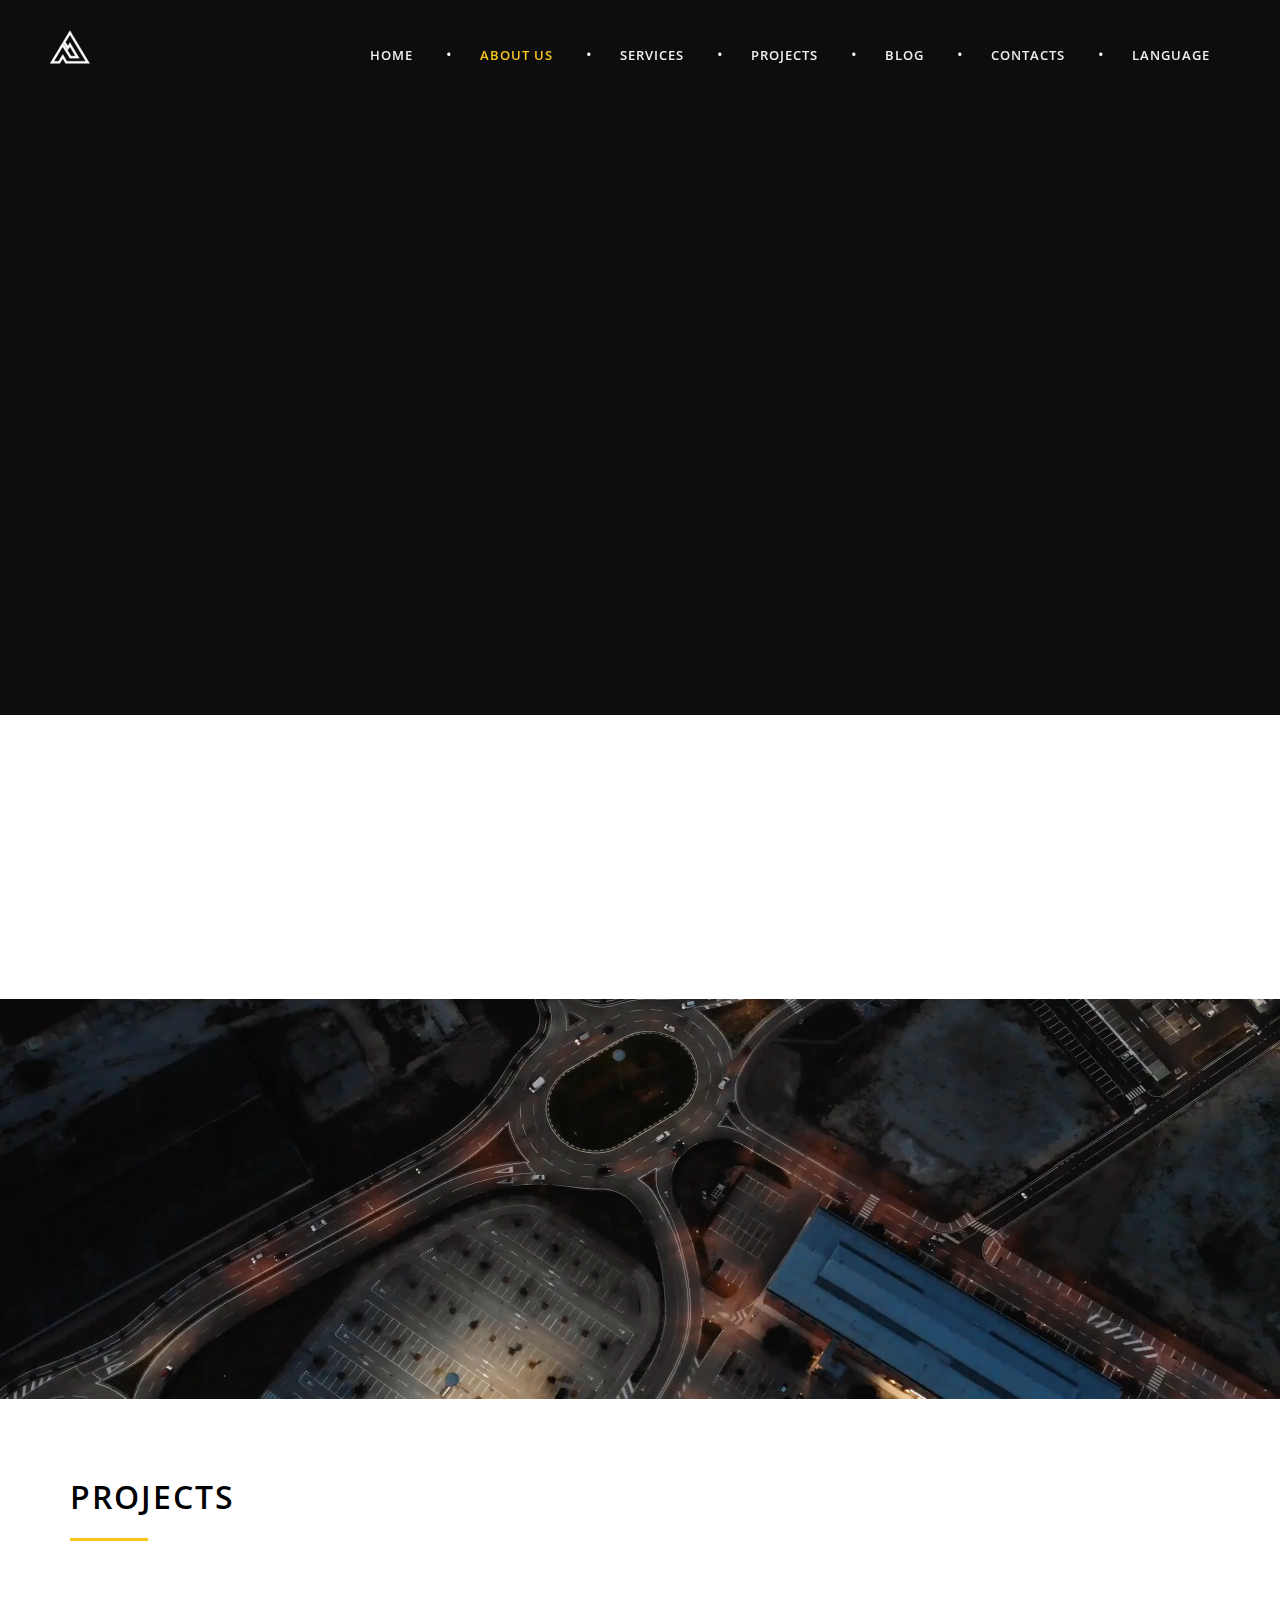
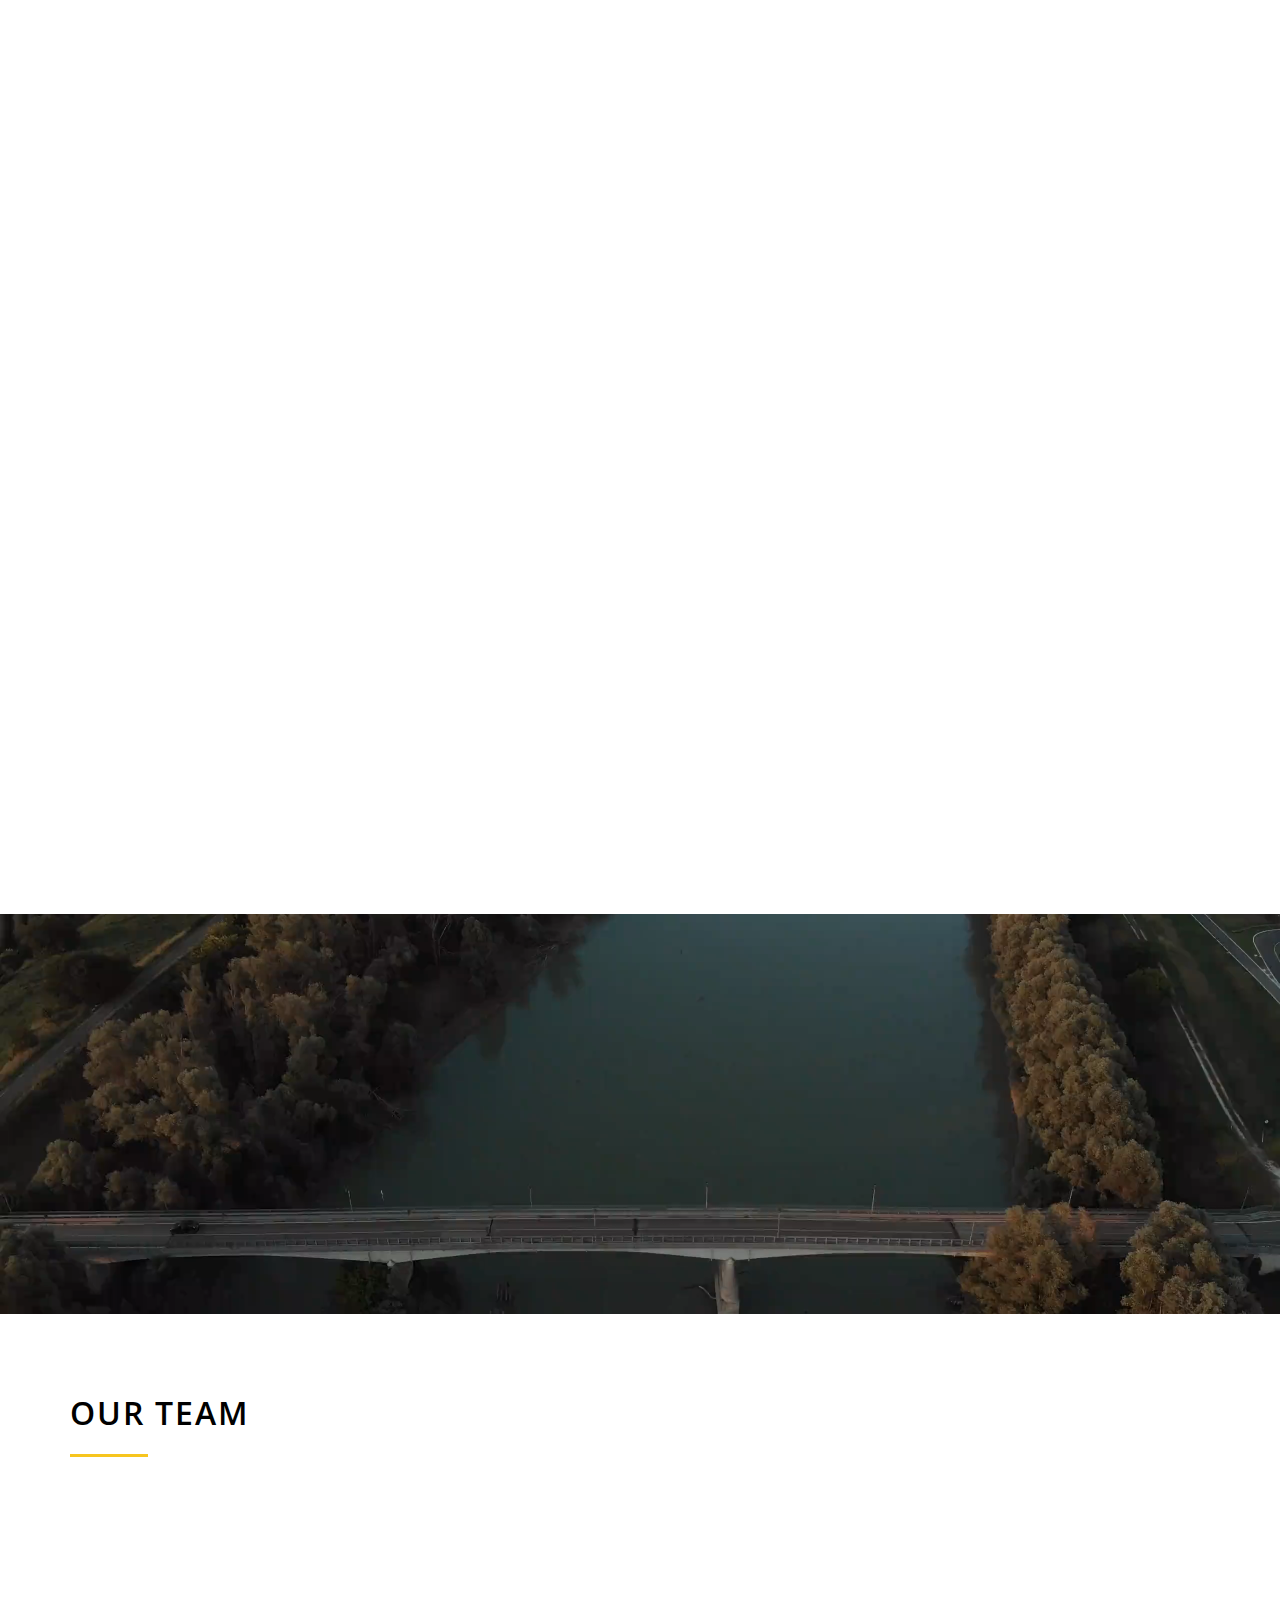
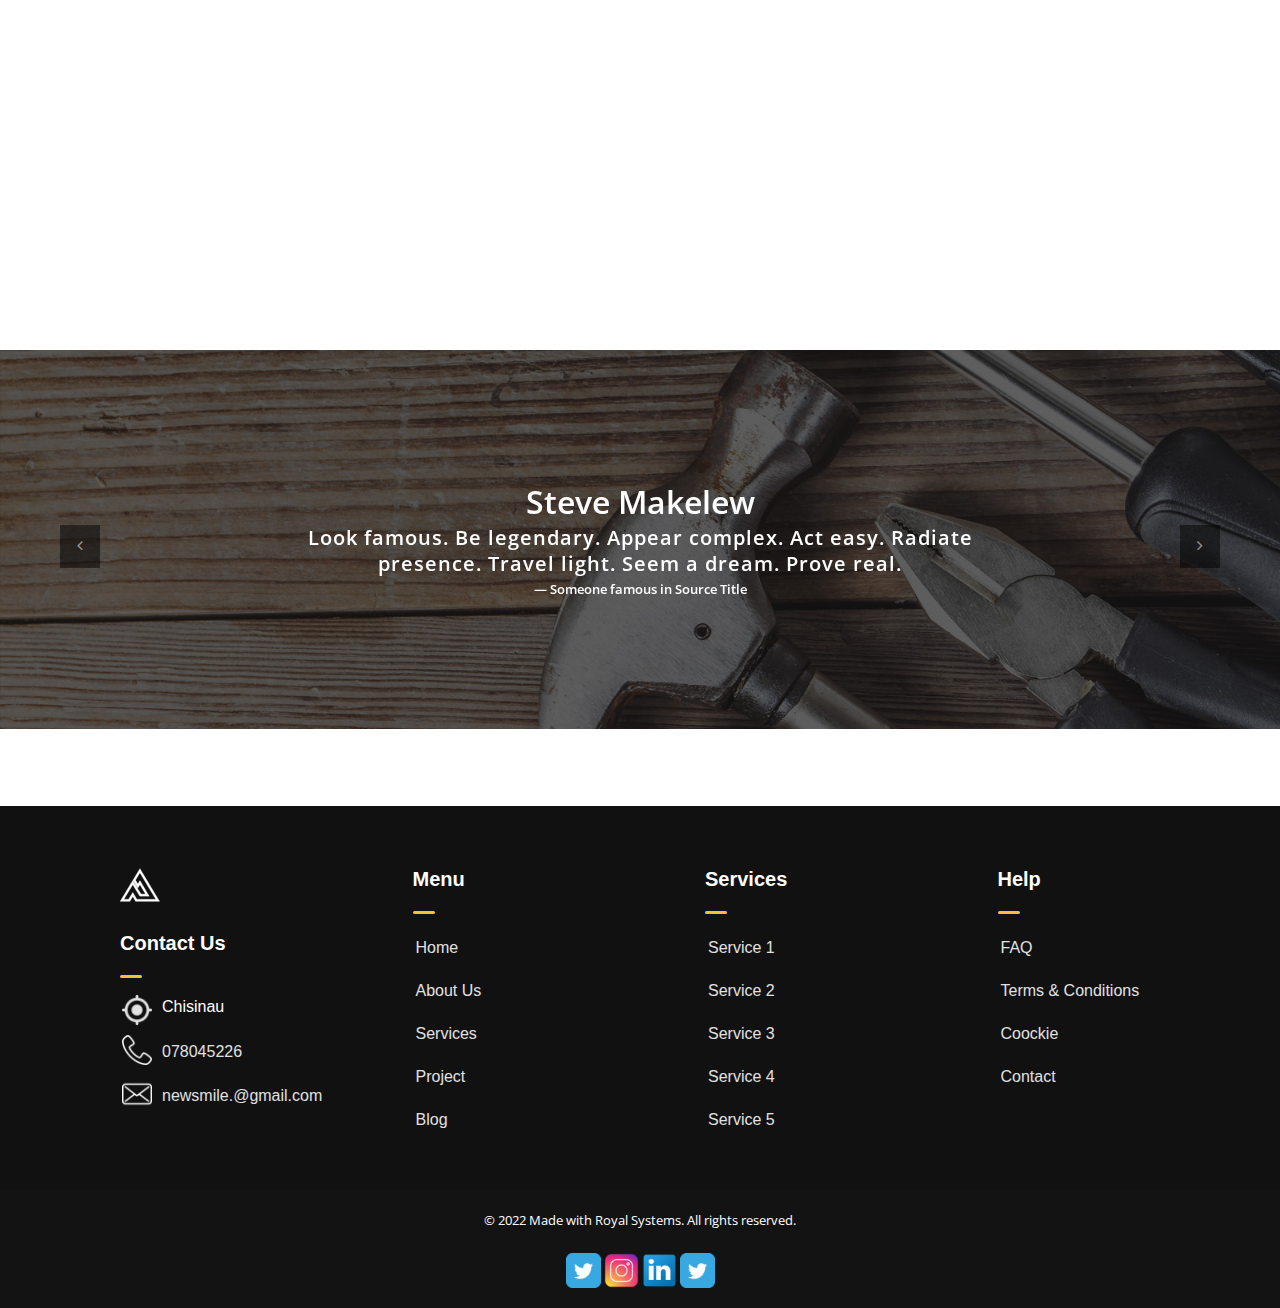
<file: about.html>
<!DOCTYPE html>
<html lang="zxx">
<head>
    <meta charset="utf-8">
    <title>BLACK - Construction</title>
    <meta content="" name="description">
    <meta content="" name="author">
    <meta content="" name="keywords">
    <meta content="width=device-width, initial-scale=1, maximum-scale=1" name="viewport">
    <!-- favicon -->
    <link href="img/favicon-black.png" rel="icon" sizes="32x32" type="image/png">
    <!-- Bootstrap CSS -->
    <link href="css/bootstrap.min.css" rel="stylesheet">
    <!-- font themify CSS -->
    <link rel="stylesheet" href="css/themify-icons.css">
    <!-- font awesome CSS -->
    <link href="font-awesome/css/font-awesome.css" rel="stylesheet">
    <!-- black CSS -->
    <link href="css/animated-black.css" rel="stylesheet">
    <link href="css/black-style.css" rel="stylesheet">
    <link href="css/queries-black.css" media="all" rel="stylesheet" type="text/css">

    <!--    Swiper-->
    <link
            rel="stylesheet"
            href="https://unpkg.com/swiper@8/swiper-bundle.min.css"
    />
    <link rel="stylesheet" href="css/slider-works.css">
    <link rel="stylesheet" href="css/style.css">
</head>
<body>

<!-- preloader -->
<div class="bg-preloader"></div>
<div class="preloader">
    <div class="mainpreloader">
        <img alt="preloaderlogo" src="img/logo.png"> <span class="logo-preloader">please wait</span>
    </div>
</div>
<!-- preloader end -->

<!-- content wraper -->
<div class="content-wrapper">


    <!-- nav -->
    <div class="navbar navbar-default navbar-fixed-top">
        <div class="container">
            <div class="row">

                <!-- menu mobile display -->
                <button class="navbar-toggle" data-target=".navbar-collapse" data-toggle="collapse">
                    <span class="icon icon-bar"></span>
                    <span class="icon icon-bar"></span>
                    <span class="icon icon-bar"></span></button>

                <!-- logo -->
                <a class="navbar-brand" href="index.html"><img alt="logo" src="img/logo.png"></a>

                <!-- mainmenu start -->
                <div class="menu-init" id="main-menu">
                    <nav id="menu-center">
                        <ul>
                            <li>
                                <a href="index.html">Home</a>
                            </li>
                            <li class="space">•</li>
                            <li><a class="active" href="about.html">About Us</a></li>
                            <li class="space">•</li>
                            <li>
                                <a href="service.html">Services</a>
                                <ul>
                                    <li><a href="service-single.html">Service 1</a></li>
                                    <li><a href="service-single.html">Service 2</a></li>
                                    <li><a href="service-single.html">Service 3</a></li>
                                    <li><a href="service-single.html">Service 4</a></li>
                                </ul>
                            </li>
                            <li class="space">•</li>
                            <li><a href="project.html">Projects</a></li>
                            <li class="space">•</li>
                            <li><a href="blog.html">Blog</a></li>
                            <li class="space">•</li>
                            <li><a href="contact.html">Contacts</a></li>
                            <li class="space">•</li>
                            <li>
                                <a style="cursor: pointer;">Language</a>
                                <ul>
                                    <li><a href="#">English</a></li>
                                    <li><a href="#">Romanian</a></li>
                                    <li><a href="#">Russian</a></li>
                                </ul>
                            </li>
                        </ul>
                    </nav>
                </div>
                <!-- mainmenu end -->

            </div>
        </div>
        <!-- .container -->
    </div>
    <!-- nav end -->

    <!-- subheader -->
    <section id="subheader">
        <div class="video-wrapper">
            <video playsinline autoplay muted loop>
                <source src="video/video2.mp4" type="video/webm">
            </video>
            <div class="container">
                <div class="row">
                    <div class="col-md-12">
                        <h1>About</h1>
                        <ul class="subdetail">
                            <li><a href="index.html">Home</a></li>
                            <li class="sep">/</li>
                            <li>About</li>
                        </ul>
                    </div>
                </div>
            </div>
        </div>
    </section>
    <!-- subheader end -->

    <!-- section about -->
    <section style=" padding-bottom: 6%; padding-top: 6%" class="whitepage" id="about">

        <div class="container">
            <div class="row">

                <div class="col-md-7 col-xs-12">
                    <div class="onStep animated fadeInUp" data-animation="fadeInUp" data-time="300">
                        <img style="margin-bottom: 10px;" class="img-responsive" alt="img" src="img/about/1.jpg">
                    </div>
                </div>

                <div class="col-md-5 col-xs-12">
                    <div class="onStep animated fadeInUp subtitle-allBlocks" data-animation="fadeInUp" data-time="600">
                        <article>
                            <h1>
                                Who we are
                            </h1>
                            <span class="devider-cont"></span>
                            <p>
                                Etiam purus lorem, aliquet a eros sit amet, vestibulum finibus augue. Cras egestas neque
                                vitae dui tincidunt, vitae tristique tellus volutpat. Fusce justo ante, interdum in
                                augue in, commodo imperdiet turpis.
                            </p>
                            <br>
                            <p>
                                Maecenas justo neque, efficitur sit amet scelerisque
                                eu, ornare a justo. Morbi scelerisque ex ut consequat vestibulum. Cum sociis natoque
                                penatibus et magnis dis parturient montes, nascetur ridiculus mus.
                            </p>
                            <br>
                            <p>
                                Praesent vel augue
                                rutrum, scelerisque velit non, interdum nisl.
                            </p>
                            <article>
                            </article>
                        </article>
                    </div>
                </div>

            </div>
        </div>

    </section>
    <!-- section about end -->

    <!-- CTA -->
    <section style="margin: 0;">
        <div class="video-wrapper">
            <video playsinline autoplay muted loop>
                <source src="video/video3.mp4" type="video/webm">
            </video>
            <div class="container videoCTA">
                <div class="row">

                    <div class="col-md-8">
                        <div class="onStep" data-animation="fadeInLeft" data-time="300">
                            <h2>Looking best partner for your next project?</h2>
                        </div>
                    </div>

                    <div class="col-md-4">
                        <div class="left">
                            <div style="border: 1px solid white; " class="btn-content onStep"
                                 data-animation="fadeInRight" data-time="600">
                                <a class="link-class scroll-link" href="contact.html">Let us know</a>
                            </div>
                        </div>
                    </div>

                </div>
            </div>
        </div>

    </section>
    <!-- CTA end -->

    <!-- projects-->
    <section style="padding-bottom: 6%; padding-top: 6%" class="whitepage " id="projects">

        <div class="container">
            <div class="row">

                <div class="col-md-12 subtitle-allBlocks">
                    <h1>PROJECTS</h1>
                    <span class="devider-cont"></span>
                    <div class="space-single"></div>
                </div>

                <div class="col-md-4">
                    <div class="wrap-news onStep" data-animation="fadeInLeft" data-time="300">
                        <img alt="imageportofolio" class="img-responsive" src="img/projects/img1.jpg">
                        <h3>PORTFOLIO NAME NO.01</h3>
                        <p>Qui ut ceteros comprehensam. Cu eos sale sanctus eligendi, id ius elitr saperet, ocurreret
                            pertinacia pri an. No mei nibh consectetuer, semper laoreet perfecto ad qui, est rebum nulla
                            argumentum ei. </p>
                        <a style="margin: 0 10px" class="link-class" href="project-single.html">
                            MORE DETAIL
                            <span class="devider"></span>
                        </a>
                    </div>
                </div>

                <div class="col-md-4">
                    <div class="wrap-news onStep" data-animation="fadeInRight" data-time="600">
                        <img alt="imageportofolio" class="img-responsive" src="img/projects/img3.jpg">
                        <h3>PORTFOLIO NAME NO.02</h3>
                        <p>Qui ut ceteros comprehensam. Cu eos sale sanctus eligendi, id ius elitr saperet, ocurreret
                            pertinacia pri an. No mei nibh consectetuer, semper laoreet perfecto ad qui, est rebum nulla
                            argumentum ei. </p>
                        <a style="margin: 0 10px" class="link-class" href="project-single.html">
                            MORE DETAIL
                            <span class="devider"></span>
                        </a>
                    </div>
                </div>

                <div class="col-md-4">
                    <div class="wrap-news onStep" data-animation="fadeInRight" data-time="900">
                        <img alt="imageportofolio" class="img-responsive" src="img/projects/img5.jpg">
                        <h3>PORTFOLIO NAME NO.03</h3>
                        <p>Qui ut ceteros comprehensam. Cu eos sale sanctus eligendi, id ius elitr saperet, ocurreret
                            pertinacia pri an. No mei nibh consectetuer, semper laoreet perfecto ad qui, est rebum nulla
                            argumentum ei. </p>
                        <a style="margin: 0 10px" class="link-class" href="project-single.html">
                            MORE DETAIL
                            <span class="devider"></span>
                        </a>
                    </div>
                </div>


                <div class="col-md-4">
                    <div class="wrap-news onStep" data-animation="fadeInLeft" data-time="300">
                        <img alt="imageportofolio" class="img-responsive" src="img/projects/img1.jpg">
                        <h3>PORTFOLIO NAME NO.04</h3>
                        <p>Qui ut ceteros comprehensam. Cu eos sale sanctus eligendi, id ius elitr saperet, ocurreret
                            pertinacia pri an. No mei nibh consectetuer, semper laoreet perfecto ad qui, est rebum nulla
                            argumentum ei. </p>
                        <a style="margin: 0 10px" class="link-class" href="project-single.html">
                            MORE DETAIL
                            <span class="devider"></span>
                        </a>
                    </div>
                </div>

                <div class="col-md-4">
                    <div class="wrap-news onStep" data-animation="fadeInRight" data-time="600">
                        <img alt="imageportofolio" class="img-responsive" src="img/projects/img3.jpg">
                        <h3>PORTFOLIO NAME NO.05</h3>
                        <p>Qui ut ceteros comprehensam. Cu eos sale sanctus eligendi, id ius elitr saperet, ocurreret
                            pertinacia pri an. No mei nibh consectetuer, semper laoreet perfecto ad qui, est rebum nulla
                            argumentum ei. </p>
                        <a style="margin: 0 10px" class="link-class" href="project-single.html">
                            MORE DETAIL
                            <span class="devider"></span>
                        </a>
                    </div>
                </div>

                <div class="col-md-4">
                    <div class="wrap-news onStep" data-animation="fadeInRight" data-time="900">
                        <img alt="imageportofolio" class="img-responsive" src="img/projects/img5.jpg">
                        <h3>PORTFOLIO NAME NO.06</h3>
                        <p>Qui ut ceteros comprehensam. Cu eos sale sanctus eligendi, id ius elitr saperet, ocurreret
                            pertinacia pri an. No mei nibh consectetuer, semper laoreet perfecto ad qui, est rebum nulla
                            argumentum ei. </p>
                        <a style="margin: 0 10px" class="link-class" href="project-single.html">
                            MORE DETAIL
                            <span class="devider"></span>
                        </a>
                    </div>
                </div>


            </div>
        </div>
    </section>
    <!-- projects end -->

    <!-- CTA -->
    <section style="margin: 0;">
        <div class="video-wrapper">
            <video playsinline autoplay muted loop>
                <source src="video/video2.mp4" type="video/webm">
            </video>
            <div class="container videoCTA">
                <div class="row">

                    <div class="col-md-8">
                        <div class="onStep" data-animation="fadeInLeft" data-time="300">
                            <h2>Looking best partner for your next project?</h2>
                        </div>
                    </div>

                    <div class="col-md-4">
                        <div class="left">
                            <div style="border: 1px solid white; " class="btn-content onStep"
                                 data-animation="fadeInRight" data-time="600">
                                <a class="link-class scroll-link" href="contact.html">Let us know</a>
                            </div>
                        </div>
                    </div>

                </div>
            </div>
        </div>

    </section>
    <!-- CTA end -->

    <!-- section team -->
    <section style="padding-bottom: 6%; padding-top: 6%" class="whitepage" id="team">
        <!-- team -->
        <div class="container">
            <div class="row">

                <div class="col-md-12 subtitle-allBlocks">
                    <h1>OUR TEAM</h1>
                    <span class="devider-cont"></span>
                    <div class="space-single"></div>
                </div>

                <div style="text-align: center" class="col-sm-3">
                    <div class="team-wrapper onStep" data-animation="fadeInUp" data-time="200">
                        <img alt="team img 1" class="img-responsive" src="img/team-img1.jpg">
                        <div class="team-des">
                            <h3>John Doe</h3>
                            <span>Project Manager</span>

                        </div>
                    </div>
                </div>

                <div style="text-align: center" class="col-sm-3">
                    <div class="team-wrapper onStep" data-animation="fadeInUp" data-time="400">
                        <img alt="team img 4" class="img-responsive" src="img/team-img4.jpg">
                        <div class="team-des">
                            <h3>Renita</h3>
                            <span>Project Director</span>

                        </div>
                    </div>
                </div>

                <div style="text-align: center" class="col-sm-3">
                    <div class="team-wrapper onStep" data-animation="fadeInUp" data-time="600">
                        <img alt="team img 3" class="img-responsive" src="img/team-img3.jpg">
                        <div class="team-des">
                            <h3>Steve Make</h3>
                            <span>C E O</span>

                        </div>
                    </div>
                </div>

                <div style="text-align: center" class="col-sm-3">
                    <div class="team-wrapper onStep" data-animation="fadeInUp" data-time="800">
                        <img alt="team img 4" class="img-responsive" src="img/team-img2.jpg">
                        <div class="team-des">
                            <h3>Jess Parker</h3>
                            <span>Bussines Dev</span>

                        </div>
                    </div>
                </div>

            </div>
        </div>
        <!-- team end -->

    </section>
    <!-- section team end -->

    <!--    reviews-->
    <section style="margin-bottom: 6%" id="testi" class="testi-page">
        <div class="container">
            <div class="row">

                <!-- testimoni start-->
                <div id="owl-testimonial" class="owl-carousel">
                    <div class="item col-md-12">
                        <blockquote>
                            <h3>Steve Makelew</h3>
                            <p>Look famous. Be legendary. Appear complex. Act easy. Radiate presence. Travel light. Seem
                                a dream. Prove real.</p>
                            <small>Someone famous in <cite title="Source Title">Source Title</cite></small>
                        </blockquote>
                    </div>
                    <div class="item col-md-12">
                        <blockquote>
                            <h3>Nathan Swaim</h3>
                            <p>Look famous. Be legendary. Appear complex. Act easy. Radiate presence. Travel light. Seem
                                a dream. Prove real.</p>
                            <small>Someone famous in <cite title="Source Title">Source Title</cite></small>
                        </blockquote>
                    </div>
                    <div class="item col-md-12">
                        <blockquote>
                            <h3>Ian Murhphy</h3>
                            <p>Look famous. Be legendary. Appear complex. Act easy. Radiate presence. Travel light. Seem
                                a dream. Prove real.</p>
                            <small>Someone famous in <cite title="Source Title">Source Title</cite></small>
                        </blockquote>
                    </div>
                </div>
                <!-- testimoni end -->

            </div>
        </div>
    </section>
    <!--    reviews-->


    <!-- footer -->
    <footer id="footer">
        <div class="container">

            <div class="row">
                <div class="themesflat-spacer clearfix" data-desktop="55" data-mobile="55" data-smobile="25">
                </div>
            </div>
            <div class="row">
                <div class="col-12">
                    <div class="box-list-footer">
                        <div class="box-list box-services footer-box-flex">
                            <a href="index.html"><img style="filter: none" src="img/logo.png" alt=""></a>
                            <!--                        <div class="footerSocial">-->
                            <!--                            <a href="#"><img style="filter: none" src="img/social/twiter.png" alt=""></a>-->
                            <!--                            <a href="#"><img style="filter: none" src="img/social/inst.png" alt=""></a>-->
                            <!--                            <a href="#"><img style="filter: none" src="img/social/linkidin.png" alt=""></a>-->
                            <!--                            <a href="#"><img style="filter: none" src="img/social/twiter.png" alt=""></a>-->
                            <!--                        </div>-->
                            <div class="services-footer">
                                <div style="margin-top: 30px" class="title-footer text-color-white">Contact Us</div>
                                <ul class="one-half first footerIcons">
                                    <li>
                                        <img src="img/icon/gps.png" alt="">
                                        <span style="color: white">Chisinau</span>
                                    </li>
                                    <li>
                                        <img src="img/icon/phone.png" alt="">
                                        <span><a href="tel:0123456789">078045226</a></span>
                                    </li>
                                    <li>
                                        <img src="img/icon/mail.png" alt="">
                                        <span><a href="mailto:new-smile.@gmail.com">newsmile.@gmail.com</a></span>
                                    </li>
                                </ul>

                            </div>
                        </div>
                        <div class="box-list box-useful footer-box-flex">
                            <div class="title-footer text-color-white"><a>Menu</a></div>
                            <ul class="one-half first">
                                <li><a href="index.html">Home</a></li>
                                <li><a href="about.html">About Us</a></li>
                                <li><a href="service.html">Services</a></li>
                                <li><a href="project.html">Project</a></li>
                                <li><a href="blog.html">Blog</a></li>
                            </ul>
                        </div>
                        <div class="box-list box-useful footer-box-flex">
                            <div class="title-footer text-color-white"><a>Services</a></div>
                            <ul class="one-half first">
                                <li><a href="service-single.html">Service 1</a></li>
                                <li><a href="service-single.html">Service 2</a></li>
                                <li><a href="service-single.html">Service 3</a></li>
                                <li><a href="service-single.html">Service 4</a></li>
                                <li><a href="service-single.html">Service 5</a></li>
                            </ul>
                        </div>

                        <div class="box-list box-useful footer-box-flex">
                            <div class="title-footer text-color-white"><a>Help</a></div>
                            <ul class="one-half first">
                                <li><a href="faq.html">FAQ</a>
                                </li>
                                <li><a href="terms.html">Terms
                                    & Conditions</a></li>
                                <li><a href="coockie.html">Coockie</a></li>
                                <li><a href="contact.html">Contact</a></li>

                            </ul>
                        </div>

                    </div>
                </div>
            </div>
            <div class="row">
                <div class="themesflat-spacer clearfix" data-desktop="95" data-mobile="50" data-smobile="40">
                </div>
            </div>
        </div>

    </footer>
    <div class="footerBottom">
        <div class="container">
            <div class="col-6">
                <a href="#">© 2022 Made with Royal Systems. All rights reserved.</a>
            </div>
            <div class="col-6">
                <div class="footerSocial">
                    <a href="#"><img style="filter: none" src="img/social/twiter.png" alt=""></a>
                    <a href="#"><img style="filter: none" src="img/social/inst.png" alt=""></a>
                    <a href="#"><img style="filter: none" src="img/social/linkidin.png" alt=""></a>
                    <a href="#"><img style="filter: none" src="img/social/twiter.png" alt=""></a>
                </div>
            </div>
        </div>
    </div>
    <!-- footer end -->

    <!-- ScrolltoTop -->
    <div id="totop">
        <span class="ti-angle-up"></span>
    </div>

</div>
<!-- content wraper end -->

<!-- plugin JS -->
<script src="plugin/pluginsblack.js" type="text/javascript"></script>
<!-- black JS -->
<script src="js/black.js" type="text/javascript"></script>


<!--Swiper-->
<script src="https://unpkg.com/swiper@8/swiper-bundle.min.js"></script>
<script src="js/slider-works.js" type="text/javascript"></script>
<script src="js/slider-blog.js" type="text/javascript"></script>

</body>
</html>
</file>
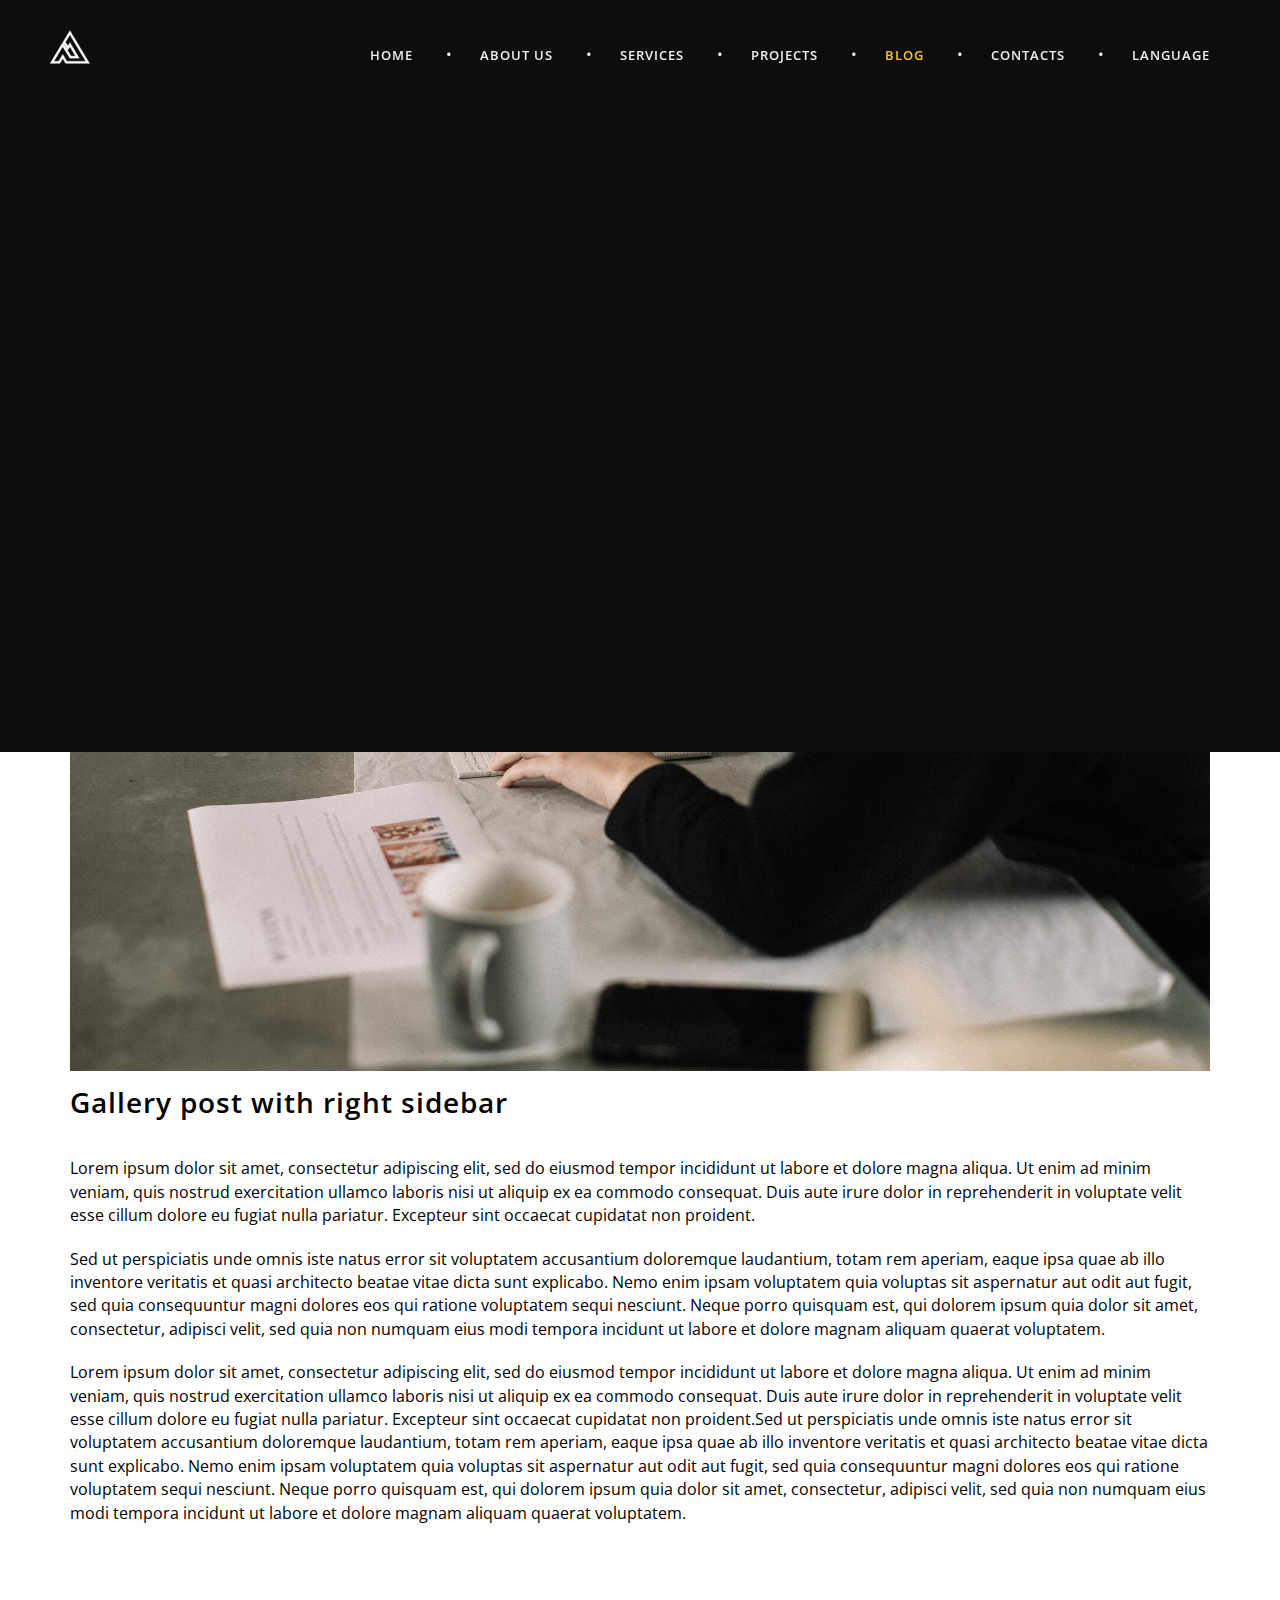
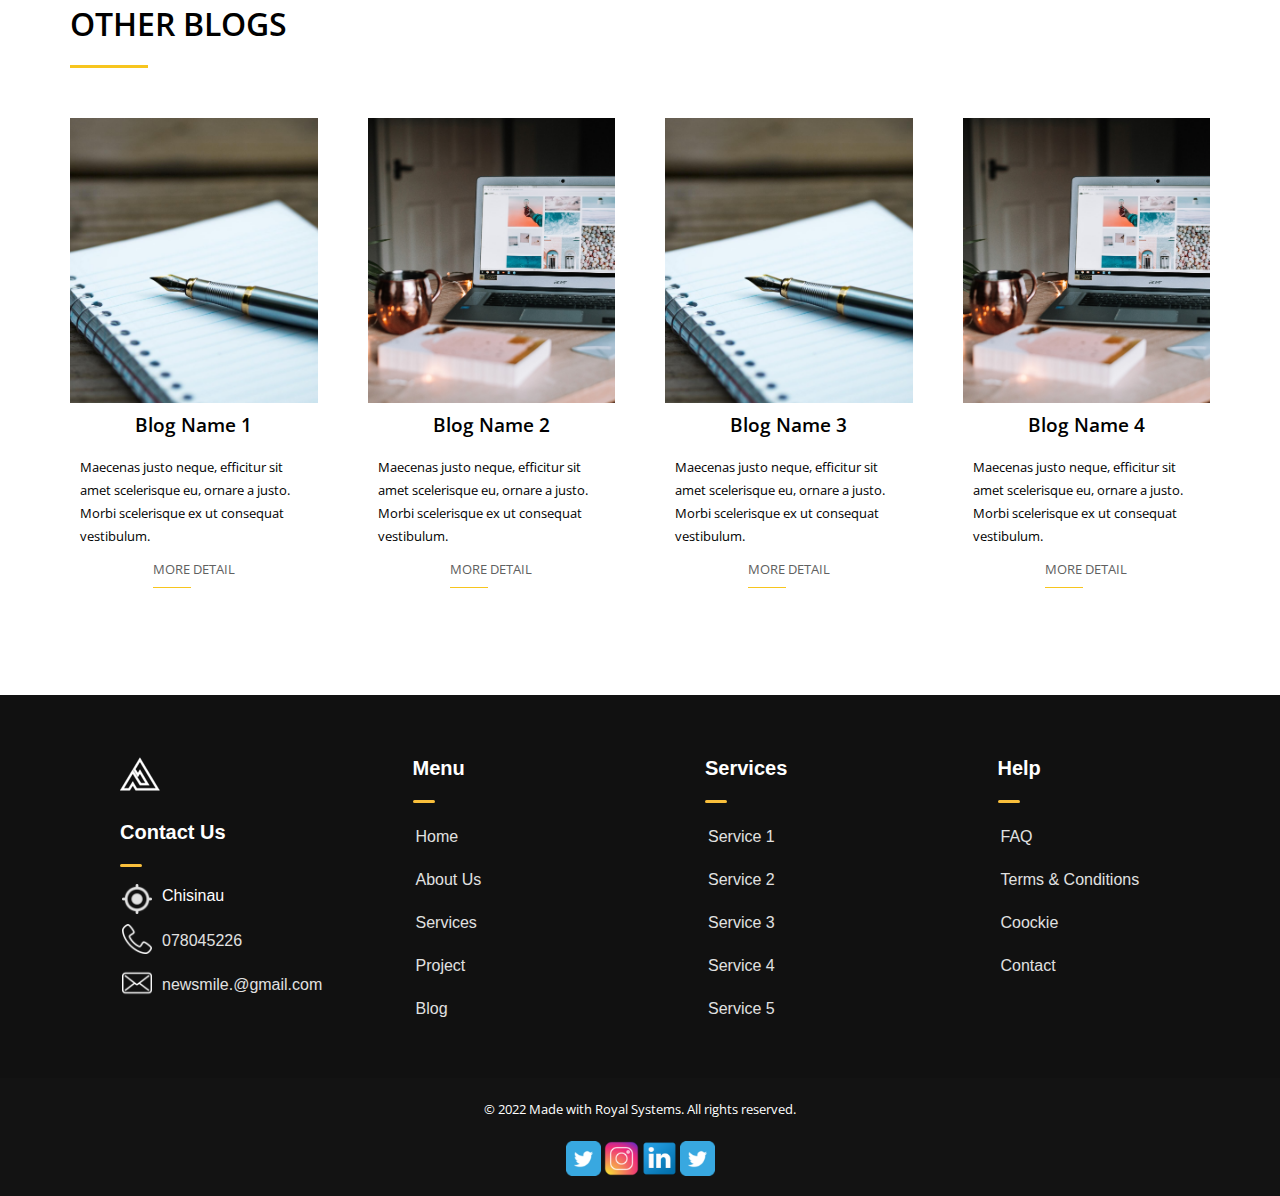
<file: blog-single.html>
<!DOCTYPE html>
<html lang="zxx">
<head>
    <meta charset="utf-8">
    <title>BLACK - Construction</title>
    <meta content="" name="description">
    <meta content="" name="author">
    <meta content="" name="keywords">
    <meta content="width=device-width, initial-scale=1, maximum-scale=1" name="viewport">
    <!-- favicon -->
    <link href="img/favicon.png" rel="icon" sizes="32x32" type="image/png">
    <!-- Bootstrap CSS -->
    <link href="css/bootstrap.min.css" rel="stylesheet">
    <!-- font themify CSS -->
    <link rel="stylesheet" href="css/themify-icons.css">
    <!-- font awesome CSS -->
    <link href="font-awesome/css/font-awesome.css" rel="stylesheet">
    <!-- black CSS -->
    <link href="css/animated-black.css" rel="stylesheet">
    <link href="css/black-style.css" rel="stylesheet">
    <link href="css/queries-black.css" media="all" rel="stylesheet" type="text/css">

    <!--    Swiper-->
    <link
            rel="stylesheet"
            href="https://unpkg.com/swiper@8/swiper-bundle.min.css"
    />
    <link rel="stylesheet" href="css/slider-works.css">
    <link rel="stylesheet" href="css/style.css">
</head>
<body>

<!-- preloader -->
<div class="bg-preloader"></div>
<div class="preloader">
    <div class="mainpreloader">
        <img alt="preloaderlogo" src="img/logo.png"> <span class="logo-preloader">please wait</span>
    </div>
</div>
<!-- preloader end -->

<!-- content wraper -->
<div class="content-wrapper">


    <!-- nav -->
    <div class="navbar navbar-default navbar-fixed-top">
        <div class="container">
            <div class="row">

                <!-- menu mobile display -->
                <button class="navbar-toggle" data-target=".navbar-collapse" data-toggle="collapse">
                    <span class="icon icon-bar"></span>
                    <span class="icon icon-bar"></span>
                    <span class="icon icon-bar"></span></button>

                <!-- logo -->
                <a class="navbar-brand" href="index.html"><img alt="logo" src="img/logo.png"></a>

                <!-- mainmenu start -->
                <div class="menu-init" id="main-menu">
                    <nav id="menu-center">
                        <ul>
                            <li>
                                <a href="index.html">Home</a>
                            </li>
                            <li class="space">•</li>
                            <li><a href="about.html">About Us</a></li>
                            <li class="space">•</li>
                            <li>
                                <a href="service.html">Services</a>
                                <ul>
                                    <li><a href="service-single.html">Service 1</a></li>
                                    <li><a href="service-single.html">Service 2</a></li>
                                    <li><a href="service-single.html">Service 3</a></li>
                                    <li><a href="service-single.html">Service 4</a></li>
                                </ul>
                            </li>
                            <li class="space">•</li>
                            <li><a href="project.html">Projects</a></li>
                            <li class="space">•</li>
                            <li><a class="active" href="blog.html">Blog</a></li>
                            <li class="space">•</li>
                            <li><a href="contact.html">Contacts</a></li>
                            <li class="space">•</li>
                            <li>
                                <a style="cursor: pointer;">Language</a>
                                <ul>
                                    <li><a href="#">English</a></li>
                                    <li><a href="#">Romanian</a></li>
                                    <li><a href="#">Russian</a></li>
                                </ul>
                            </li>
                        </ul>
                    </nav>
                </div>
                <!-- mainmenu end -->

            </div>
        </div>
        <!-- .container -->
    </div>
    <!-- nav end -->

    <!-- subheader -->
    <section id="subheader">
        <div class="video-wrapper">
            <video playsinline autoplay muted loop>
                <source src="video/video2.mp4" type="video/webm">
            </video>
            <div class="container">
                <div class="row">
                    <div class="col-md-12">
                        <h1>Blog single</h1>
                        <ul class="subdetail">
                            <li><a href="index.html">Home</a></li>
                            <li class="sep">/</li>
                            <li>BLOG SINGLE</li>
                        </ul>
                    </div>
                </div>
            </div>
        </div>
    </section>
    <!-- subheader end -->

    <section style="padding-top: 6%; padding-bottom: 3%"
             class="main-content blog bg-sidebar sidebar-left blog-single v1">
        <div class="container">
            <div class="row">
                <div style="    display: flex;
    justify-content: center; " class="wrap-main-post ">

                    <div class="col-md-12">
                        <div class="post-wrap-single-v1 clearfix">
                            <article class="entry clearfix">
                                <div class="entry-border">
                                    <div class="feature-post">
                                        <a href="#"><img style="width: 100%;" src="img/blog/22.jpg" alt="image"></a>
                                    </div><!-- /.feature-post -->
                                    <div class="content-post single-text-wrapper">
                                        <h4 class="title-post">
                                            <a>Gallery post with right sidebar</a>
                                        </h4>
                                        <br>
                                        <div class="entry-post excerpt">
                                            <p>Lorem ipsum dolor sit amet, consectetur adipiscing elit, sed do eiusmod
                                                tempor incididunt ut labore et dolore magna aliqua. Ut enim ad minim
                                                veniam, quis nostrud exercitation ullamco laboris nisi ut aliquip ex ea
                                                commodo consequat. Duis aute irure dolor in reprehenderit in voluptate
                                                velit esse cillum dolore eu fugiat nulla pariatur. Excepteur sint
                                                occaecat cupidatat non proident.</p>

                                            <p>Sed ut perspiciatis unde omnis iste natus error sit voluptatem
                                                accusantium doloremque laudantium, totam rem aperiam, eaque ipsa quae ab
                                                illo inventore veritatis et quasi architecto beatae vitae dicta sunt
                                                explicabo. Nemo enim ipsam voluptatem quia voluptas sit aspernatur aut
                                                odit aut fugit, sed quia consequuntur magni dolores eos qui ratione
                                                voluptatem sequi nesciunt. Neque porro quisquam est, qui dolorem ipsum
                                                quia dolor sit amet, consectetur, adipisci velit, sed quia non numquam
                                                eius modi tempora incidunt ut labore et dolore magnam aliquam quaerat
                                                voluptatem.
                                            </p>
                                            <p>
                                                Lorem ipsum dolor sit amet, consectetur adipiscing elit, sed do eiusmod
                                                tempor incididunt ut labore et dolore magna aliqua. Ut enim ad minim
                                                veniam, quis nostrud exercitation ullamco laboris nisi ut aliquip ex ea
                                                commodo consequat. Duis aute irure dolor in reprehenderit in voluptate
                                                velit esse cillum dolore eu fugiat nulla pariatur. Excepteur sint
                                                occaecat cupidatat non proident.Sed ut perspiciatis unde omnis iste natus error sit voluptatem
                                                accusantium doloremque laudantium, totam rem aperiam, eaque ipsa quae ab
                                                illo inventore veritatis et quasi architecto beatae vitae dicta sunt
                                                explicabo. Nemo enim ipsam voluptatem quia voluptas sit aspernatur aut
                                                odit aut fugit, sed quia consequuntur magni dolores eos qui ratione
                                                voluptatem sequi nesciunt. Neque porro quisquam est, qui dolorem ipsum
                                                quia dolor sit amet, consectetur, adipisci velit, sed quia non numquam
                                                eius modi tempora incidunt ut labore et dolore magnam aliquam quaerat
                                                voluptatem.
                                            </p>
                                        </div>
                                    </div>
                                </div><!-- /.entry-border -->


                            </article><!-- /.entry -->
                        </div><!-- /.post-wrap -->
                    </div><!-- /.col-md-8 -->
                </div><!-- /.wrap-main-post -->
            </div><!-- /.row -->
        </div><!-- /.container -->
    </section>

    <!--blog slider-->
    <section style="padding-bottom: 6%; padding-top: 3%" class="slider-swiper-container">
        <div class="container">
            <div class="subtitle-allBlocks">
                <h1>OTHER BLOGS</h1>
                <span class="devider-cont"></span>
                <div class="space-single"></div>
            </div>
            <!-- Swiper -->
            <div class="swiper SwiperBlog">
                <div class="swiper-wrapper">
                    <div class="swiper-slide wrap-news">
                        <img src="img/blog/1.jpg" alt="">
                        <h5>Blog Name 1</h5>
                        <p>Maecenas justo neque, efficitur sit amet scelerisque eu, ornare a justo. Morbi scelerisque ex
                            ut consequat vestibulum.</p>
                        <a class="link-class" href="blog-single.html">
                            MORE DETAIL
                            <span class="devider"></span>
                        </a>
                    </div>
                    <div class="swiper-slide wrap-news">
                        <img src="img/blog/2.jpg" alt="">
                        <h5>Blog Name 2</h5>
                        <p>Maecenas justo neque, efficitur sit amet scelerisque eu, ornare a justo. Morbi scelerisque ex
                            ut consequat vestibulum.</p>
                        <a class="link-class" href="blog-single.html">
                            MORE DETAIL
                            <span class="devider"></span>
                        </a>
                    </div>
                    <div class="swiper-slide wrap-news">
                        <img src="img/blog/1.jpg" alt="">
                        <h5>Blog Name 3</h5>
                        <p>Maecenas justo neque, efficitur sit amet scelerisque eu, ornare a justo. Morbi scelerisque ex
                            ut consequat vestibulum.</p>
                        <a class="link-class" href="blog-single.html">
                            MORE DETAIL
                            <span class="devider"></span>
                        </a>
                    </div>
                    <div class="swiper-slide wrap-news">
                        <img src="img/blog/2.jpg" alt="">
                        <h5>Blog Name 4</h5>
                        <p>Maecenas justo neque, efficitur sit amet scelerisque eu, ornare a justo. Morbi scelerisque ex
                            ut consequat vestibulum.</p>
                        <a class="link-class" href="blog-single.html">
                            MORE DETAIL
                            <span class="devider"></span>
                        </a>
                    </div>
                    <div class="swiper-slide wrap-news">
                        <img src="img/blog/1.jpg" alt="">
                        <h5>Blog Name 5</h5>
                        <p>Maecenas justo neque, efficitur sit amet scelerisque eu, ornare a justo. Morbi scelerisque ex
                            ut consequat vestibulum.</p>
                        <a class="link-class" href="blog-single.html">
                            MORE DETAIL
                            <span class="devider"></span>
                        </a>
                    </div>
                    <div class="swiper-slide wrap-news">
                        <img src="img/blog/2.jpg" alt="">
                        <h5>Blog Name 6</h5>
                        <p>Maecenas justo neque, efficitur sit amet scelerisque eu, ornare a justo. Morbi scelerisque ex
                            ut consequat vestibulum.</p>
                        <a class="link-class" href="blog-single.html">
                            MORE DETAIL
                            <span class="devider"></span>
                        </a>
                    </div>
                </div>

            </div>
        </div>
    </section>
    <!--blog slider-->

    <!-- footer -->
    <footer id="footer">
        <div class="container">

            <div class="row">
                <div class="themesflat-spacer clearfix" data-desktop="55" data-mobile="55" data-smobile="25">
                </div>
            </div>
            <div class="row">
                <div class="col-12">
                    <div class="box-list-footer">
                        <div class="box-list box-services footer-box-flex">
                            <a href="index.html"><img style="filter: none" src="img/logo.png" alt=""></a>
                            <!--                        <div class="footerSocial">-->
                            <!--                            <a href="#"><img style="filter: none" src="img/social/twiter.png" alt=""></a>-->
                            <!--                            <a href="#"><img style="filter: none" src="img/social/inst.png" alt=""></a>-->
                            <!--                            <a href="#"><img style="filter: none" src="img/social/linkidin.png" alt=""></a>-->
                            <!--                            <a href="#"><img style="filter: none" src="img/social/twiter.png" alt=""></a>-->
                            <!--                        </div>-->
                            <div class="services-footer">
                                <div style="margin-top: 30px" class="title-footer text-color-white">Contact Us</div>
                                <ul class="one-half first footerIcons">
                                    <li>
                                        <img src="img/icon/gps.png" alt="">
                                        <span style="color: white">Chisinau</span>
                                    </li>
                                    <li>
                                        <img src="img/icon/phone.png" alt="">
                                        <span><a href="tel:0123456789">078045226</a></span>
                                    </li>
                                    <li>
                                        <img src="img/icon/mail.png" alt="">
                                        <span><a href="mailto:new-smile.@gmail.com">newsmile.@gmail.com</a></span>
                                    </li>
                                </ul>

                            </div>
                        </div>
                        <div class="box-list box-useful footer-box-flex">
                            <div class="title-footer text-color-white"><a>Menu</a></div>
                            <ul class="one-half first">
                                <li><a href="index.html">Home</a></li>
                                <li><a href="about.html">About Us</a></li>
                                <li><a href="service.html">Services</a></li>
                                <li><a href="project.html">Project</a></li>
                                <li><a href="blog.html">Blog</a></li>
                            </ul>
                        </div>
                        <div class="box-list box-useful footer-box-flex">
                            <div class="title-footer text-color-white"><a>Services</a></div>
                            <ul class="one-half first">
                                <li><a href="service-single.html">Service 1</a></li>
                                <li><a href="service-single.html">Service 2</a></li>
                                <li><a href="service-single.html">Service 3</a></li>
                                <li><a href="service-single.html">Service 4</a></li>
                                <li><a href="service-single.html">Service 5</a></li>
                            </ul>
                        </div>

                        <div class="box-list box-useful footer-box-flex">
                            <div class="title-footer text-color-white"><a>Help</a></div>
                            <ul class="one-half first">
                                <li><a href="faq.html">FAQ</a>
                                </li>
                                <li><a href="terms.html">Terms
                                    & Conditions</a></li>
                                <li><a href="coockie.html">Coockie</a></li>
                                <li><a href="contact.html">Contact</a></li>

                            </ul>
                        </div>

                    </div>
                </div>
            </div>
            <div class="row">
                <div class="themesflat-spacer clearfix" data-desktop="95" data-mobile="50" data-smobile="40">
                </div>
            </div>
        </div>

    </footer>
    <div class="footerBottom">
        <div class="container">
            <div class="col-6">
                <a href="#">© 2022 Made with Royal Systems. All rights reserved.</a>
            </div>
            <div class="col-6">
                <div class="footerSocial">
                    <a href="#"><img style="filter: none" src="img/social/twiter.png" alt=""></a>
                    <a href="#"><img style="filter: none" src="img/social/inst.png" alt=""></a>
                    <a href="#"><img style="filter: none" src="img/social/linkidin.png" alt=""></a>
                    <a href="#"><img style="filter: none" src="img/social/twiter.png" alt=""></a>
                </div>
            </div>
        </div>
    </div>
    <!-- footer end -->

    <!-- ScrolltoTop -->
    <div id="totop">
        <span class="ti-angle-up"></span>
    </div>

</div>
<!-- content wraper end -->

<!-- plugin JS -->
<script src="plugin/pluginsblack.js" type="text/javascript"></script>
<!-- black JS -->
<script src="js/black.js" type="text/javascript"></script>


<!--Swiper-->
<script src="https://unpkg.com/swiper@8/swiper-bundle.min.js"></script>
<script src="js/slider-works.js" type="text/javascript"></script>
<script src="js/slider-blog.js" type="text/javascript"></script>

</body>
</html>
</file>
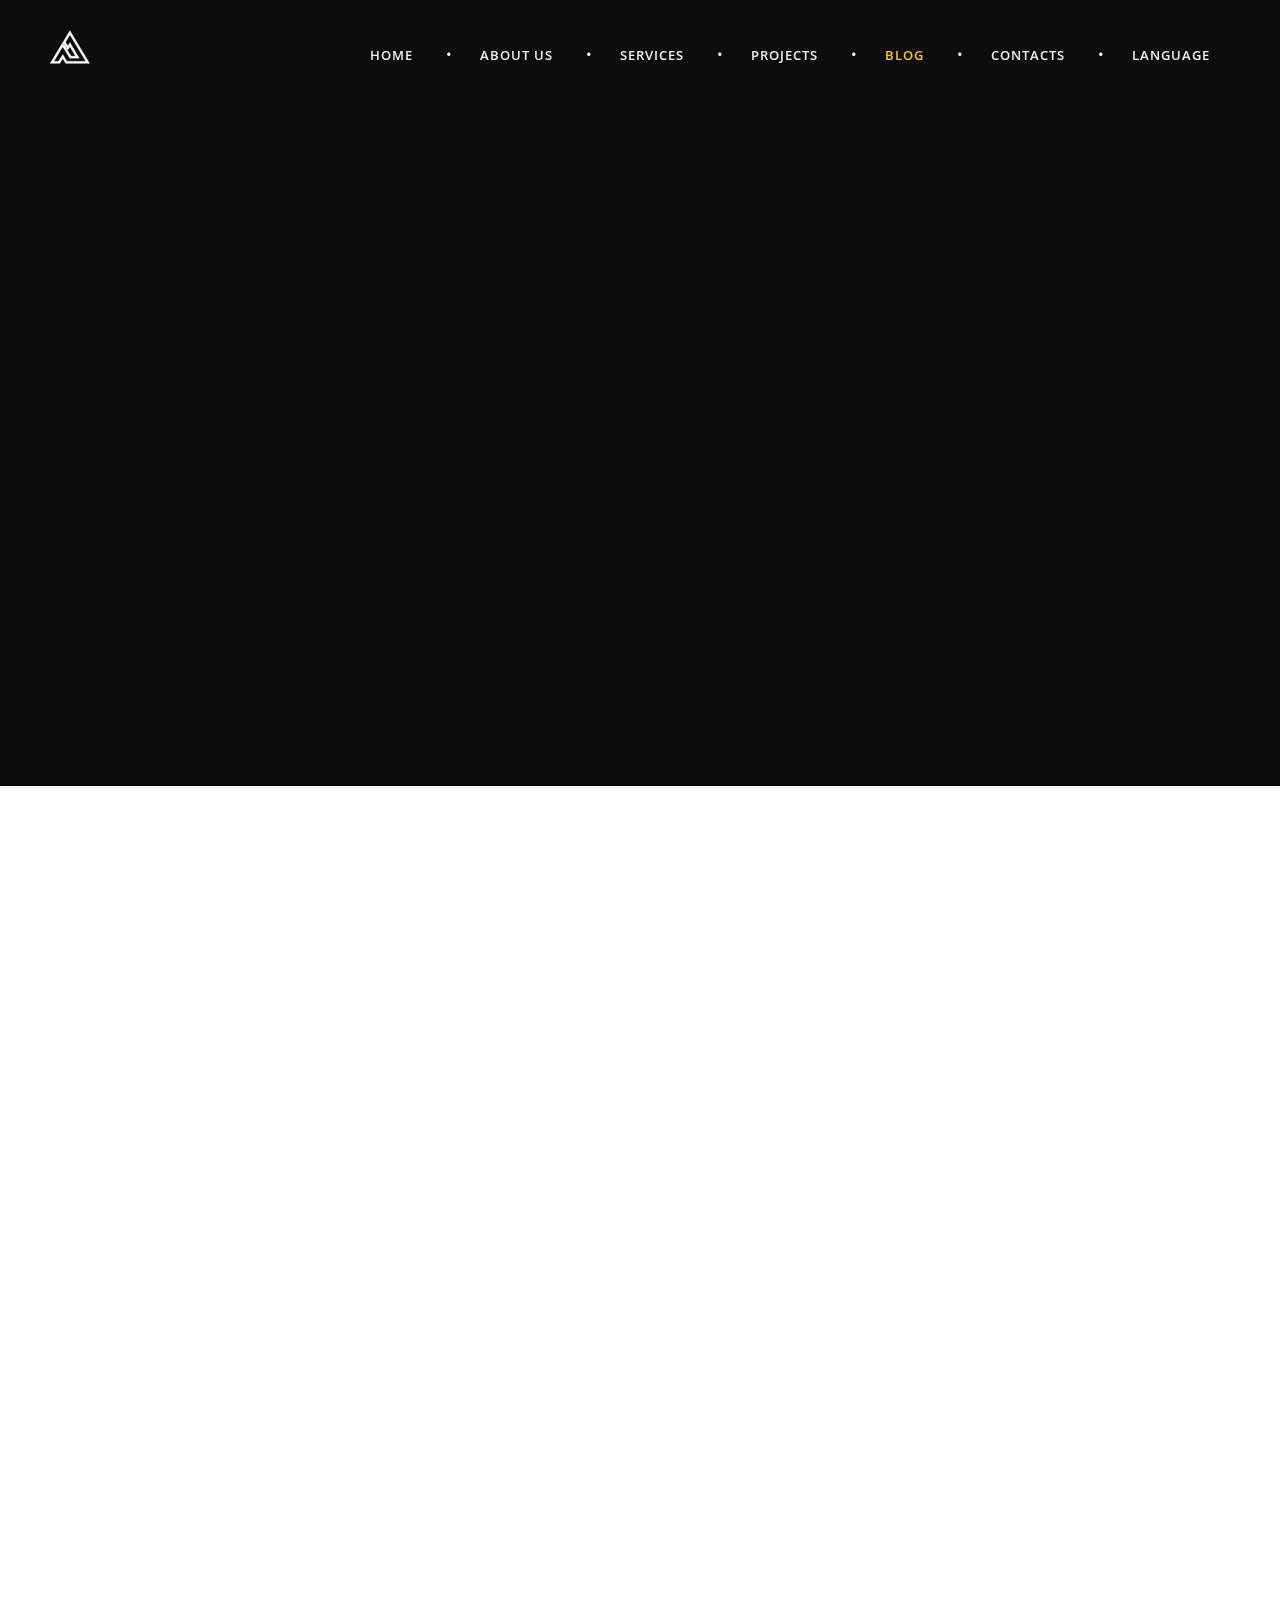
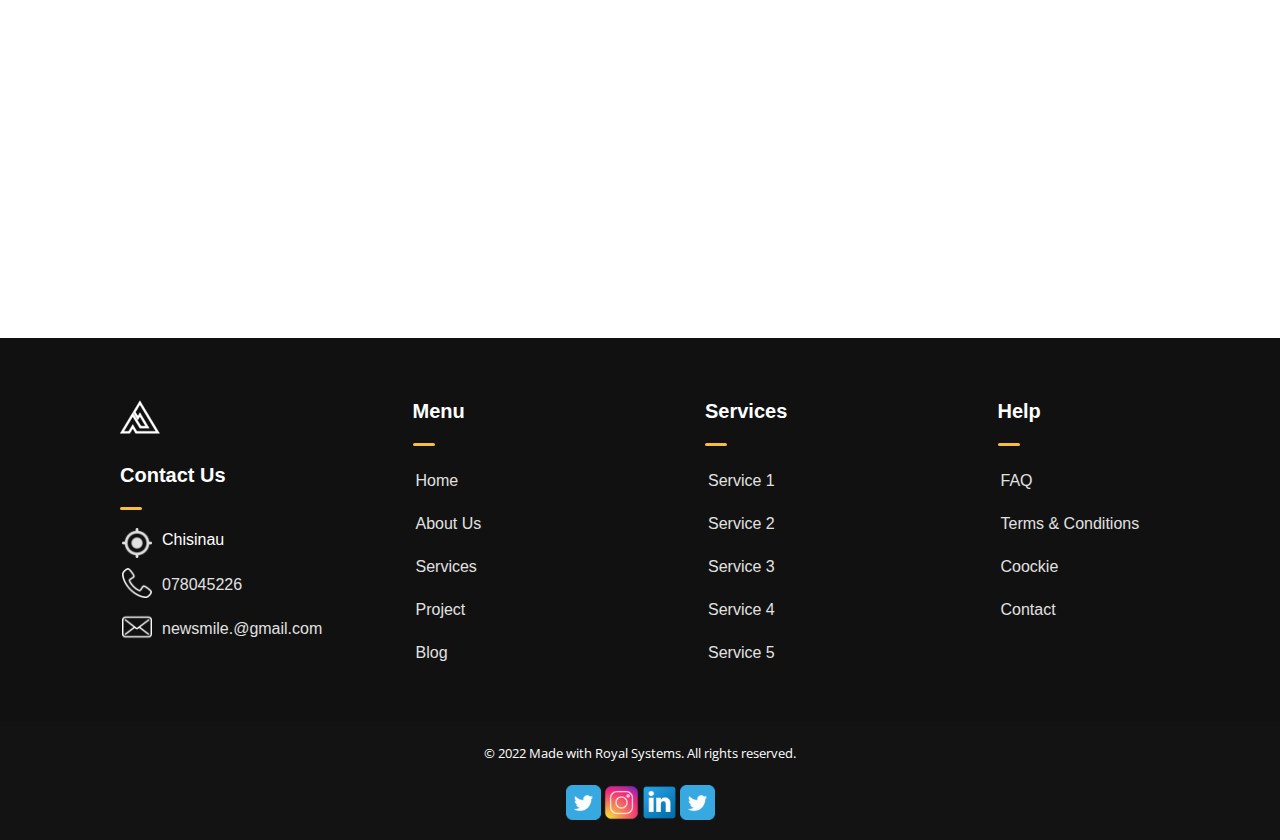
<file: blog.html>
<!DOCTYPE html>
<html lang="zxx">
<head>
    <meta charset="utf-8">
    <title>BLACK - Construction</title>
    <meta content="" name="description">
    <meta content="" name="author">
    <meta content="" name="keywords">
    <meta content="width=device-width, initial-scale=1, maximum-scale=1" name="viewport">
    <!-- favicon -->
    <link href="img/favicon.png" rel="icon" sizes="32x32" type="image/png">
    <!-- Bootstrap CSS -->
    <link href="css/bootstrap.min.css" rel="stylesheet">
    <!-- font themify CSS -->
    <link rel="stylesheet" href="css/themify-icons.css">
    <!-- font awesome CSS -->
    <link href="font-awesome/css/font-awesome.css" rel="stylesheet">
    <!-- black CSS -->
    <link href="css/animated-black.css" rel="stylesheet">
    <link href="css/black-style.css" rel="stylesheet">
    <link href="css/queries-black.css" media="all" rel="stylesheet" type="text/css">

    <!--    Swiper-->
    <link
            rel="stylesheet"
            href="https://unpkg.com/swiper@8/swiper-bundle.min.css"
    />
    <link rel="stylesheet" href="css/slider-works.css">
    <link rel="stylesheet" href="css/style.css">
</head>
<body>

<!-- preloader -->
<div class="bg-preloader"></div>
<div class="preloader">
    <div class="mainpreloader">
        <img alt="preloaderlogo" src="img/logo.png"> <span class="logo-preloader">please wait</span>
    </div>
</div>
<!-- preloader end -->

<!-- content wraper -->
<div class="content-wrapper">


    <!-- nav -->
    <div class="navbar navbar-default navbar-fixed-top">
        <div class="container">
            <div class="row">

                <!-- menu mobile display -->
                <button class="navbar-toggle" data-target=".navbar-collapse" data-toggle="collapse">
                    <span class="icon icon-bar"></span>
                    <span class="icon icon-bar"></span>
                    <span class="icon icon-bar"></span></button>

                <!-- logo -->
                <a class="navbar-brand" href="index.html"><img alt="logo" src="img/logo.png"></a>

                <!-- mainmenu start -->
                <div class="menu-init" id="main-menu">
                    <nav id="menu-center">
                        <ul>
                            <li>
                                <a  href="index.html">Home</a>
                            </li>
                            <li class="space">•</li>
                            <li><a href="about.html">About Us</a></li>
                            <li class="space">•</li>
                            <li>
                                <a href="service.html">Services</a>
                                <ul>
                                    <li><a href="service-single.html">Service 1</a></li>
                                    <li><a href="service-single.html">Service 2</a></li>
                                    <li><a href="service-single.html">Service 3</a></li>
                                    <li><a href="service-single.html">Service 4</a></li>
                                </ul>
                            </li>
                            <li class="space">•</li>
                            <li><a href="project.html">Projects</a></li>
                            <li class="space">•</li>
                            <li><a class="active" href="blog.html">Blog</a></li>
                            <li class="space">•</li>
                            <li><a href="contact.html">Contacts</a></li>
                            <li class="space">•</li>
                            <li>
                                <a style="cursor: pointer;">Language</a>
                                <ul>
                                    <li><a href="#">English</a></li>
                                    <li><a href="#">Romanian</a></li>
                                    <li><a href="#">Russian</a></li>
                                </ul>
                            </li>
                        </ul>
                    </nav>
                </div>
                <!-- mainmenu end -->

            </div>
        </div>
        <!-- .container -->
    </div>
    <!-- nav end -->

    <!-- subheader -->
    <section id="subheader">
        <div class="video-wrapper">
            <video playsinline autoplay muted loop>
                <source src="video/video3.mp4" type="video/webm">
            </video>
            <div class="container">
                <div class="row">
                    <div class="col-md-12">
                        <h1>Blog</h1>
                        <ul class="subdetail">
                            <li><a href="index.html">Home</a></li>
                            <li class="sep">/</li>
                            <li>BLOG</li>
                        </ul>
                    </div>
                </div>
            </div>
        </div>
    </section>
    <!-- subheader end -->

    <!-- projects-->
    <section style="padding-bottom: 6%; padding-top: 6%" class="whitepage " id="projects">

        <div class="container">
            <div class="row">

                <div class="col-md-12 subtitle-allBlocks">
                    <h1>BLOG</h1>
                    <span class="devider-cont"></span>
                    <div class="space-single"></div>
                </div>

                <div class="col-md-4">
                    <div class="wrap-news onStep" data-animation="fadeInLeft" data-time="300">
                        <img alt="imageportofolio" class="img-responsive" src="img/blog/11.jpg">
                        <h3>BLOG NO.01</h3>
                        <p>Qui ut ceteros comprehensam. Cu eos sale sanctus eligendi, id ius elitr saperet, ocurreret
                            pertinacia pri an. No mei nibh consectetuer, semper laoreet perfecto ad qui, est rebum nulla
                            argumentum ei. </p>
                        <a style="margin: 0 10px" class="link-class" href="blog-single.html">
                            MORE DETAIL
                            <span class="devider"></span>
                        </a>
                    </div>
                </div>

                <div class="col-md-4">
                    <div class="wrap-news onStep" data-animation="fadeInRight" data-time="600">
                        <img alt="imageportofolio" class="img-responsive" src="img/blog/22.jpg">
                        <h3>BLOG NO.02</h3>
                        <p>Qui ut ceteros comprehensam. Cu eos sale sanctus eligendi, id ius elitr saperet, ocurreret
                            pertinacia pri an. No mei nibh consectetuer, semper laoreet perfecto ad qui, est rebum nulla
                            argumentum ei. </p>
                        <a style="margin: 0 10px" class="link-class" href="blog-single.html">
                            MORE DETAIL
                            <span class="devider"></span>
                        </a>
                    </div>
                </div>

                <div class="col-md-4">
                    <div class="wrap-news onStep" data-animation="fadeInRight" data-time="900">
                        <img alt="imageportofolio" class="img-responsive" src="img/blog/33.jpg">
                        <h3>BLOG NAME NO.03</h3>
                        <p>Qui ut ceteros comprehensam. Cu eos sale sanctus eligendi, id ius elitr saperet, ocurreret
                            pertinacia pri an. No mei nibh consectetuer, semper laoreet perfecto ad qui, est rebum nulla
                            argumentum ei. </p>
                        <a style="margin: 0 10px" class="link-class" href="blog-single.html">
                            MORE DETAIL
                            <span class="devider"></span>
                        </a>
                    </div>
                </div>

                <div class="col-md-4">
                    <div class="wrap-news onStep" data-animation="fadeInLeft" data-time="300">
                        <img alt="imageportofolio" class="img-responsive" src="img/blog/44.jpg">
                        <h3>BLOG NAME NO.04</h3>
                        <p>Qui ut ceteros comprehensam. Cu eos sale sanctus eligendi, id ius elitr saperet, ocurreret
                            pertinacia pri an. No mei nibh consectetuer, semper laoreet perfecto ad qui, est rebum nulla
                            argumentum ei. </p>
                        <a style="margin: 0 10px" class="link-class" href="blog-single.html">
                            MORE DETAIL
                            <span class="devider"></span>
                        </a>
                    </div>
                </div>

                <div class="col-md-4">
                    <div class="wrap-news onStep" data-animation="fadeInLeft" data-time="300">
                        <img alt="imageportofolio" class="img-responsive" src="img/blog/11.jpg">
                        <h3>BLOG NO.05</h3>
                        <p>Qui ut ceteros comprehensam. Cu eos sale sanctus eligendi, id ius elitr saperet, ocurreret
                            pertinacia pri an. No mei nibh consectetuer, semper laoreet perfecto ad qui, est rebum nulla
                            argumentum ei. </p>
                        <a style="margin: 0 10px" class="link-class" href="blog-single.html">
                            MORE DETAIL
                            <span class="devider"></span>
                        </a>
                    </div>
                </div>

                <div class="col-md-4">
                    <div class="wrap-news onStep" data-animation="fadeInRight" data-time="600">
                        <img alt="imageportofolio" class="img-responsive" src="img/blog/22.jpg">
                        <h3>BLOG NO.06</h3>
                        <p>Qui ut ceteros comprehensam. Cu eos sale sanctus eligendi, id ius elitr saperet, ocurreret
                            pertinacia pri an. No mei nibh consectetuer, semper laoreet perfecto ad qui, est rebum nulla
                            argumentum ei. </p>
                        <a style="margin: 0 10px" class="link-class" href="blog-single.html">
                            MORE DETAIL
                            <span class="devider"></span>
                        </a>
                    </div>
                </div>

                <div class="col-md-4">
                    <div class="wrap-news onStep" data-animation="fadeInRight" data-time="900">
                        <img alt="imageportofolio" class="img-responsive" src="img/blog/33.jpg">
                        <h3>BLOG NAME NO.07</h3>
                        <p>Qui ut ceteros comprehensam. Cu eos sale sanctus eligendi, id ius elitr saperet, ocurreret
                            pertinacia pri an. No mei nibh consectetuer, semper laoreet perfecto ad qui, est rebum nulla
                            argumentum ei. </p>
                        <a style="margin: 0 10px" class="link-class" href="blog-single.html">
                            MORE DETAIL
                            <span class="devider"></span>
                        </a>
                    </div>
                </div>

                <div class="col-md-4">
                    <div class="wrap-news onStep" data-animation="fadeInLeft" data-time="300">
                        <img alt="imageportofolio" class="img-responsive" src="img/blog/44.jpg">
                        <h3>BLOG NAME NO.09</h3>
                        <p>Qui ut ceteros comprehensam. Cu eos sale sanctus eligendi, id ius elitr saperet, ocurreret
                            pertinacia pri an. No mei nibh consectetuer, semper laoreet perfecto ad qui, est rebum nulla
                            argumentum ei. </p>
                        <a style="margin: 0 10px" class="link-class" href="blog-single.html">
                            MORE DETAIL
                            <span class="devider"></span>
                        </a>
                    </div>
                </div>

                <div class="col-md-4">
                    <div class="wrap-news onStep" data-animation="fadeInRight" data-time="600">
                        <img alt="imageportofolio" class="img-responsive" src="img/blog/22.jpg">
                        <h3>BLOG NO.02</h3>
                        <p>Qui ut ceteros comprehensam. Cu eos sale sanctus eligendi, id ius elitr saperet, ocurreret
                            pertinacia pri an. No mei nibh consectetuer, semper laoreet perfecto ad qui, est rebum nulla
                            argumentum ei. </p>
                        <a style="margin: 0 10px" class="link-class" href="blog-single.html">
                            MORE DETAIL
                            <span class="devider"></span>
                        </a>
                    </div>
                </div>


            </div>
        </div>
    </section>
    <!-- projects end -->

    <!-- footer -->
    <footer id="footer">
        <div class="container">

            <div class="row">
                <div class="themesflat-spacer clearfix" data-desktop="55" data-mobile="55" data-smobile="25">
                </div>
            </div>
            <div class="row">
                <div class="col-12">
                    <div class="box-list-footer">
                        <div class="box-list box-services footer-box-flex">
                            <a href="index.html"><img style="filter: none" src="img/logo.png" alt=""></a>
                            <!--                        <div class="footerSocial">-->
                            <!--                            <a href="#"><img style="filter: none" src="img/social/twiter.png" alt=""></a>-->
                            <!--                            <a href="#"><img style="filter: none" src="img/social/inst.png" alt=""></a>-->
                            <!--                            <a href="#"><img style="filter: none" src="img/social/linkidin.png" alt=""></a>-->
                            <!--                            <a href="#"><img style="filter: none" src="img/social/twiter.png" alt=""></a>-->
                            <!--                        </div>-->
                            <div class="services-footer">
                                <div style="margin-top: 30px" class="title-footer text-color-white">Contact Us</div>
                                <ul class="one-half first footerIcons">
                                    <li>
                                        <img src="img/icon/gps.png" alt="">
                                        <span style="color: white">Chisinau</span>
                                    </li>
                                    <li>
                                        <img src="img/icon/phone.png" alt="">
                                        <span><a href="tel:0123456789">078045226</a></span>
                                    </li>
                                    <li>
                                        <img src="img/icon/mail.png" alt="">
                                        <span><a href="mailto:new-smile.@gmail.com">newsmile.@gmail.com</a></span>
                                    </li>
                                </ul>

                            </div>
                        </div>
                        <div class="box-list box-useful footer-box-flex">
                            <div class="title-footer text-color-white"><a>Menu</a></div>
                            <ul class="one-half first">
                                <li><a href="index.html">Home</a></li>
                                <li><a href="about.html">About Us</a></li>
                                <li><a href="service.html">Services</a></li>
                                <li><a href="project.html">Project</a></li>
                                <li><a href="blog.html">Blog</a></li>
                            </ul>
                        </div>
                        <div class="box-list box-useful footer-box-flex">
                            <div class="title-footer text-color-white"><a>Services</a></div>
                            <ul class="one-half first">
                                <li><a href="service-single.html">Service 1</a></li>
                                <li><a href="service-single.html">Service 2</a></li>
                                <li><a href="service-single.html">Service 3</a></li>
                                <li><a href="service-single.html">Service 4</a></li>
                                <li><a href="service-single.html">Service 5</a></li>
                            </ul>
                        </div>

                        <div class="box-list box-useful footer-box-flex">
                            <div class="title-footer text-color-white"><a>Help</a></div>
                            <ul class="one-half first">
                                <li><a href="faq.html">FAQ</a>
                                </li>
                                <li><a href="terms.html">Terms
                                    & Conditions</a></li>
                                <li><a href="coockie.html">Coockie</a></li>
                                <li><a href="contact.html">Contact</a></li>

                            </ul>
                        </div>

                    </div>
                </div>
            </div>
            <div class="row">
                <div class="themesflat-spacer clearfix" data-desktop="95" data-mobile="50" data-smobile="40">
                </div>
            </div>
        </div>

    </footer>
    <div class="footerBottom">
        <div class="container">
            <div class="col-6">
                <a href="#">© 2022 Made with Royal Systems. All rights reserved.</a>
            </div>
            <div class="col-6">
                <div class="footerSocial">
                    <a href="#"><img style="filter: none" src="img/social/twiter.png" alt=""></a>
                    <a href="#"><img style="filter: none" src="img/social/inst.png" alt=""></a>
                    <a href="#"><img style="filter: none" src="img/social/linkidin.png" alt=""></a>
                    <a href="#"><img style="filter: none" src="img/social/twiter.png" alt=""></a>
                </div>
            </div>
        </div>
    </div>
    <!-- footer end -->

    <!-- ScrolltoTop -->
    <div id="totop">
        <span class="ti-angle-up"></span>
    </div>

</div>
<!-- content wraper end -->

<!-- plugin JS -->
<script src="plugin/pluginsblack.js" type="text/javascript"></script>
<!-- black JS -->
<script src="js/black.js" type="text/javascript"></script>


<!--Swiper-->
<script src="https://unpkg.com/swiper@8/swiper-bundle.min.js"></script>
<script src="js/slider-works.js" type="text/javascript"></script>
<script src="js/slider-blog.js" type="text/javascript"></script>

</body>
</html>
</file>
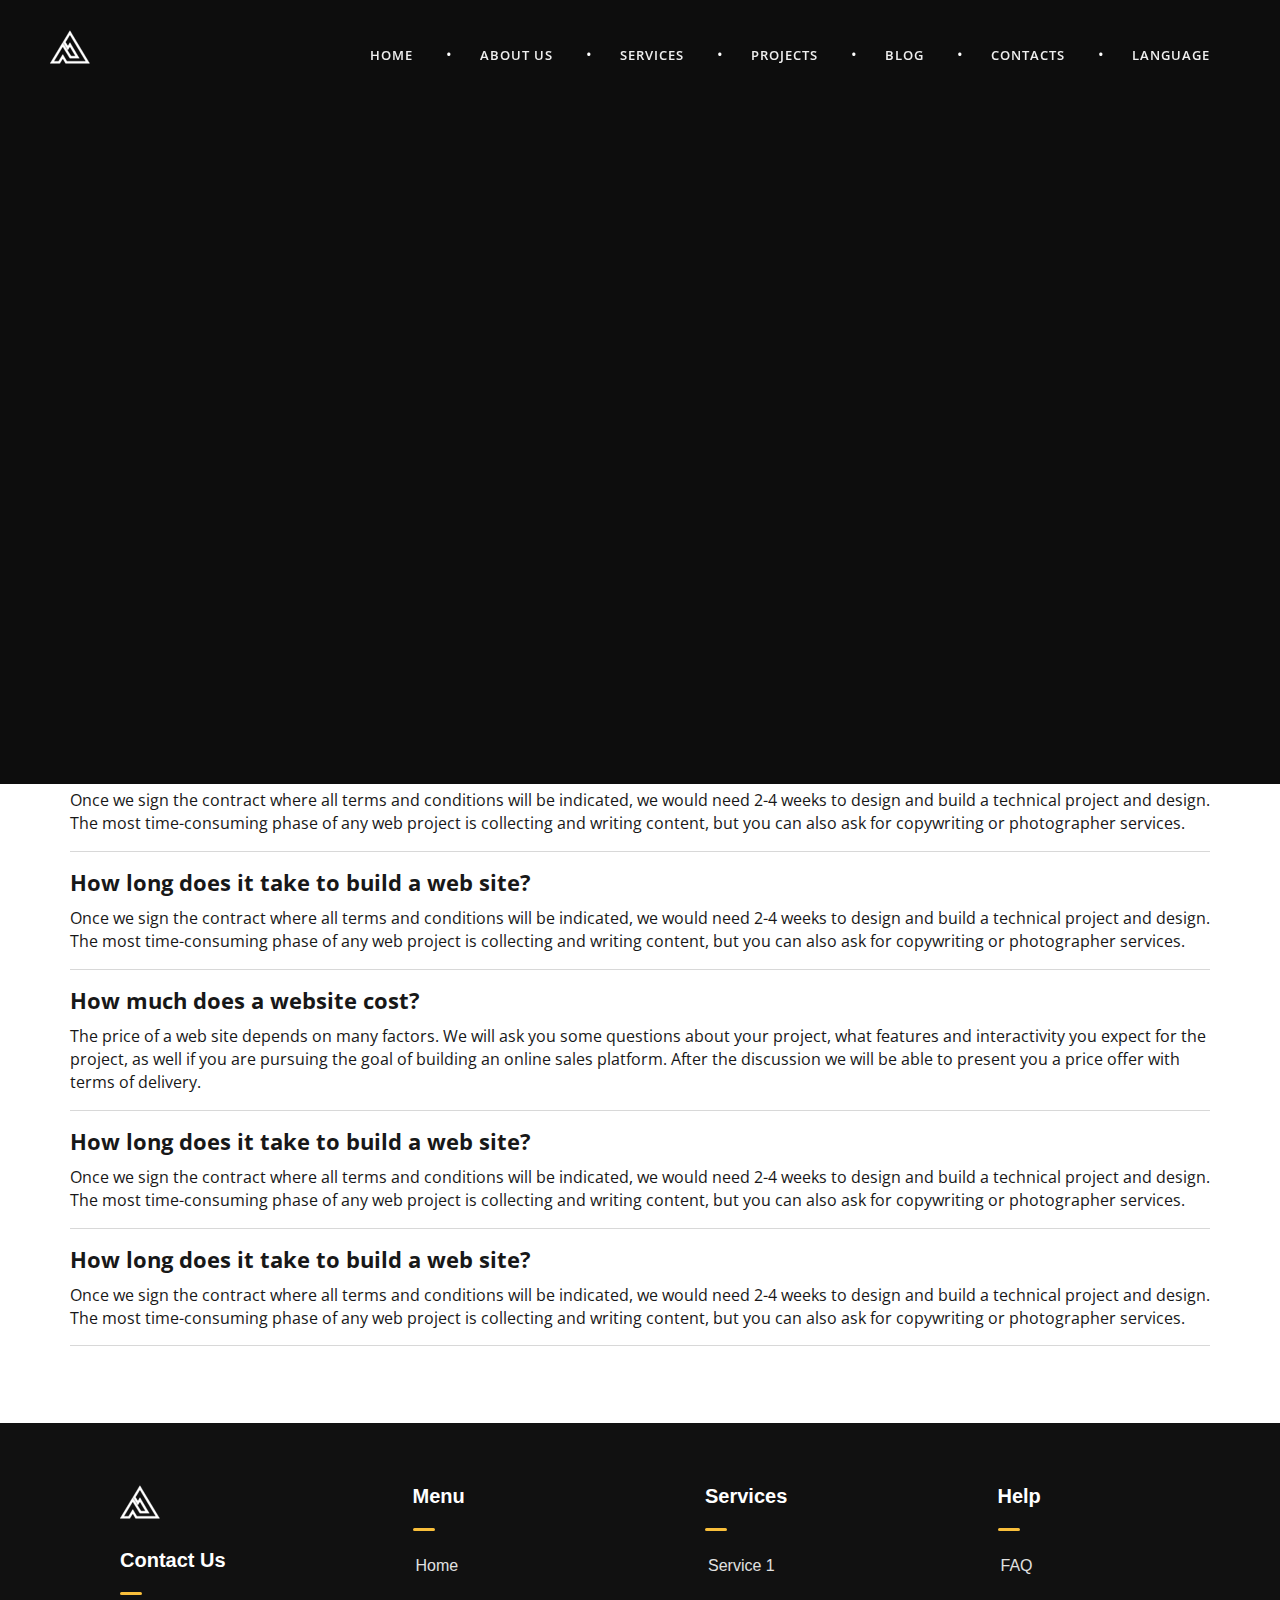
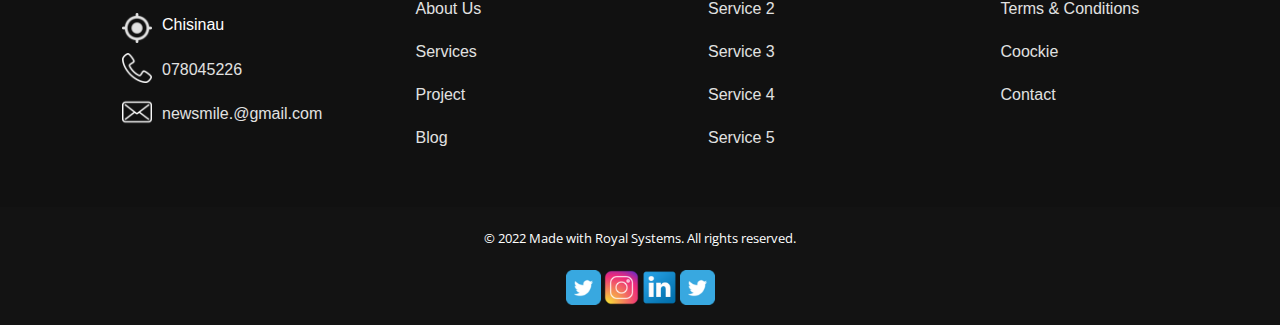
<file: coockie.html>
<!DOCTYPE html>
<html lang="zxx">
<head>
    <meta charset="utf-8">
    <title>BLACK - Construction</title>
    <meta content="" name="description">
    <meta content="" name="author">
    <meta content="" name="keywords">
    <meta content="width=device-width, initial-scale=1, maximum-scale=1" name="viewport">
    <!-- favicon -->
    <link href="img/favicon.png" rel="icon" sizes="32x32" type="image/png">
    <!-- Bootstrap CSS -->
    <link href="css/bootstrap.min.css" rel="stylesheet">
    <!-- font themify CSS -->
    <link rel="stylesheet" href="css/themify-icons.css">
    <!-- font awesome CSS -->
    <link href="font-awesome/css/font-awesome.css" rel="stylesheet">
    <!-- black CSS -->
    <link href="css/animated-black.css" rel="stylesheet">
    <link href="css/black-style.css" rel="stylesheet">
    <link href="css/queries-black.css" media="all" rel="stylesheet" type="text/css">

    <!--    Swiper-->
    <link
            rel="stylesheet"
            href="https://unpkg.com/swiper@8/swiper-bundle.min.css"
    />
    <link rel="stylesheet" href="css/slider-works.css">
    <link rel="stylesheet" href="css/style.css">
</head>
<body>

<!-- preloader -->
<div class="bg-preloader"></div>
<div class="preloader">
    <div class="mainpreloader">
        <img alt="preloaderlogo" src="img/logo.png"> <span class="logo-preloader">please wait</span>
    </div>
</div>
<!-- preloader end -->

<!-- content wraper -->
<div class="content-wrapper">


    <!-- nav -->
    <div class="navbar navbar-default navbar-fixed-top">
        <div class="container">
            <div class="row">

                <!-- menu mobile display -->
                <button class="navbar-toggle" data-target=".navbar-collapse" data-toggle="collapse">
                    <span class="icon icon-bar"></span>
                    <span class="icon icon-bar"></span>
                    <span class="icon icon-bar"></span></button>

                <!-- logo -->
                <a class="navbar-brand" href="index.html"><img alt="logo" src="img/logo.png"></a>

                <!-- mainmenu start -->
                <div class="menu-init" id="main-menu">
                    <nav id="menu-center">
                        <ul>
                            <li>
                                <a href="index.html">Home</a>
                            </li>
                            <li class="space">•</li>
                            <li><a href="about.html">About Us</a></li>
                            <li class="space">•</li>
                            <li>
                                <a href="service.html">Services</a>
                                <ul>
                                    <li><a href="service-single.html">Service 1</a></li>
                                    <li><a href="service-single.html">Service 2</a></li>
                                    <li><a href="service-single.html">Service 3</a></li>
                                    <li><a href="service-single.html">Service 4</a></li>
                                </ul>
                            </li>
                            <li class="space">•</li>
                            <li><a href="project.html">Projects</a></li>
                            <li class="space">•</li>
                            <li><a href="blog.html">Blog</a></li>
                            <li class="space">•</li>
                            <li><a href="contact.html">Contacts</a></li>
                            <li class="space">•</li>
                            <li>
                                <a style="cursor: pointer;">Language</a>
                                <ul>
                                    <li><a href="#">English</a></li>
                                    <li><a href="#">Romanian</a></li>
                                    <li><a href="#">Russian</a></li>
                                </ul>
                            </li>
                        </ul>
                    </nav>
                </div>
                <!-- mainmenu end -->

            </div>
        </div>
        <!-- .container -->
    </div>
    <!-- nav end -->

    <!-- subheader -->
    <section id="subheader">
        <div class="video-wrapper">
            <video playsinline autoplay muted loop>
                <source src="video/video2.mp4" type="video/webm">
            </video>
            <div class="container">
                <div class="row">
                    <div class="col-md-12">
                        <h1>Coockie</h1>
                        <ul class="subdetail">
                            <li><a href="index.html">Home</a></li>
                            <li class="sep">/</li>
                            <li>Coockie</li>
                        </ul>
                    </div>
                </div>
            </div>
        </div>
    </section>
    <!-- subheader end -->

    <!-- ---- -->
    <section style="padding-bottom: 6%; padding-top: 6%" class="whitepage ">

        <div class="container">
            <div class="row">

                <div class="col-md-12 subtitle-allBlocks">
                    <h1>Coockie</h1>
                    <span class="devider-cont"></span>
                    <div class="space-single"></div>
                </div>

                <div class="col-md-12 reference-wrapper">
                    <div style="padding: 15px 0; border-bottom: 1px solid #d8d8d8" class="uk-accordion">
                        <h3 class="uk-accordion-title t-left f-small uppercase">How much does a website cost?</h3>
                        <div style="height: auto; position: relative; margin-top: 10px">
                            <div class="uk-accordion-content f-small gray2 t-left">
                                The price of a web site depends on many factors.
                                We will ask you some questions about your project,
                                what features and interactivity you expect for the project,
                                as well if you are pursuing the goal of building an online
                                sales platform. After the discussion we will be able
                                to present you a price offer with terms of delivery.
                            </div>
                        </div>
                    </div>

                    <div style="padding: 15px 0; border-bottom: 1px solid #d8d8d8" class="uk-accordion">
                        <h3 class="uk-accordion-title t-left f-small uppercase">How long does it take to build a web
                            site?</h3>
                        <div style="height: auto; position: relative; margin-top: 10px">
                            <div class="uk-accordion-content f-small gray2 t-left">
                                Once we sign the contract where all terms and conditions will be indicated, we would
                                need 2-4 weeks to design and build a technical project and design. The most
                                time-consuming phase of any web project is collecting and writing content, but you can
                                also ask for copywriting or photographer services.
                            </div>
                        </div>
                    </div>

                    <div style="padding: 15px 0; border-bottom: 1px solid #d8d8d8" class="uk-accordion">
                        <h3 class="uk-accordion-title t-left f-small uppercase">How long does it take to build a web
                            site?</h3>
                        <div style="height: auto; position: relative; margin-top: 10px">
                            <div class="uk-accordion-content f-small gray2 t-left">
                                Once we sign the contract where all terms and conditions will be indicated, we would
                                need 2-4 weeks to design and build a technical project and design. The most
                                time-consuming phase of any web project is collecting and writing content, but you can
                                also ask for copywriting or photographer services.
                            </div>
                        </div>
                    </div>

                    <div style="padding: 15px 0; border-bottom: 1px solid #d8d8d8" class="uk-accordion">
                        <h3 class="uk-accordion-title t-left f-small uppercase">How much does a website cost?</h3>
                        <div style="height: auto; position: relative; margin-top: 10px">
                            <div class="uk-accordion-content f-small gray2 t-left">
                                The price of a web site depends on many factors.
                                We will ask you some questions about your project,
                                what features and interactivity you expect for the project,
                                as well if you are pursuing the goal of building an online
                                sales platform. After the discussion we will be able
                                to present you a price offer with terms of delivery.
                            </div>
                        </div>
                    </div>

                    <div style="padding: 15px 0; border-bottom: 1px solid #d8d8d8" class="uk-accordion">
                        <h3 class="uk-accordion-title t-left f-small uppercase">How long does it take to build a web
                            site?</h3>
                        <div style="height: auto; position: relative; margin-top: 10px">
                            <div class="uk-accordion-content f-small gray2 t-left">
                                Once we sign the contract where all terms and conditions will be indicated, we would
                                need 2-4 weeks to design and build a technical project and design. The most
                                time-consuming phase of any web project is collecting and writing content, but you can
                                also ask for copywriting or photographer services.
                            </div>
                        </div>
                    </div>

                    <div style="padding: 15px 0; border-bottom: 1px solid #d8d8d8" class="uk-accordion">
                        <h3 class="uk-accordion-title t-left f-small uppercase">How long does it take to build a web
                            site?</h3>
                        <div style="height: auto; position: relative; margin-top: 10px">
                            <div class="uk-accordion-content f-small gray2 t-left">
                                Once we sign the contract where all terms and conditions will be indicated, we would
                                need 2-4 weeks to design and build a technical project and design. The most
                                time-consuming phase of any web project is collecting and writing content, but you can
                                also ask for copywriting or photographer services.
                            </div>
                        </div>
                    </div>
                </div>
            </div>


        </div>
</div>
</section>
<!--  ---- -->

<!-- footer -->
<footer id="footer">
    <div class="container">

        <div class="row">
            <div class="themesflat-spacer clearfix" data-desktop="55" data-mobile="55" data-smobile="25">
            </div>
        </div>
        <div class="row">
            <div class="col-12">
                <div class="box-list-footer">
                    <div class="box-list box-services footer-box-flex">
                        <a href="index.html"><img style="filter: none" src="img/logo.png" alt=""></a>
                        <!--                        <div class="footerSocial">-->
                        <!--                            <a href="#"><img style="filter: none" src="img/social/twiter.png" alt=""></a>-->
                        <!--                            <a href="#"><img style="filter: none" src="img/social/inst.png" alt=""></a>-->
                        <!--                            <a href="#"><img style="filter: none" src="img/social/linkidin.png" alt=""></a>-->
                        <!--                            <a href="#"><img style="filter: none" src="img/social/twiter.png" alt=""></a>-->
                        <!--                        </div>-->
                        <div class="services-footer">
                            <div style="margin-top: 30px" class="title-footer text-color-white">Contact Us</div>
                            <ul class="one-half first footerIcons">
                                <li>
                                    <img src="img/icon/gps.png" alt="">
                                    <span style="color: white">Chisinau</span>
                                </li>
                                <li>
                                    <img src="img/icon/phone.png" alt="">
                                    <span><a href="tel:0123456789">078045226</a></span>
                                </li>
                                <li>
                                    <img src="img/icon/mail.png" alt="">
                                    <span><a href="mailto:new-smile.@gmail.com">newsmile.@gmail.com</a></span>
                                </li>
                            </ul>

                        </div>
                    </div>
                    <div class="box-list box-useful footer-box-flex">
                        <div class="title-footer text-color-white"><a>Menu</a></div>
                        <ul class="one-half first">
                            <li><a href="index.html">Home</a></li>
                            <li><a href="about.html">About Us</a></li>
                            <li><a href="service.html">Services</a></li>
                            <li><a href="project.html">Project</a></li>
                            <li><a href="blog.html">Blog</a></li>
                        </ul>
                    </div>
                    <div class="box-list box-useful footer-box-flex">
                        <div class="title-footer text-color-white"><a>Services</a></div>
                        <ul class="one-half first">
                            <li><a href="service-single.html">Service 1</a></li>
                            <li><a href="service-single.html">Service 2</a></li>
                            <li><a href="service-single.html">Service 3</a></li>
                            <li><a href="service-single.html">Service 4</a></li>
                            <li><a href="service-single.html">Service 5</a></li>
                        </ul>
                    </div>

                    <div class="box-list box-useful footer-box-flex">
                        <div class="title-footer text-color-white"><a>Help</a></div>
                        <ul class="one-half first">
                            <li><a href="faq.html">FAQ</a>
                            </li>
                            <li><a href="terms.html">Terms
                                & Conditions</a></li>
                            <li><a href="coockie.html">Coockie</a></li>
                            <li><a href="contact.html">Contact</a></li>

                        </ul>
                    </div>

                </div>
            </div>
        </div>
        <div class="row">
            <div class="themesflat-spacer clearfix" data-desktop="95" data-mobile="50" data-smobile="40">
            </div>
        </div>
    </div>

</footer>
<div class="footerBottom">
    <div class="container">
        <div class="col-6">
            <a href="#">© 2022 Made with Royal Systems. All rights reserved.</a>
        </div>
        <div class="col-6">
            <div class="footerSocial">
                <a href="#"><img style="filter: none" src="img/social/twiter.png" alt=""></a>
                <a href="#"><img style="filter: none" src="img/social/inst.png" alt=""></a>
                <a href="#"><img style="filter: none" src="img/social/linkidin.png" alt=""></a>
                <a href="#"><img style="filter: none" src="img/social/twiter.png" alt=""></a>
            </div>
        </div>
    </div>
</div>
<!-- footer end -->

<!-- ScrolltoTop -->
<div id="totop">
    <span class="ti-angle-up"></span>
</div>

</div>
<!-- content wraper end -->

<!-- plugin JS -->
<script src="plugin/pluginsblack.js" type="text/javascript"></script>
<!-- black JS -->
<script src="js/black.js" type="text/javascript"></script>


<!--Swiper-->
<script src="https://unpkg.com/swiper@8/swiper-bundle.min.js"></script>
<script src="js/slider-works.js" type="text/javascript"></script>
<script src="js/slider-blog.js" type="text/javascript"></script>

</body>
</html>
</file>
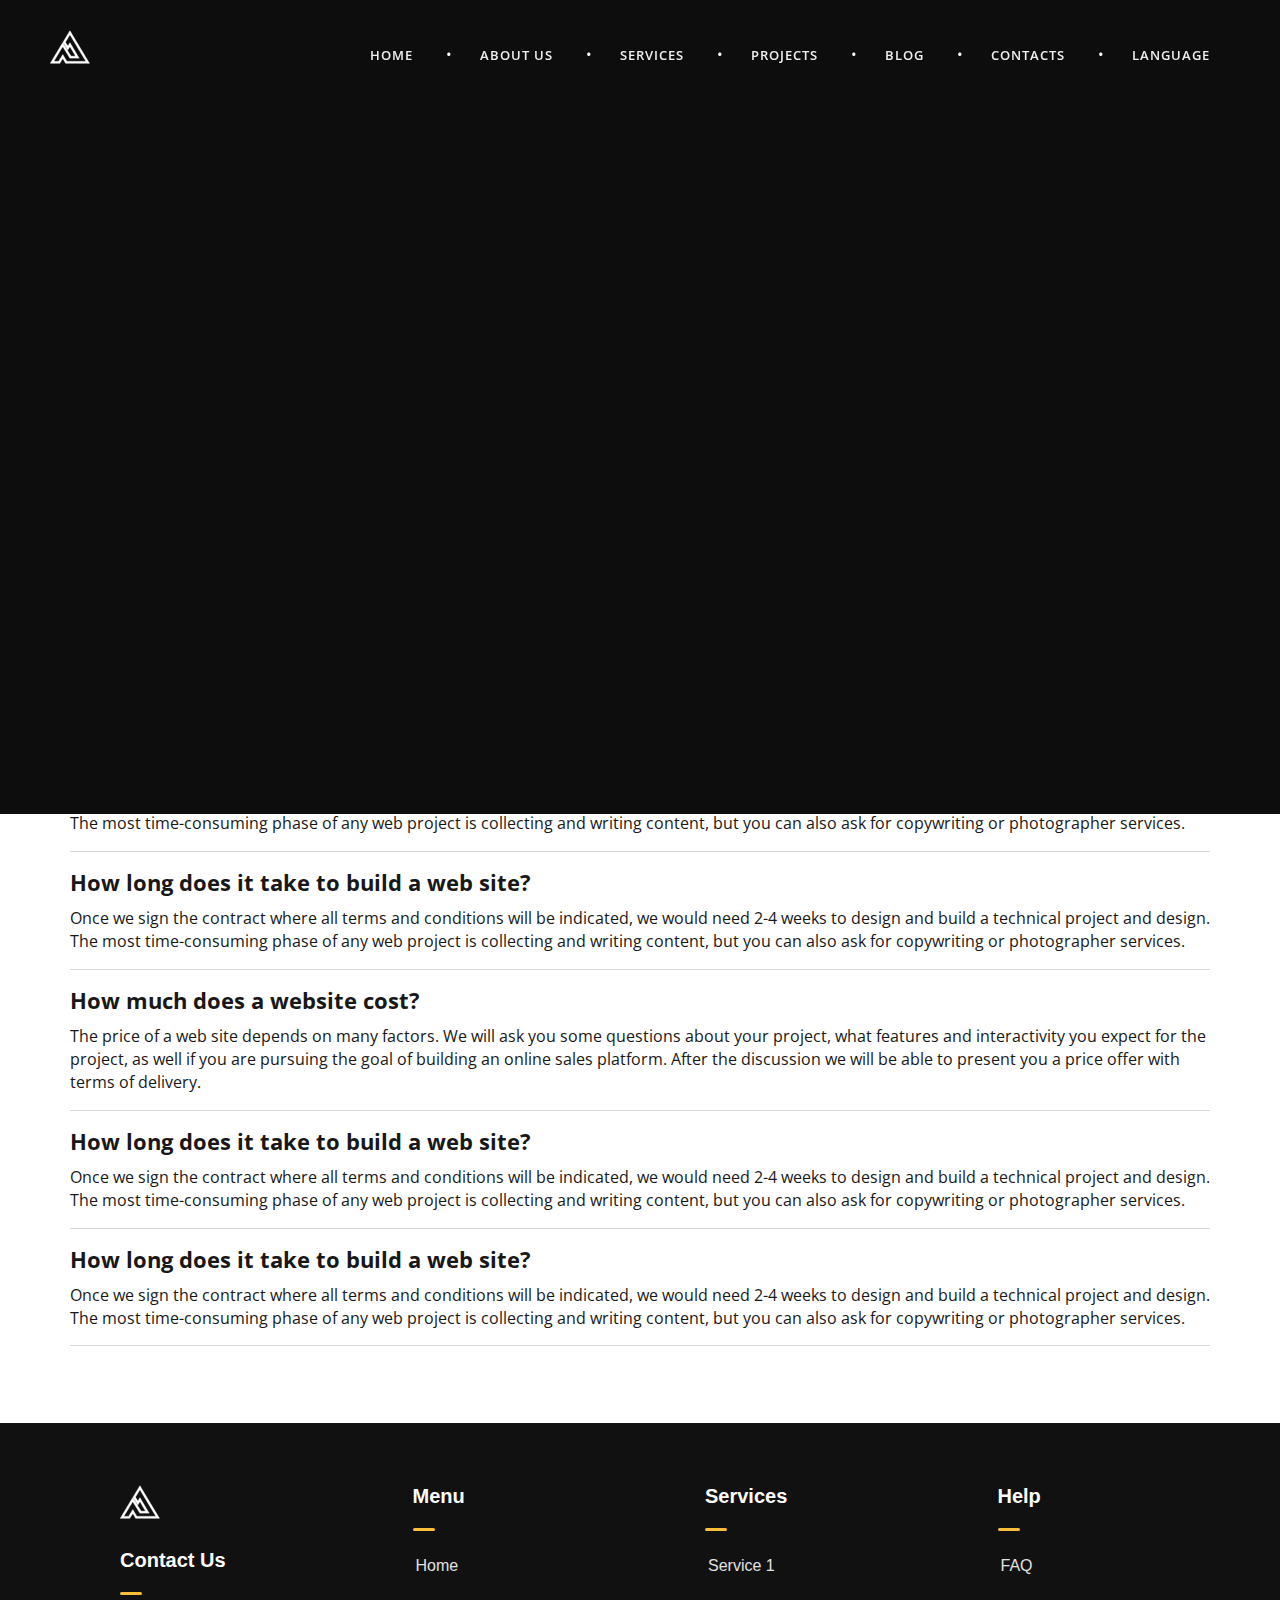
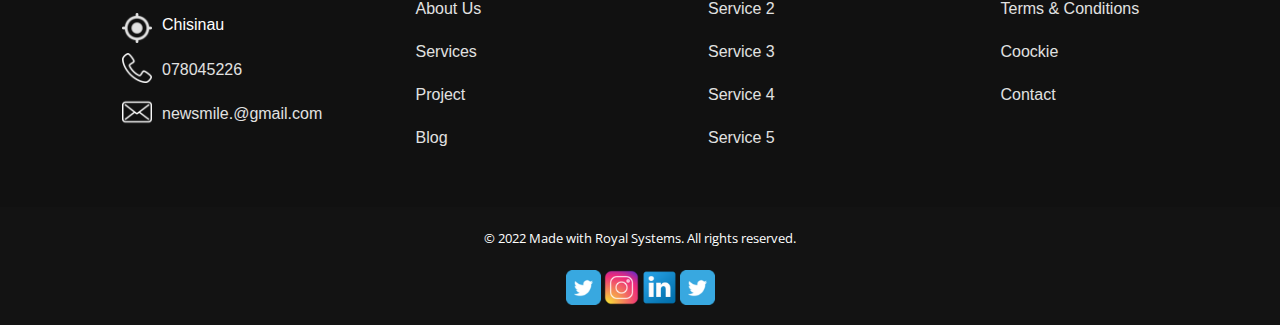
<file: faq.html>
<!DOCTYPE html>
<html lang="zxx">
<head>
    <meta charset="utf-8">
    <title>BLACK - Construction</title>
    <meta content="" name="description">
    <meta content="" name="author">
    <meta content="" name="keywords">
    <meta content="width=device-width, initial-scale=1, maximum-scale=1" name="viewport">
    <!-- favicon -->
    <link href="img/favicon.png" rel="icon" sizes="32x32" type="image/png">
    <!-- Bootstrap CSS -->
    <link href="css/bootstrap.min.css" rel="stylesheet">
    <!-- font themify CSS -->
    <link rel="stylesheet" href="css/themify-icons.css">
    <!-- font awesome CSS -->
    <link href="font-awesome/css/font-awesome.css" rel="stylesheet">
    <!-- black CSS -->
    <link href="css/animated-black.css" rel="stylesheet">
    <link href="css/black-style.css" rel="stylesheet">
    <link href="css/queries-black.css" media="all" rel="stylesheet" type="text/css">

    <!--    Swiper-->
    <link
            rel="stylesheet"
            href="https://unpkg.com/swiper@8/swiper-bundle.min.css"
    />
    <link rel="stylesheet" href="css/slider-works.css">
    <link rel="stylesheet" href="css/style.css">
</head>
<body>

<!-- preloader -->
<div class="bg-preloader"></div>
<div class="preloader">
    <div class="mainpreloader">
        <img alt="preloaderlogo" src="img/logo.png"> <span class="logo-preloader">please wait</span>
    </div>
</div>
<!-- preloader end -->

<!-- content wraper -->
<div class="content-wrapper">


    <!-- nav -->
    <div class="navbar navbar-default navbar-fixed-top">
        <div class="container">
            <div class="row">

                <!-- menu mobile display -->
                <button class="navbar-toggle" data-target=".navbar-collapse" data-toggle="collapse">
                    <span class="icon icon-bar"></span>
                    <span class="icon icon-bar"></span>
                    <span class="icon icon-bar"></span></button>

                <!-- logo -->
                <a class="navbar-brand" href="index.html"><img alt="logo" src="img/logo.png"></a>

                <!-- mainmenu start -->
                <div class="menu-init" id="main-menu">
                    <nav id="menu-center">
                        <ul>
                            <li>
                                <a href="index.html">Home</a>
                            </li>
                            <li class="space">•</li>
                            <li><a href="about.html">About Us</a></li>
                            <li class="space">•</li>
                            <li>
                                <a href="service.html">Services</a>
                                <ul>
                                    <li><a href="service-single.html">Service 1</a></li>
                                    <li><a href="service-single.html">Service 2</a></li>
                                    <li><a href="service-single.html">Service 3</a></li>
                                    <li><a href="service-single.html">Service 4</a></li>
                                </ul>
                            </li>
                            <li class="space">•</li>
                            <li><a href="project.html">Projects</a></li>
                            <li class="space">•</li>
                            <li><a href="blog.html">Blog</a></li>
                            <li class="space">•</li>
                            <li><a href="contact.html">Contacts</a></li>
                            <li class="space">•</li>
                            <li>
                                <a style="cursor: pointer;">Language</a>
                                <ul>
                                    <li><a href="#">English</a></li>
                                    <li><a href="#">Romanian</a></li>
                                    <li><a href="#">Russian</a></li>
                                </ul>
                            </li>
                        </ul>
                    </nav>
                </div>
                <!-- mainmenu end -->

            </div>
        </div>
        <!-- .container -->
    </div>
    <!-- nav end -->

    <!-- subheader -->
    <section id="subheader">
        <div class="video-wrapper">
            <video playsinline autoplay muted loop>
                <source src="video/video2.mp4" type="video/webm">
            </video>
            <div class="container">
                <div class="row">
                    <div class="col-md-12">
                        <h1>FAQ</h1>
                        <ul class="subdetail">
                            <li><a href="index.html">Home</a></li>
                            <li class="sep">/</li>
                            <li>FAQ</li>
                        </ul>
                    </div>
                </div>
            </div>
        </div>
    </section>
    <!-- subheader end -->

    <!-- ---- -->
    <section style="padding-bottom: 6%; padding-top: 6%" class="whitepage ">

        <div class="container">
            <div class="row">

                <div class="col-md-12 subtitle-allBlocks">
                    <h1>FAQ</h1>
                    <span class="devider-cont"></span>
                    <div class="space-single"></div>
                </div>

                <div class="col-md-12 reference-wrapper">
                    <div style="padding: 15px 0; border-bottom: 1px solid #d8d8d8" class="uk-accordion">
                        <h3 class="uk-accordion-title t-left f-small uppercase">How much does a website cost?</h3>
                        <div style="height: auto; position: relative; margin-top: 10px">
                            <div class="uk-accordion-content f-small gray2 t-left">
                                The price of a web site depends on many factors.
                                We will ask you some questions about your project,
                                what features and interactivity you expect for the project,
                                as well if you are pursuing the goal of building an online
                                sales platform. After the discussion we will be able
                                to present you a price offer with terms of delivery.
                            </div>
                        </div>
                    </div>

                    <div style="padding: 15px 0; border-bottom: 1px solid #d8d8d8" class="uk-accordion">
                        <h3 class="uk-accordion-title t-left f-small uppercase">How long does it take to build a web
                            site?</h3>
                        <div style="height: auto; position: relative; margin-top: 10px">
                            <div class="uk-accordion-content f-small gray2 t-left">
                                Once we sign the contract where all terms and conditions will be indicated, we would
                                need 2-4 weeks to design and build a technical project and design. The most
                                time-consuming phase of any web project is collecting and writing content, but you can
                                also ask for copywriting or photographer services.
                            </div>
                        </div>
                    </div>

                    <div style="padding: 15px 0; border-bottom: 1px solid #d8d8d8" class="uk-accordion">
                        <h3 class="uk-accordion-title t-left f-small uppercase">How long does it take to build a web
                            site?</h3>
                        <div style="height: auto; position: relative; margin-top: 10px">
                            <div class="uk-accordion-content f-small gray2 t-left">
                                Once we sign the contract where all terms and conditions will be indicated, we would
                                need 2-4 weeks to design and build a technical project and design. The most
                                time-consuming phase of any web project is collecting and writing content, but you can
                                also ask for copywriting or photographer services.
                            </div>
                        </div>
                    </div>

                    <div style="padding: 15px 0; border-bottom: 1px solid #d8d8d8" class="uk-accordion">
                        <h3 class="uk-accordion-title t-left f-small uppercase">How much does a website cost?</h3>
                        <div style="height: auto; position: relative; margin-top: 10px">
                            <div class="uk-accordion-content f-small gray2 t-left">
                                The price of a web site depends on many factors.
                                We will ask you some questions about your project,
                                what features and interactivity you expect for the project,
                                as well if you are pursuing the goal of building an online
                                sales platform. After the discussion we will be able
                                to present you a price offer with terms of delivery.
                            </div>
                        </div>
                    </div>

                    <div style="padding: 15px 0; border-bottom: 1px solid #d8d8d8" class="uk-accordion">
                        <h3 class="uk-accordion-title t-left f-small uppercase">How long does it take to build a web
                            site?</h3>
                        <div style="height: auto; position: relative; margin-top: 10px">
                            <div class="uk-accordion-content f-small gray2 t-left">
                                Once we sign the contract where all terms and conditions will be indicated, we would
                                need 2-4 weeks to design and build a technical project and design. The most
                                time-consuming phase of any web project is collecting and writing content, but you can
                                also ask for copywriting or photographer services.
                            </div>
                        </div>
                    </div>

                    <div style="padding: 15px 0; border-bottom: 1px solid #d8d8d8" class="uk-accordion">
                        <h3 class="uk-accordion-title t-left f-small uppercase">How long does it take to build a web
                            site?</h3>
                        <div style="height: auto; position: relative; margin-top: 10px">
                            <div class="uk-accordion-content f-small gray2 t-left">
                                Once we sign the contract where all terms and conditions will be indicated, we would
                                need 2-4 weeks to design and build a technical project and design. The most
                                time-consuming phase of any web project is collecting and writing content, but you can
                                also ask for copywriting or photographer services.
                            </div>
                        </div>
                    </div>
                </div>
                </div>


            </div>
        </div>
    </section>
    <!--  ---- -->

    <!-- footer -->
    <footer id="footer">
        <div class="container">

            <div class="row">
                <div class="themesflat-spacer clearfix" data-desktop="55" data-mobile="55" data-smobile="25">
                </div>
            </div>
            <div class="row">
                <div class="col-12">
                    <div class="box-list-footer">
                        <div class="box-list box-services footer-box-flex">
                            <a href="index.html"><img style="filter: none" src="img/logo.png" alt=""></a>
                            <!--                        <div class="footerSocial">-->
                            <!--                            <a href="#"><img style="filter: none" src="img/social/twiter.png" alt=""></a>-->
                            <!--                            <a href="#"><img style="filter: none" src="img/social/inst.png" alt=""></a>-->
                            <!--                            <a href="#"><img style="filter: none" src="img/social/linkidin.png" alt=""></a>-->
                            <!--                            <a href="#"><img style="filter: none" src="img/social/twiter.png" alt=""></a>-->
                            <!--                        </div>-->
                            <div class="services-footer">
                                <div style="margin-top: 30px" class="title-footer text-color-white">Contact Us</div>
                                <ul class="one-half first footerIcons">
                                    <li>
                                        <img src="img/icon/gps.png" alt="">
                                        <span style="color: white">Chisinau</span>
                                    </li>
                                    <li>
                                        <img src="img/icon/phone.png" alt="">
                                        <span><a href="tel:0123456789">078045226</a></span>
                                    </li>
                                    <li>
                                        <img src="img/icon/mail.png" alt="">
                                        <span><a href="mailto:new-smile.@gmail.com">newsmile.@gmail.com</a></span>
                                    </li>
                                </ul>

                            </div>
                        </div>
                        <div class="box-list box-useful footer-box-flex">
                            <div class="title-footer text-color-white"><a>Menu</a></div>
                            <ul class="one-half first">
                                <li><a href="index.html">Home</a></li>
                                <li><a href="about.html">About Us</a></li>
                                <li><a href="service.html">Services</a></li>
                                <li><a href="project.html">Project</a></li>
                                <li><a href="blog.html">Blog</a></li>
                            </ul>
                        </div>
                        <div class="box-list box-useful footer-box-flex">
                            <div class="title-footer text-color-white"><a>Services</a></div>
                            <ul class="one-half first">
                                <li><a href="service-single.html">Service 1</a></li>
                                <li><a href="service-single.html">Service 2</a></li>
                                <li><a href="service-single.html">Service 3</a></li>
                                <li><a href="service-single.html">Service 4</a></li>
                                <li><a href="service-single.html">Service 5</a></li>
                            </ul>
                        </div>

                        <div class="box-list box-useful footer-box-flex">
                            <div class="title-footer text-color-white"><a>Help</a></div>
                            <ul class="one-half first">
                                <li><a href="faq.html">FAQ</a>
                                </li>
                                <li><a href="terms.html">Terms
                                    & Conditions</a></li>
                                <li><a href="coockie.html">Coockie</a></li>
                                <li><a href="contact.html">Contact</a></li>

                            </ul>
                        </div>

                    </div>
                </div>
            </div>
            <div class="row">
                <div class="themesflat-spacer clearfix" data-desktop="95" data-mobile="50" data-smobile="40">
                </div>
            </div>
        </div>

    </footer>
    <div class="footerBottom">
        <div class="container">
            <div class="col-6">
                <a href="#">© 2022 Made with Royal Systems. All rights reserved.</a>
            </div>
            <div class="col-6">
                <div class="footerSocial">
                    <a href="#"><img style="filter: none" src="img/social/twiter.png" alt=""></a>
                    <a href="#"><img style="filter: none" src="img/social/inst.png" alt=""></a>
                    <a href="#"><img style="filter: none" src="img/social/linkidin.png" alt=""></a>
                    <a href="#"><img style="filter: none" src="img/social/twiter.png" alt=""></a>
                </div>
            </div>
        </div>
    </div>
    <!-- footer end -->

    <!-- ScrolltoTop -->
    <div id="totop">
        <span class="ti-angle-up"></span>
    </div>

</div>
<!-- content wraper end -->

<!-- plugin JS -->
<script src="plugin/pluginsblack.js" type="text/javascript"></script>
<!-- black JS -->
<script src="js/black.js" type="text/javascript"></script>


<!--Swiper-->
<script src="https://unpkg.com/swiper@8/swiper-bundle.min.js"></script>
<script src="js/slider-works.js" type="text/javascript"></script>
<script src="js/slider-blog.js" type="text/javascript"></script>

</body>
</html>
</file>
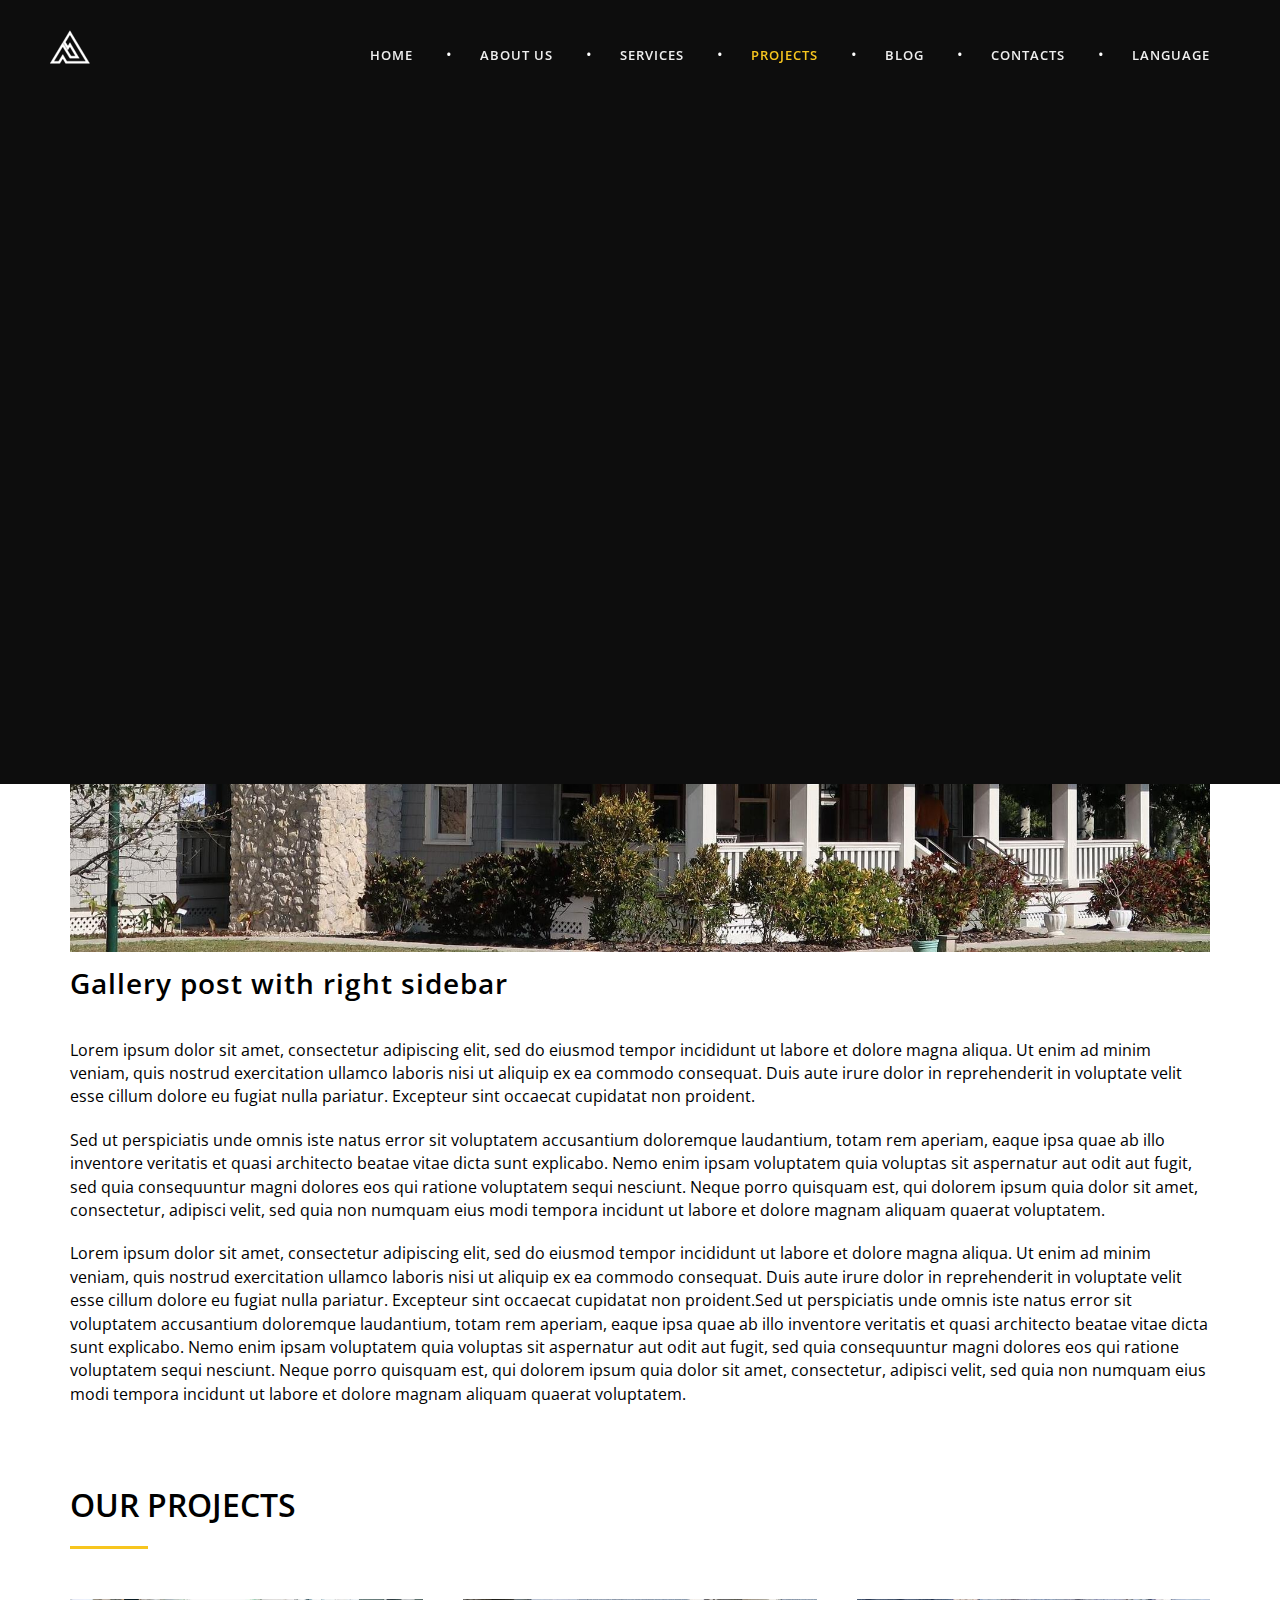
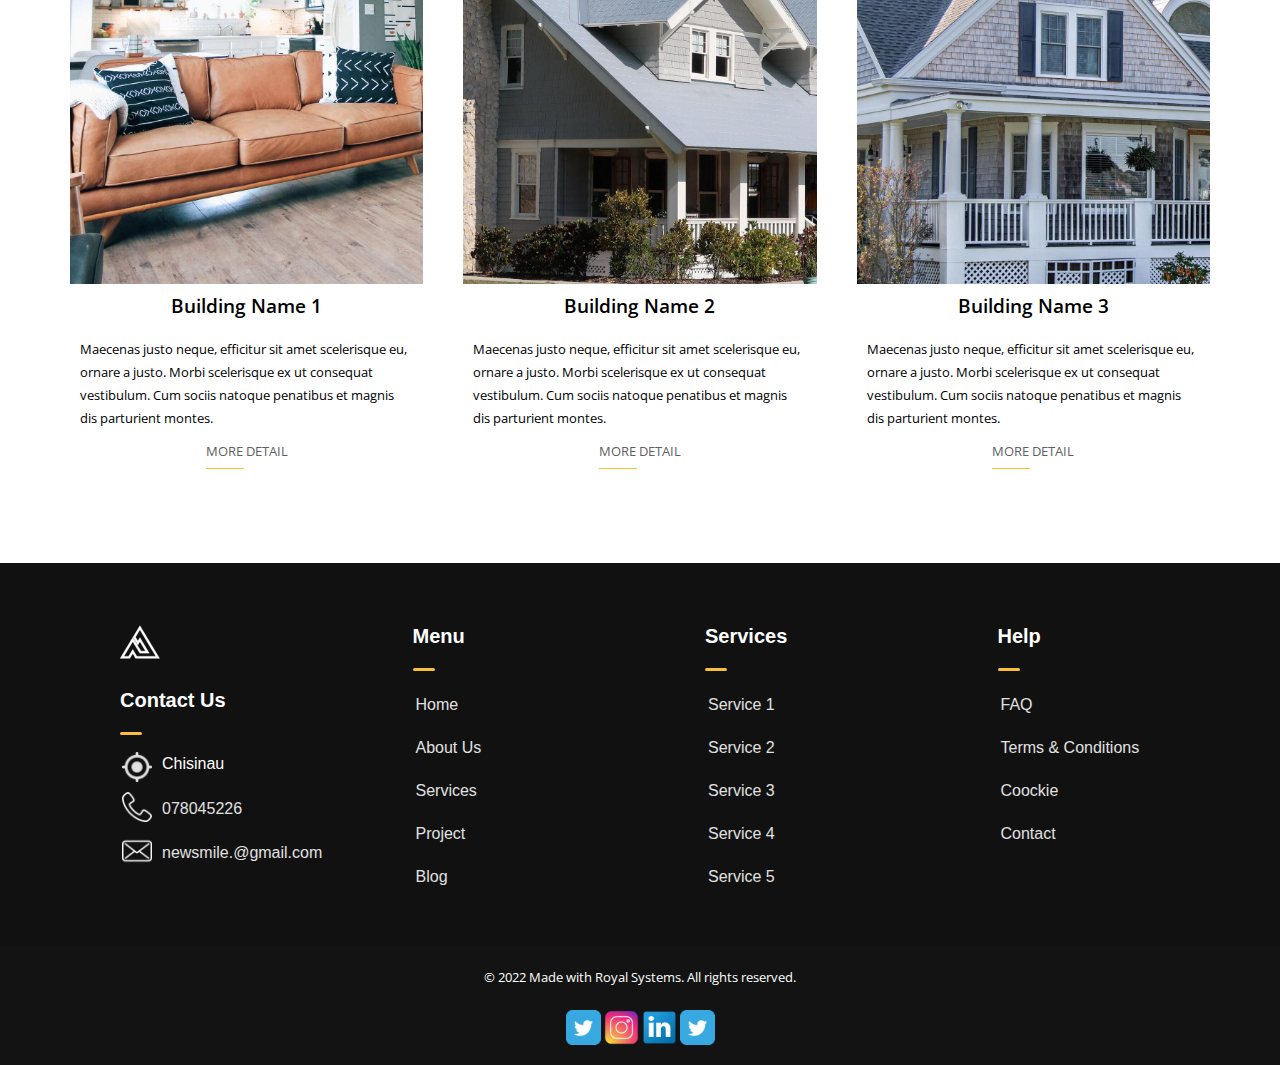
<file: project-single.html>
<!DOCTYPE html>
<html lang="zxx">
<head>
    <meta charset="utf-8">
    <title>BLACK - Construction</title>
    <meta content="" name="description">
    <meta content="" name="author">
    <meta content="" name="keywords">
    <meta content="width=device-width, initial-scale=1, maximum-scale=1" name="viewport">
    <!-- favicon -->
    <link href="img/favicon.png" rel="icon" sizes="32x32" type="image/png">
    <!-- Bootstrap CSS -->
    <link href="css/bootstrap.min.css" rel="stylesheet">
    <!-- font themify CSS -->
    <link rel="stylesheet" href="css/themify-icons.css">
    <!-- font awesome CSS -->
    <link href="font-awesome/css/font-awesome.css" rel="stylesheet">
    <!-- black CSS -->
    <link href="css/animated-black.css" rel="stylesheet">
    <link href="css/black-style.css" rel="stylesheet">
    <link href="css/queries-black.css" media="all" rel="stylesheet" type="text/css">

    <!--    Swiper-->
    <link
            rel="stylesheet"
            href="https://unpkg.com/swiper@8/swiper-bundle.min.css"
    />
    <link rel="stylesheet" href="css/slider-works.css">
    <link rel="stylesheet" href="css/style.css">
</head>
<body>

<!-- preloader -->
<div class="bg-preloader"></div>
<div class="preloader">
    <div class="mainpreloader">
        <img alt="preloaderlogo" src="img/logo.png"> <span class="logo-preloader">please wait</span>
    </div>
</div>
<!-- preloader end -->

<!-- content wraper -->
<div class="content-wrapper">


    <!-- nav -->
    <div class="navbar navbar-default navbar-fixed-top">
        <div class="container">
            <div class="row">

                <!-- menu mobile display -->
                <button class="navbar-toggle" data-target=".navbar-collapse" data-toggle="collapse">
                    <span class="icon icon-bar"></span>
                    <span class="icon icon-bar"></span>
                    <span class="icon icon-bar"></span></button>

                <!-- logo -->
                <a class="navbar-brand" href="index.html"><img alt="logo" src="img/logo.png"></a>

                <!-- mainmenu start -->
                <div class="menu-init" id="main-menu">
                    <nav id="menu-center">
                        <ul>
                            <li>
                                <a href="index.html">Home</a>
                            </li>
                            <li class="space">•</li>
                            <li><a href="about.html">About Us</a></li>
                            <li class="space">•</li>
                            <li>
                                <a href="service.html">Services</a>
                                <ul>
                                    <li><a href="service-single.html">Service 1</a></li>
                                    <li><a href="service-single.html">Service 2</a></li>
                                    <li><a href="service-single.html">Service 3</a></li>
                                    <li><a href="service-single.html">Service 4</a></li>
                                </ul>
                            </li>
                            <li class="space">•</li>
                            <li><a class="active" href="project.html">Projects</a></li>
                            <li class="space">•</li>
                            <li><a href="blog.html">Blog</a></li>
                            <li class="space">•</li>
                            <li><a href="contact.html">Contacts</a></li>
                            <li class="space">•</li>
                            <li>
                                <a style="cursor: pointer;">Language</a>
                                <ul>
                                    <li><a href="#">English</a></li>
                                    <li><a href="#">Romanian</a></li>
                                    <li><a href="#">Russian</a></li>
                                </ul>
                            </li>
                        </ul>
                    </nav>
                </div>
                <!-- mainmenu end -->

            </div>
        </div>
        <!-- .container -->
    </div>
    <!-- nav end -->

    <!-- subheader -->
    <section id="subheader">
        <div class="video-wrapper">
            <video playsinline autoplay muted loop>
                <source src="video/video3.mp4" type="video/webm">
            </video>
            <div class="container">
                <div class="row">
                    <div class="col-md-12">
                        <h1>Project single</h1>
                        <ul class="subdetail">
                            <li><a href="index.html">Home</a></li>
                            <li class="sep">/</li>
                            <li>PROJECT SINGLE</li>
                        </ul>
                    </div>
                </div>
            </div>
        </div>
    </section>
    <!-- subheader end -->

    <section style="padding-top: 6%; padding-bottom: 3%"
             class="main-content blog bg-sidebar sidebar-left blog-single v1">
        <div class="container">
            <div class="row">
                <div style="    display: flex;
    justify-content: center; " class="wrap-main-post ">

                    <div class="col-md-12">
                        <div class="post-wrap-single-v1 clearfix">
                            <article class="entry clearfix">
                                <div class="entry-border">
                                    <div class="feature-post">
                                        <a href="#"><img style="width: 100%;" src="img/projects/333.jpg" alt="image"></a>
                                    </div><!-- /.feature-post -->
                                    <div class="content-post single-text-wrapper">
                                        <h4 class="title-post">
                                            <a>Gallery post with right sidebar</a>
                                        </h4>
                                        <br>
                                        <div class="entry-post excerpt">
                                            <p>Lorem ipsum dolor sit amet, consectetur adipiscing elit, sed do eiusmod
                                                tempor incididunt ut labore et dolore magna aliqua. Ut enim ad minim
                                                veniam, quis nostrud exercitation ullamco laboris nisi ut aliquip ex ea
                                                commodo consequat. Duis aute irure dolor in reprehenderit in voluptate
                                                velit esse cillum dolore eu fugiat nulla pariatur. Excepteur sint
                                                occaecat cupidatat non proident.</p>

                                            <p>Sed ut perspiciatis unde omnis iste natus error sit voluptatem
                                                accusantium doloremque laudantium, totam rem aperiam, eaque ipsa quae ab
                                                illo inventore veritatis et quasi architecto beatae vitae dicta sunt
                                                explicabo. Nemo enim ipsam voluptatem quia voluptas sit aspernatur aut
                                                odit aut fugit, sed quia consequuntur magni dolores eos qui ratione
                                                voluptatem sequi nesciunt. Neque porro quisquam est, qui dolorem ipsum
                                                quia dolor sit amet, consectetur, adipisci velit, sed quia non numquam
                                                eius modi tempora incidunt ut labore et dolore magnam aliquam quaerat
                                                voluptatem.
                                            </p>
                                            <p>
                                                Lorem ipsum dolor sit amet, consectetur adipiscing elit, sed do eiusmod
                                                tempor incididunt ut labore et dolore magna aliqua. Ut enim ad minim
                                                veniam, quis nostrud exercitation ullamco laboris nisi ut aliquip ex ea
                                                commodo consequat. Duis aute irure dolor in reprehenderit in voluptate
                                                velit esse cillum dolore eu fugiat nulla pariatur. Excepteur sint
                                                occaecat cupidatat non proident.Sed ut perspiciatis unde omnis iste natus error sit voluptatem
                                                accusantium doloremque laudantium, totam rem aperiam, eaque ipsa quae ab
                                                illo inventore veritatis et quasi architecto beatae vitae dicta sunt
                                                explicabo. Nemo enim ipsam voluptatem quia voluptas sit aspernatur aut
                                                odit aut fugit, sed quia consequuntur magni dolores eos qui ratione
                                                voluptatem sequi nesciunt. Neque porro quisquam est, qui dolorem ipsum
                                                quia dolor sit amet, consectetur, adipisci velit, sed quia non numquam
                                                eius modi tempora incidunt ut labore et dolore magnam aliquam quaerat
                                                voluptatem.
                                            </p>
                                        </div>
                                    </div>
                                </div><!-- /.entry-border -->


                            </article><!-- /.entry -->
                        </div><!-- /.post-wrap -->
                    </div><!-- /.col-md-8 -->
                </div><!-- /.wrap-main-post -->
            </div><!-- /.row -->
        </div><!-- /.container -->
    </section>

    <!--    our works-->
    <section style="padding-bottom: 5%; padding-top: 3%" class="slider-swiper-container">
        <div class="container">
            <div class="subtitle-allBlocks">
                <h1>Our Projects</h1>
                <span class="devider-cont"></span>
                <div class="space-single"></div>
            </div>
            <!-- Swiper -->
            <div class="swiper mySwiper">
                <div class="swiper-wrapper">
                    <div class="swiper-slide wrap-news">
                        <img src="img/projects/222.jpg" alt="">
                        <h5>Building Name 1</h5>
                        <p>Maecenas justo neque, efficitur sit amet scelerisque eu, ornare a justo. Morbi scelerisque ex
                            ut consequat vestibulum. Cum sociis natoque penatibus et magnis dis parturient montes.</p>
                        <a class="link-class" href="project-single.html">
                            MORE DETAIL
                            <span class="devider"></span>
                        </a>
                    </div>
                    <div class="swiper-slide wrap-news">
                        <img src="img/projects/333.jpg" alt="">
                        <h5>Building Name 2</h5>
                        <p>Maecenas justo neque, efficitur sit amet scelerisque eu, ornare a justo. Morbi scelerisque ex
                            ut consequat vestibulum. Cum sociis natoque penatibus et magnis dis parturient montes.</p>
                        <a class="link-class" href="project-single.html">
                            MORE DETAIL
                            <span class="devider"></span>
                        </a>
                    </div>
                    <div class="swiper-slide wrap-news">
                        <img src="img/projects/444.jpg" alt="">
                        <h5>Building Name 3</h5>
                        <p>Maecenas justo neque, efficitur sit amet scelerisque eu, ornare a justo. Morbi scelerisque ex
                            ut consequat vestibulum. Cum sociis natoque penatibus et magnis dis parturient montes.</p>
                        <a class="link-class" href="project-single.html">
                            MORE DETAIL
                            <span class="devider"></span>
                        </a>
                    </div>
                    <div class="swiper-slide wrap-news">
                        <img src="img/projects/222.jpg" alt="">
                        <h5>Building Name 4</h5>
                        <p>Maecenas justo neque, efficitur sit amet scelerisque eu, ornare a justo. Morbi scelerisque ex
                            ut consequat vestibulum. Cum sociis natoque penatibus et magnis dis parturient montes.</p>
                        <a class="link-class" href="project-single.html">
                            MORE DETAIL
                            <span class="devider"></span>
                        </a>
                    </div>
                    <div class="swiper-slide wrap-news">
                        <img src="img/projects/333.jpg" alt="">
                        <h5>Building Name 5</h5>
                        <p>Maecenas justo neque, efficitur sit amet scelerisque eu, ornare a justo. Morbi scelerisque ex
                            ut consequat vestibulum. Cum sociis natoque penatibus et magnis dis parturient montes.</p>
                        <a class="link-class" href="project-single.html">
                            MORE DETAIL
                            <span class="devider"></span>
                        </a>
                    </div>
                    <div class="swiper-slide wrap-news">
                        <img src="img/projects/444.jpg" alt="">
                        <h5>Building Name 6</h5>
                        <p>Maecenas justo neque, efficitur sit amet scelerisque eu, ornare a justo. Morbi scelerisque ex
                            ut consequat vestibulum. Cum sociis natoque penatibus et magnis dis parturient montes.</p>
                        <a class="link-class" href="project-single.html">
                            MORE DETAIL
                            <span class="devider"></span>
                        </a>
                    </div>
                </div>

            </div>
        </div>
    </section>
    <!-- our works-->

    <!-- footer -->
    <footer id="footer">
        <div class="container">

            <div class="row">
                <div class="themesflat-spacer clearfix" data-desktop="55" data-mobile="55" data-smobile="25">
                </div>
            </div>
            <div class="row">
                <div class="col-12">
                    <div class="box-list-footer">
                        <div class="box-list box-services footer-box-flex">
                            <a href="index.html"><img style="filter: none" src="img/logo.png" alt=""></a>
                            <!--                        <div class="footerSocial">-->
                            <!--                            <a href="#"><img style="filter: none" src="img/social/twiter.png" alt=""></a>-->
                            <!--                            <a href="#"><img style="filter: none" src="img/social/inst.png" alt=""></a>-->
                            <!--                            <a href="#"><img style="filter: none" src="img/social/linkidin.png" alt=""></a>-->
                            <!--                            <a href="#"><img style="filter: none" src="img/social/twiter.png" alt=""></a>-->
                            <!--                        </div>-->
                            <div class="services-footer">
                                <div style="margin-top: 30px" class="title-footer text-color-white">Contact Us</div>
                                <ul class="one-half first footerIcons">
                                    <li>
                                        <img src="img/icon/gps.png" alt="">
                                        <span style="color: white">Chisinau</span>
                                    </li>
                                    <li>
                                        <img src="img/icon/phone.png" alt="">
                                        <span><a href="tel:0123456789">078045226</a></span>
                                    </li>
                                    <li>
                                        <img src="img/icon/mail.png" alt="">
                                        <span><a href="mailto:new-smile.@gmail.com">newsmile.@gmail.com</a></span>
                                    </li>
                                </ul>

                            </div>
                        </div>
                        <div class="box-list box-useful footer-box-flex">
                            <div class="title-footer text-color-white"><a>Menu</a></div>
                            <ul class="one-half first">
                                <li><a href="index.html">Home</a></li>
                                <li><a href="about.html">About Us</a></li>
                                <li><a href="service.html">Services</a></li>
                                <li><a href="project.html">Project</a></li>
                                <li><a href="blog.html">Blog</a></li>
                            </ul>
                        </div>
                        <div class="box-list box-useful footer-box-flex">
                            <div class="title-footer text-color-white"><a>Services</a></div>
                            <ul class="one-half first">
                                <li><a href="service-single.html">Service 1</a></li>
                                <li><a href="service-single.html">Service 2</a></li>
                                <li><a href="service-single.html">Service 3</a></li>
                                <li><a href="service-single.html">Service 4</a></li>
                                <li><a href="service-single.html">Service 5</a></li>
                            </ul>
                        </div>

                        <div class="box-list box-useful footer-box-flex">
                            <div class="title-footer text-color-white"><a>Help</a></div>
                            <ul class="one-half first">
                                <li><a href="faq.html">FAQ</a>
                                </li>
                                <li><a href="terms.html">Terms
                                    & Conditions</a></li>
                                <li><a href="coockie.html">Coockie</a></li>
                                <li><a href="contact.html">Contact</a></li>

                            </ul>
                        </div>

                    </div>
                </div>
            </div>
            <div class="row">
                <div class="themesflat-spacer clearfix" data-desktop="95" data-mobile="50" data-smobile="40">
                </div>
            </div>
        </div>

    </footer>
    <div class="footerBottom">
        <div class="container">
            <div class="col-6">
                <a href="#">© 2022 Made with Royal Systems. All rights reserved.</a>
            </div>
            <div class="col-6">
                <div class="footerSocial">
                    <a href="#"><img style="filter: none" src="img/social/twiter.png" alt=""></a>
                    <a href="#"><img style="filter: none" src="img/social/inst.png" alt=""></a>
                    <a href="#"><img style="filter: none" src="img/social/linkidin.png" alt=""></a>
                    <a href="#"><img style="filter: none" src="img/social/twiter.png" alt=""></a>
                </div>
            </div>
        </div>
    </div>
    <!-- footer end -->

    <!-- ScrolltoTop -->
    <div id="totop">
        <span class="ti-angle-up"></span>
    </div>

</div>
<!-- content wraper end -->

<!-- plugin JS -->
<script src="plugin/pluginsblack.js" type="text/javascript"></script>
<!-- black JS -->
<script src="js/black.js" type="text/javascript"></script>


<!--Swiper-->
<script src="https://unpkg.com/swiper@8/swiper-bundle.min.js"></script>
<script src="js/slider-works.js" type="text/javascript"></script>
<script src="js/slider-blog.js" type="text/javascript"></script>

</body>
</html>
</file>
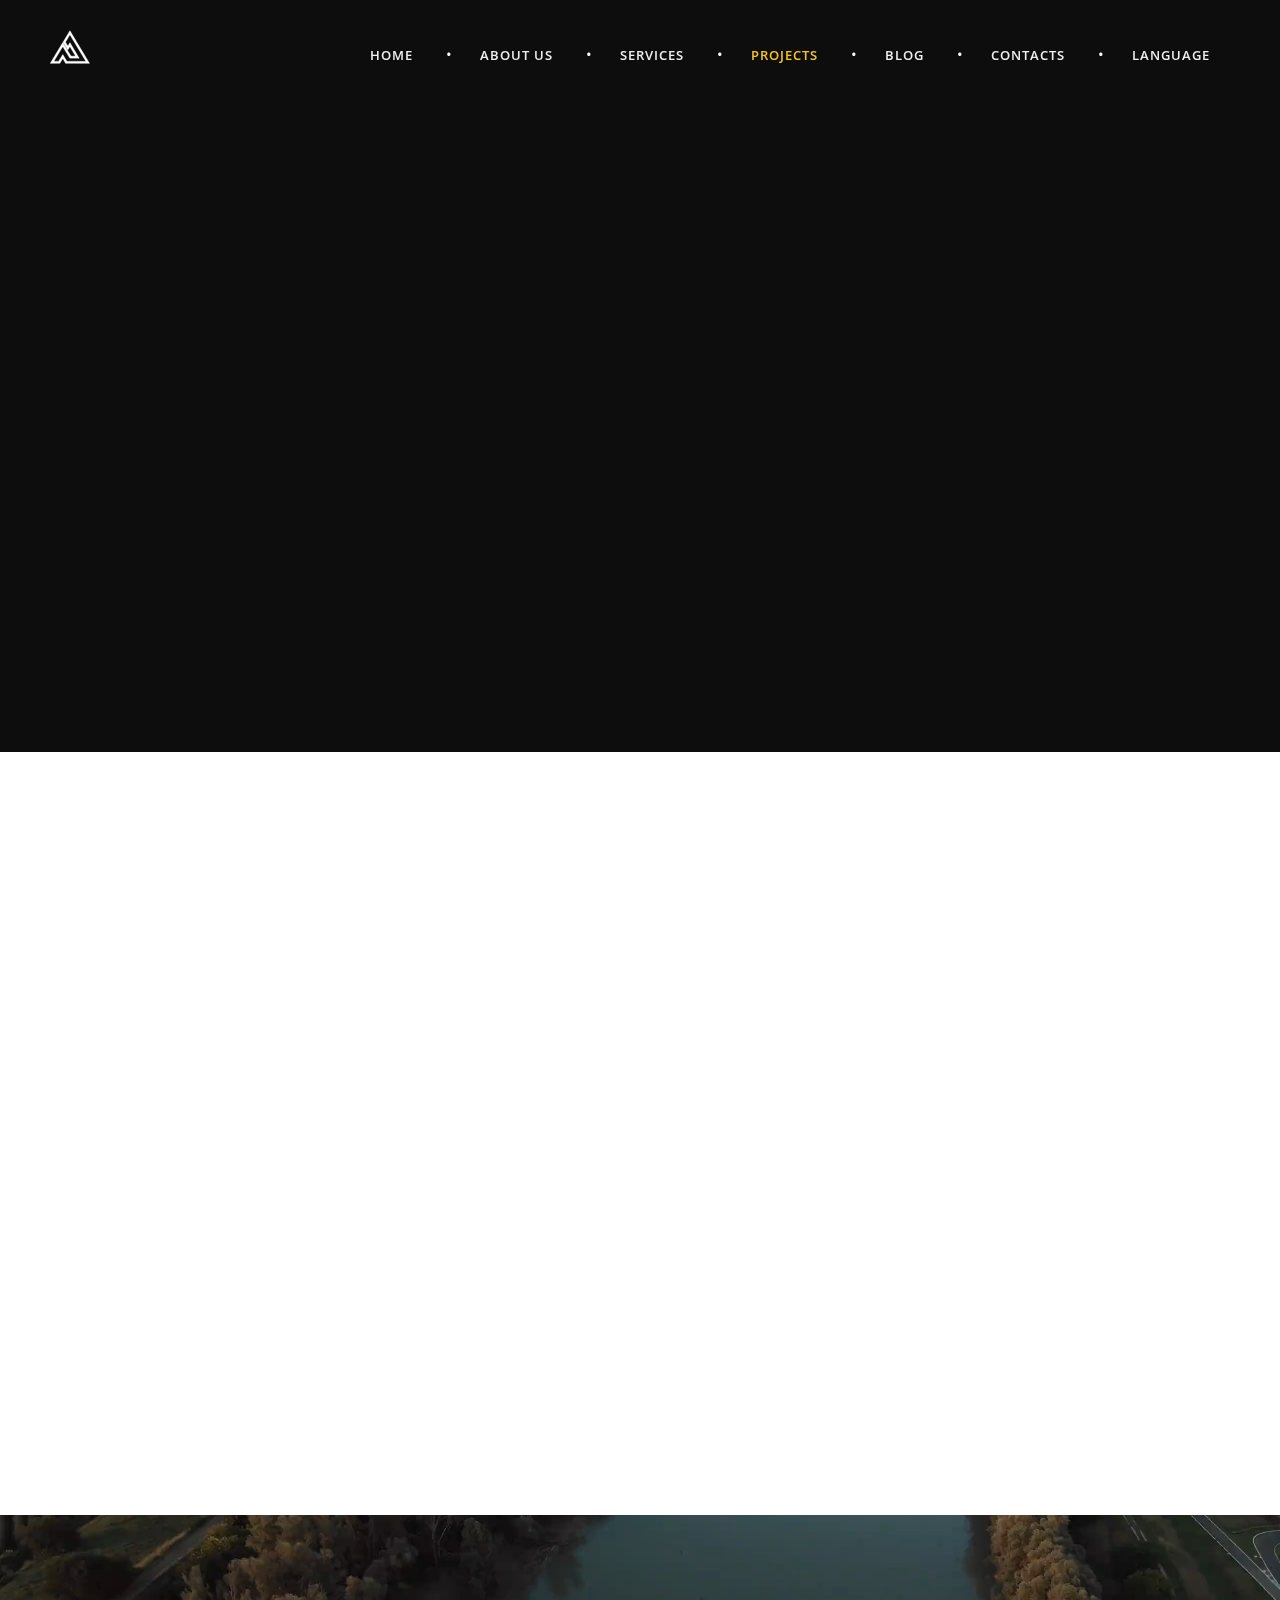
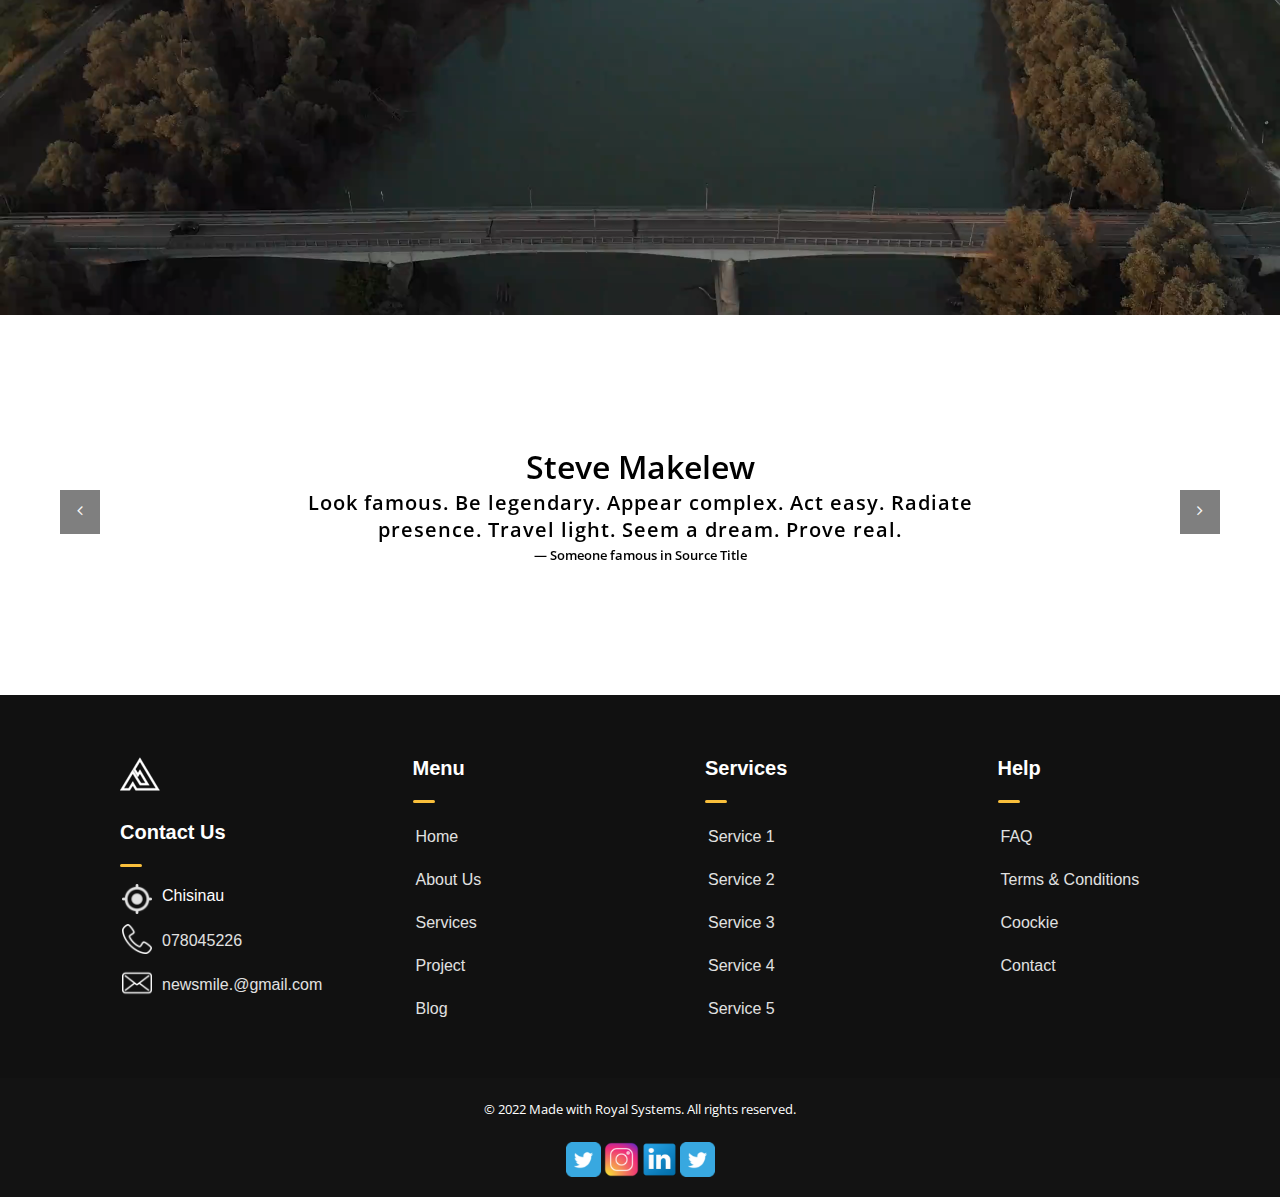
<file: project.html>
<!DOCTYPE html>
<html lang="zxx">
<head>
  <meta charset="utf-8">
  <title>BLACK - Construction</title>
  <meta content="" name="description">
  <meta content="" name="author">
  <meta content="" name="keywords">
  <meta content="width=device-width, initial-scale=1, maximum-scale=1" name="viewport">
  <!-- favicon -->
  <link href="img/favicon.png" rel="icon" sizes="32x32" type="image/png">
  <!-- Bootstrap CSS -->
  <link href="css/bootstrap.min.css" rel="stylesheet">
  <!-- font themify CSS -->
  <link rel="stylesheet" href="css/themify-icons.css">
  <!-- font awesome CSS -->
  <link href="font-awesome/css/font-awesome.css" rel="stylesheet">
  <!-- black CSS -->
  <link href="css/animated-black.css" rel="stylesheet">
  <link href="css/black-style.css" rel="stylesheet">
  <link href="css/queries-black.css" media="all" rel="stylesheet" type="text/css">

  <!--    Swiper-->
  <link
          rel="stylesheet"
          href="https://unpkg.com/swiper@8/swiper-bundle.min.css"
  />
  <link rel="stylesheet" href="css/slider-works.css">
  <link rel="stylesheet" href="css/style.css">
</head>
<body>

<!-- preloader -->
<div class="bg-preloader"></div>
<div class="preloader">
  <div class="mainpreloader">
    <img alt="preloaderlogo" src="img/logo.png"> <span class="logo-preloader">please wait</span>
  </div>
</div>
<!-- preloader end -->

<!-- content wraper -->
<div class="content-wrapper">


  <!-- nav -->
  <div class="navbar navbar-default navbar-fixed-top">
    <div class="container">
      <div class="row">

        <!-- menu mobile display -->
        <button class="navbar-toggle" data-target=".navbar-collapse" data-toggle="collapse">
          <span class="icon icon-bar"></span>
          <span class="icon icon-bar"></span>
          <span class="icon icon-bar"></span></button>

        <!-- logo -->
        <a class="navbar-brand" href="index.html"><img alt="logo" src="img/logo.png"></a>

        <!-- mainmenu start -->
        <div class="menu-init" id="main-menu">
          <nav id="menu-center">
            <ul>
              <li>
                <a  href="index.html">Home</a>
              </li>
              <li class="space">•</li>
              <li><a href="about.html">About Us</a></li>
              <li class="space">•</li>
              <li>
                <a href="service.html">Services</a>
                <ul>
                  <li><a href="service-single.html">Service 1</a></li>
                  <li><a href="service-single.html">Service 2</a></li>
                  <li><a href="service-single.html">Service 3</a></li>
                  <li><a href="service-single.html">Service 4</a></li>
                </ul>
              </li>
              <li class="space">•</li>
              <li><a class="active" href="project.html">Projects</a></li>
              <li class="space">•</li>
              <li><a href="blog.html">Blog</a></li>
              <li class="space">•</li>
              <li><a href="contact.html">Contacts</a></li>
              <li class="space">•</li>
              <li>
                <a style="cursor: pointer;">Language</a>
                <ul>
                  <li><a href="#">English</a></li>
                  <li><a href="#">Romanian</a></li>
                  <li><a href="#">Russian</a></li>
                </ul>
              </li>
            </ul>
          </nav>
        </div>
        <!-- mainmenu end -->

      </div>
    </div>
    <!-- .container -->
  </div>
  <!-- nav end -->

  <!-- subheader -->
  <section id="subheader">
    <div class="video-wrapper">
      <video playsinline autoplay muted loop>
        <source src="video/video2.mp4" type="video/webm">
      </video>
      <div class="container">
        <div class="row">
          <div class="col-md-12">
            <h1>Projects</h1>
            <ul class="subdetail">
              <li><a href="index.html">Home</a></li>
              <li class="sep">/</li>
              <li>Projects</li>
            </ul>
          </div>
        </div>
      </div>
    </div>
  </section>
  <!-- subheader end -->

  <!-- projects-->
  <section style="padding-bottom: 6%; padding-top: 6%" class="whitepage " id="projects">

    <div class="container">
      <div class="row">

        <div class="col-md-12 subtitle-allBlocks">
          <h1>PROJECTS</h1>
          <span class="devider-cont"></span>
          <div class="space-single"></div>
        </div>

        <div class="col-md-4">
          <div class="wrap-news onStep" data-animation="fadeInLeft" data-time="300">
            <img alt="imageportofolio" class="img-responsive" src="img/projects/img1.jpg">
            <h3>PORTFOLIO NAME NO.01</h3>
            <p>Qui ut ceteros comprehensam. Cu eos sale sanctus eligendi, id ius elitr saperet, ocurreret
              pertinacia pri an. No mei nibh consectetuer, semper laoreet perfecto ad qui, est rebum nulla
              argumentum ei. </p>
            <a style="margin: 0 10px" class="link-class" href="project-single.html">
              MORE DETAIL
              <span class="devider"></span>
            </a>
          </div>
        </div>

        <div class="col-md-4">
          <div class="wrap-news onStep" data-animation="fadeInRight" data-time="600">
            <img alt="imageportofolio" class="img-responsive" src="img/projects/img3.jpg">
            <h3>PORTFOLIO NAME NO.02</h3>
            <p>Qui ut ceteros comprehensam. Cu eos sale sanctus eligendi, id ius elitr saperet, ocurreret
              pertinacia pri an. No mei nibh consectetuer, semper laoreet perfecto ad qui, est rebum nulla
              argumentum ei. </p>
            <a style="margin: 0 10px" class="link-class" href="project-single.html">
              MORE DETAIL
              <span class="devider"></span>
            </a>
          </div>
        </div>

        <div class="col-md-4">
          <div class="wrap-news onStep" data-animation="fadeInRight" data-time="900">
            <img alt="imageportofolio" class="img-responsive" src="img/projects/img5.jpg">
            <h3>PORTFOLIO NAME NO.03</h3>
            <p>Qui ut ceteros comprehensam. Cu eos sale sanctus eligendi, id ius elitr saperet, ocurreret
              pertinacia pri an. No mei nibh consectetuer, semper laoreet perfecto ad qui, est rebum nulla
              argumentum ei. </p>
            <a style="margin: 0 10px" class="link-class" href="project-single.html">
              MORE DETAIL
              <span class="devider"></span>
            </a>
          </div>
        </div>


        <div class="col-md-4">
          <div class="wrap-news onStep" data-animation="fadeInLeft" data-time="300">
            <img alt="imageportofolio" class="img-responsive" src="img/projects/img1.jpg">
            <h3>PORTFOLIO NAME NO.04</h3>
            <p>Qui ut ceteros comprehensam. Cu eos sale sanctus eligendi, id ius elitr saperet, ocurreret
              pertinacia pri an. No mei nibh consectetuer, semper laoreet perfecto ad qui, est rebum nulla
              argumentum ei. </p>
            <a style="margin: 0 10px" class="link-class" href="project-single.html">
              MORE DETAIL
              <span class="devider"></span>
            </a>
          </div>
        </div>

        <div class="col-md-4">
          <div class="wrap-news onStep" data-animation="fadeInRight" data-time="600">
            <img alt="imageportofolio" class="img-responsive" src="img/projects/img3.jpg">
            <h3>PORTFOLIO NAME NO.05</h3>
            <p>Qui ut ceteros comprehensam. Cu eos sale sanctus eligendi, id ius elitr saperet, ocurreret
              pertinacia pri an. No mei nibh consectetuer, semper laoreet perfecto ad qui, est rebum nulla
              argumentum ei. </p>
            <a style="margin: 0 10px" class="link-class" href="project-single.html">
              MORE DETAIL
              <span class="devider"></span>
            </a>
          </div>
        </div>

        <div class="col-md-4">
          <div class="wrap-news onStep" data-animation="fadeInRight" data-time="900">
            <img alt="imageportofolio" class="img-responsive" src="img/projects/img5.jpg">
            <h3>PORTFOLIO NAME NO.06</h3>
            <p>Qui ut ceteros comprehensam. Cu eos sale sanctus eligendi, id ius elitr saperet, ocurreret
              pertinacia pri an. No mei nibh consectetuer, semper laoreet perfecto ad qui, est rebum nulla
              argumentum ei. </p>
            <a style="margin: 0 10px" class="link-class" href="project-single.html">
              MORE DETAIL
              <span class="devider"></span>
            </a>
          </div>
        </div>


      </div>
    </div>
  </section>
  <!-- projects end -->

  <!-- CTA -->
  <section style="margin: 0;">
    <div class="video-wrapper">
      <video playsinline autoplay muted loop>
        <source src="video/video2.mp4" type="video/webm">
      </video>
      <div class="container videoCTA">
        <div class="row">

          <div class="col-md-8">
            <div class="onStep" data-animation="fadeInLeft" data-time="300">
              <h2>Looking best partner for your next project?</h2>
            </div>
          </div>

          <div class="col-md-4">
            <div class="left">
              <div style="border: 1px solid white; " class="btn-content onStep" data-animation="fadeInRight" data-time="600">
                <a class="link-class scroll-link" href="contact.html">Let us know</a>
              </div>
            </div>
          </div>

        </div>
      </div>
    </div>

  </section>
  <!-- CTA end -->

  <!--    reviews-->
  <section style=" background: white;" id="testi" class="testi-page">
    <div class="container">
      <div class="row">

        <!-- testimoni start-->
        <div id="owl-testimonial" class="owl-carousel">
          <div class="item col-md-12">
            <blockquote style="color: black">
              <h3>Steve Makelew</h3>
              <p>Look famous. Be legendary. Appear complex. Act easy. Radiate presence. Travel light. Seem
                a dream. Prove real.</p>
              <small style="color: black">Someone famous in <cite title="Source Title">Source Title</cite></small>
            </blockquote>
          </div>
          <div class="item col-md-12">
            <blockquote style="color: black">
              <h3>Nathan Swaim</h3>
              <p>Look famous. Be legendary. Appear complex. Act easy. Radiate presence. Travel light. Seem
                a dream. Prove real.</p>
              <small style="color: black">Someone famous in <cite title="Source Title">Source Title</cite></small>
            </blockquote>
          </div>
          <div class="item col-md-12">
            <blockquote style="color: black">
              <h3>Ian Murhphy</h3>
              <p>Look famous. Be legendary. Appear complex. Act easy. Radiate presence. Travel light. Seem
                a dream. Prove real.</p>
              <small style="color: black">Someone famous in <cite title="Source Title">Source Title</cite></small>
            </blockquote>
          </div>
        </div>
        <!-- testimoni end -->

      </div>
    </div>
  </section>
  <!--    reviews-->


  <!-- footer -->
  <footer id="footer">
    <div class="container">

      <div class="row">
        <div class="themesflat-spacer clearfix" data-desktop="55" data-mobile="55" data-smobile="25">
        </div>
      </div>
      <div class="row">
        <div class="col-12">
          <div class="box-list-footer">
            <div class="box-list box-services footer-box-flex">
              <a href="index.html"><img style="filter: none" src="img/logo.png" alt=""></a>
              <!--                        <div class="footerSocial">-->
              <!--                            <a href="#"><img style="filter: none" src="img/social/twiter.png" alt=""></a>-->
              <!--                            <a href="#"><img style="filter: none" src="img/social/inst.png" alt=""></a>-->
              <!--                            <a href="#"><img style="filter: none" src="img/social/linkidin.png" alt=""></a>-->
              <!--                            <a href="#"><img style="filter: none" src="img/social/twiter.png" alt=""></a>-->
              <!--                        </div>-->
              <div class="services-footer">
                <div style="margin-top: 30px" class="title-footer text-color-white">Contact Us</div>
                <ul class="one-half first footerIcons">
                  <li>
                    <img src="img/icon/gps.png" alt="">
                    <span style="color: white">Chisinau</span>
                  </li>
                  <li>
                    <img src="img/icon/phone.png" alt="">
                    <span><a href="tel:0123456789">078045226</a></span>
                  </li>
                  <li>
                    <img src="img/icon/mail.png" alt="">
                    <span><a href="mailto:new-smile.@gmail.com">newsmile.@gmail.com</a></span>
                  </li>
                </ul>

              </div>
            </div>
            <div class="box-list box-useful footer-box-flex">
              <div class="title-footer text-color-white"><a>Menu</a></div>
              <ul class="one-half first">
                <li><a href="index.html">Home</a></li>
                <li><a href="about.html">About Us</a></li>
                <li><a href="service.html">Services</a></li>
                <li><a href="project.html">Project</a></li>
                <li><a href="blog.html">Blog</a></li>
              </ul>
            </div>
            <div class="box-list box-useful footer-box-flex">
              <div class="title-footer text-color-white"><a>Services</a></div>
              <ul class="one-half first">
                <li><a href="service-single.html">Service 1</a></li>
                <li><a href="service-single.html">Service 2</a></li>
                <li><a href="service-single.html">Service 3</a></li>
                <li><a href="service-single.html">Service 4</a></li>
                <li><a href="service-single.html">Service 5</a></li>
              </ul>
            </div>

            <div class="box-list box-useful footer-box-flex">
              <div class="title-footer text-color-white"><a>Help</a></div>
              <ul class="one-half first">
                <li><a href="faq.html">FAQ</a>
                </li>
                <li><a href="terms.html">Terms
                  & Conditions</a></li>
                <li><a href="coockie.html">Coockie</a></li>
                <li><a href="contact.html">Contact</a></li>

              </ul>
            </div>

          </div>
        </div>
      </div>
      <div class="row">
        <div class="themesflat-spacer clearfix" data-desktop="95" data-mobile="50" data-smobile="40">
        </div>
      </div>
    </div>

  </footer>
  <div class="footerBottom">
    <div class="container">
      <div class="col-6">
        <a href="#">© 2022 Made with Royal Systems. All rights reserved.</a>
      </div>
      <div class="col-6">
        <div class="footerSocial">
          <a href="#"><img style="filter: none" src="img/social/twiter.png" alt=""></a>
          <a href="#"><img style="filter: none" src="img/social/inst.png" alt=""></a>
          <a href="#"><img style="filter: none" src="img/social/linkidin.png" alt=""></a>
          <a href="#"><img style="filter: none" src="img/social/twiter.png" alt=""></a>
        </div>
      </div>
    </div>
  </div>
  <!-- footer end -->

  <!-- ScrolltoTop -->
  <div id="totop">
    <span class="ti-angle-up"></span>
  </div>

</div>
<!-- content wraper end -->

<!-- plugin JS -->
<script src="plugin/pluginsblack.js" type="text/javascript"></script>
<!-- black JS -->
<script src="js/black.js" type="text/javascript"></script>


<!--Swiper-->
<script src="https://unpkg.com/swiper@8/swiper-bundle.min.js"></script>
<script src="js/slider-works.js" type="text/javascript"></script>
<script src="js/slider-blog.js" type="text/javascript"></script>

</body>
</html>
</file>
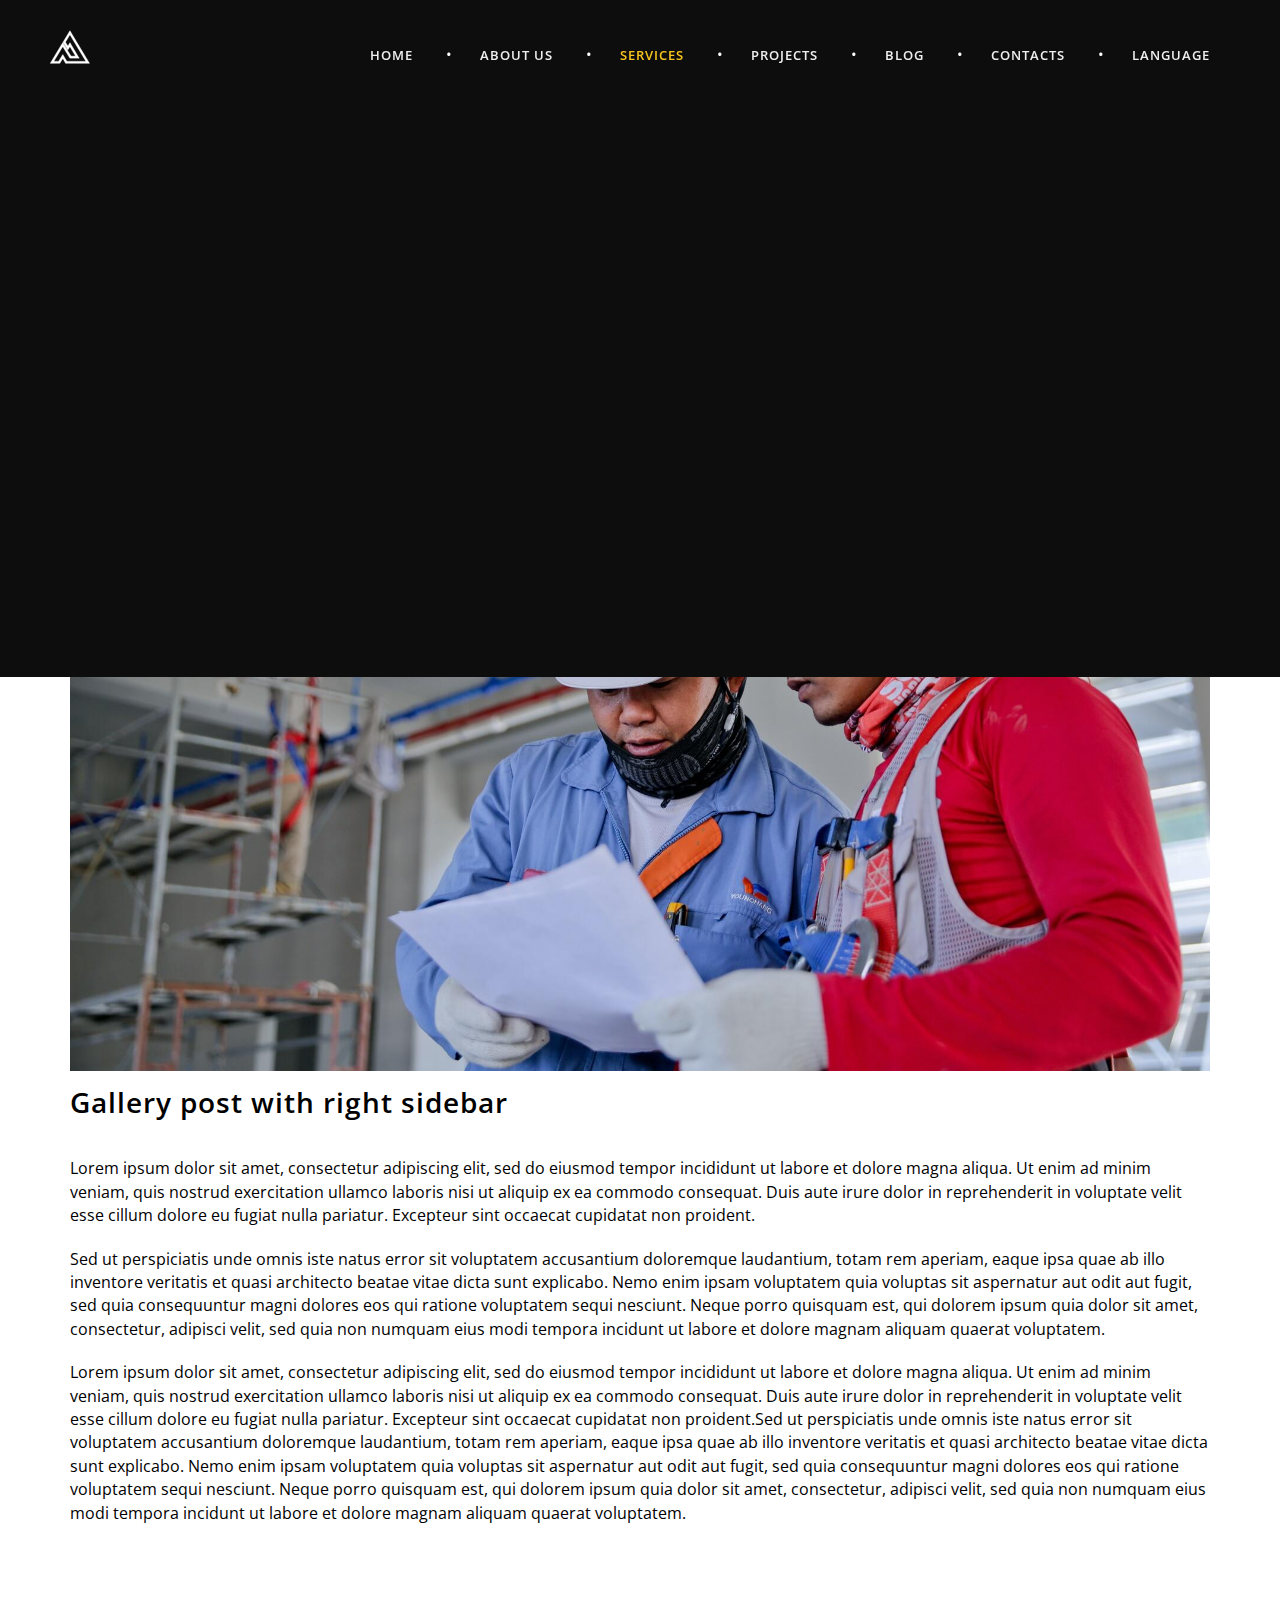
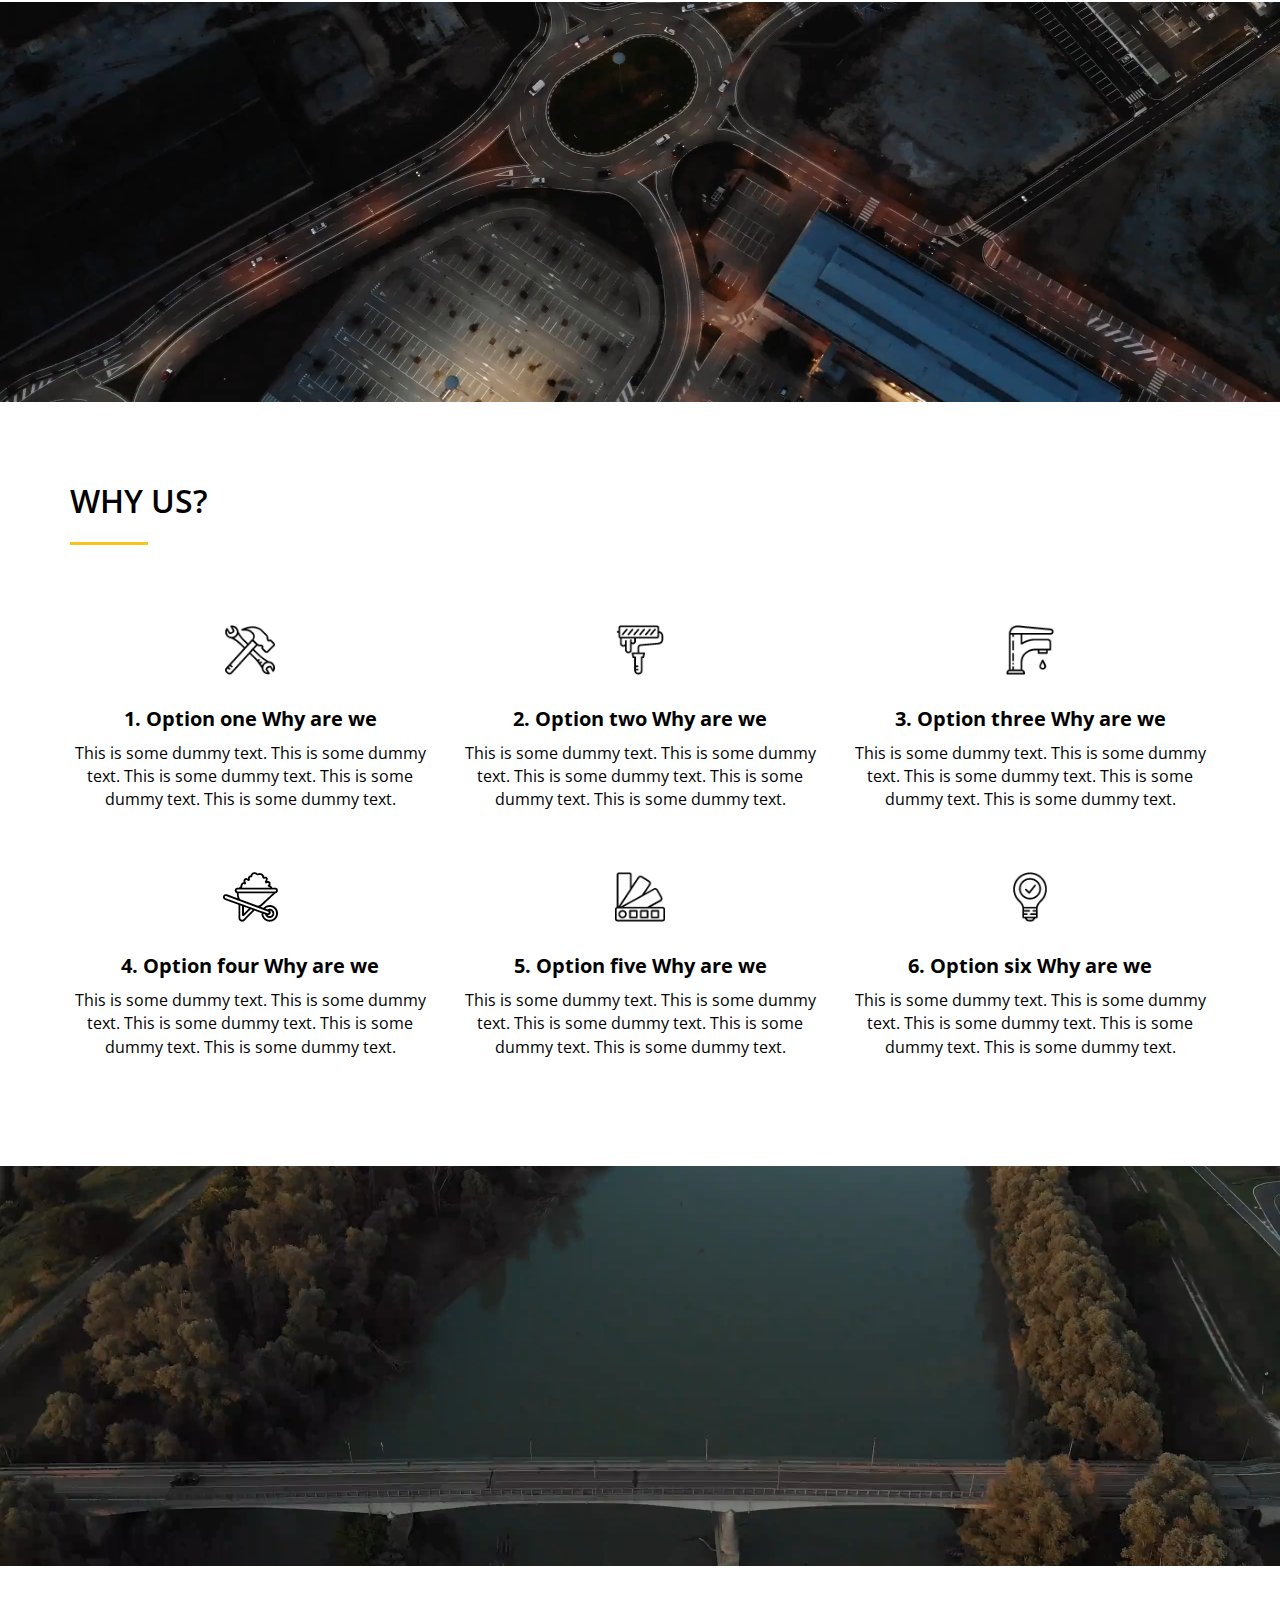
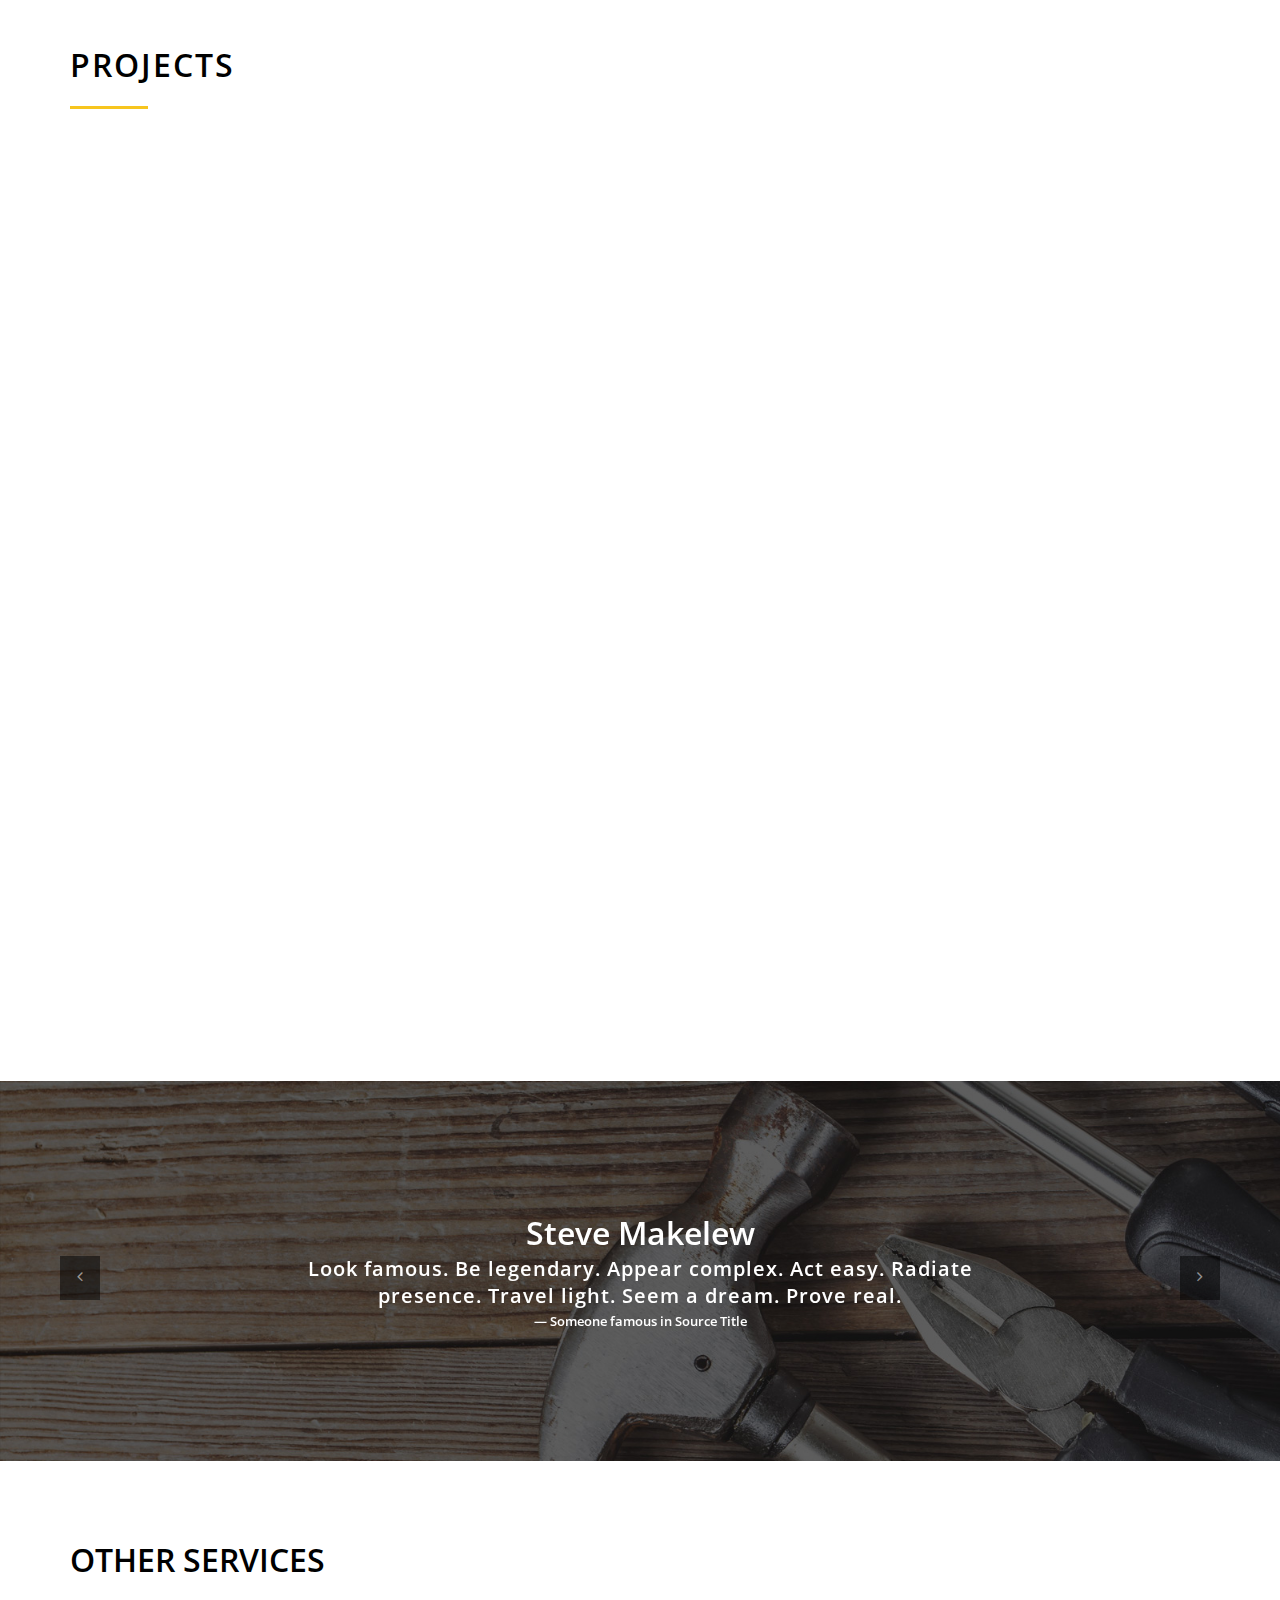
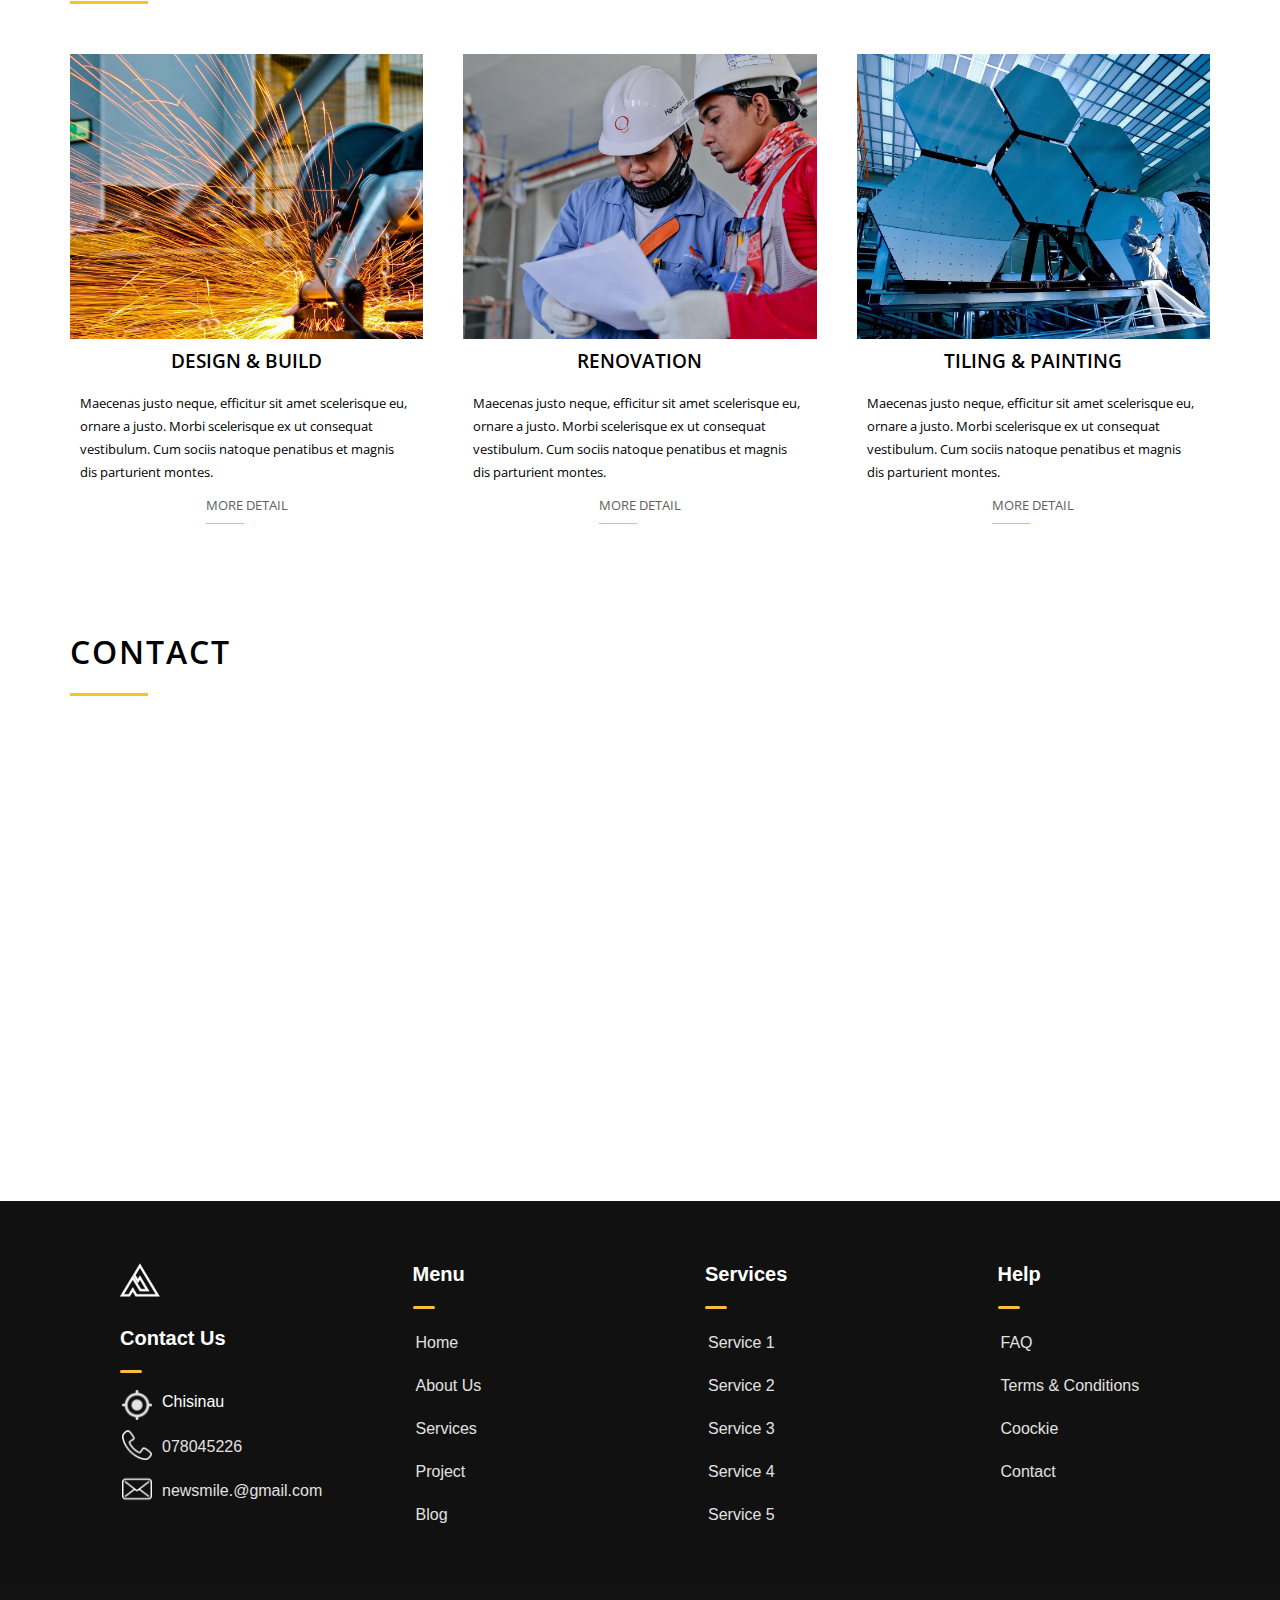
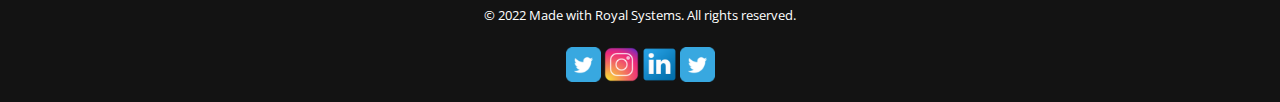
<file: service-single.html>
<!DOCTYPE html>
<html lang="zxx">
<head>
    <meta charset="utf-8">
    <title>BLACK - Construction</title>
    <meta content="" name="description">
    <meta content="" name="author">
    <meta content="" name="keywords">
    <meta content="width=device-width, initial-scale=1, maximum-scale=1" name="viewport">
    <!-- favicon -->
    <link href="img/favicon.png" rel="icon" sizes="32x32" type="image/png">
    <!-- Bootstrap CSS -->
    <link href="css/bootstrap.min.css" rel="stylesheet">
    <!-- font themify CSS -->
    <link rel="stylesheet" href="css/themify-icons.css">
    <!-- font awesome CSS -->
    <link href="font-awesome/css/font-awesome.css" rel="stylesheet">
    <!-- black CSS -->
    <link href="css/animated-black.css" rel="stylesheet">
    <link href="css/black-style.css" rel="stylesheet">
    <link href="css/queries-black.css" media="all" rel="stylesheet" type="text/css">

    <!--    Swiper-->
    <link
            rel="stylesheet"
            href="https://unpkg.com/swiper@8/swiper-bundle.min.css"
    />
    <link rel="stylesheet" href="css/slider-works.css">
    <link rel="stylesheet" href="css/style.css">
</head>
<body>

<!-- preloader -->
<div class="bg-preloader"></div>
<div class="preloader">
    <div class="mainpreloader">
        <img alt="preloaderlogo" src="img/logo.png"> <span class="logo-preloader">please wait</span>
    </div>
</div>
<!-- preloader end -->

<!-- content wraper -->
<div class="content-wrapper">


    <!-- nav -->
    <div class="navbar navbar-default navbar-fixed-top">
        <div class="container">
            <div class="row">

                <!-- menu mobile display -->
                <button class="navbar-toggle" data-target=".navbar-collapse" data-toggle="collapse">
                    <span class="icon icon-bar"></span>
                    <span class="icon icon-bar"></span>
                    <span class="icon icon-bar"></span></button>

                <!-- logo -->
                <a class="navbar-brand" href="index.html"><img alt="logo" src="img/logo.png"></a>

                <!-- mainmenu start -->
                <div class="menu-init" id="main-menu">
                    <nav id="menu-center">
                        <ul>
                            <li>
                                <a href="index.html">Home</a>
                            </li>
                            <li class="space">•</li>
                            <li><a href="about.html">About Us</a></li>
                            <li class="space">•</li>
                            <li>
                                <a class="active" href="service.html">Services</a>
                                <ul>
                                    <li><a href="service-single.html">Service 1</a></li>
                                    <li><a href="service-single.html">Service 2</a></li>
                                    <li><a href="service-single.html">Service 3</a></li>
                                    <li><a href="service-single.html">Service 4</a></li>
                                </ul>
                            </li>
                            <li class="space">•</li>
                            <li><a href="project.html">Projects</a></li>
                            <li class="space">•</li>
                            <li><a href="blog.html">Blog</a></li>
                            <li class="space">•</li>
                            <li><a href="contact.html">Contacts</a></li>
                            <li class="space">•</li>
                            <li>
                                <a style="cursor: pointer;">Language</a>
                                <ul>
                                    <li><a href="#">English</a></li>
                                    <li><a href="#">Romanian</a></li>
                                    <li><a href="#">Russian</a></li>
                                </ul>
                            </li>
                        </ul>
                    </nav>
                </div>
                <!-- mainmenu end -->

            </div>
        </div>
        <!-- .container -->
    </div>
    <!-- nav end -->

    <!-- subheader -->
    <section id="subheader">
        <div class="video-wrapper">
            <video playsinline autoplay muted loop>
                <source src="video/video2.mp4" type="video/webm">
            </video>
            <div class="container">
                <div class="row">
                    <div class="col-md-12">
                        <h1>Service single</h1>
                        <ul class="subdetail">
                            <li><a href="index.html">Home</a></li>
                            <li class="sep">/</li>
                            <li>Service SINGLE</li>
                        </ul>
                    </div>
                </div>
            </div>
        </div>
    </section>
    <!-- subheader end -->

    <section style="padding-top: 6%; padding-bottom: 6%"
             class="main-content blog bg-sidebar sidebar-left blog-single v1">
        <div class="container">
            <div class="row">
                <div style="    display: flex;
    justify-content: center; " class="wrap-main-post ">

                    <div class="col-md-12">
                        <div class="post-wrap-single-v1 clearfix">
                            <article class="entry clearfix">
                                <div class="entry-border">
                                    <div class="feature-post">
                                        <a href="#"><img style="width: 100%;" src="img/services/2.jpg" alt="image"></a>
                                    </div><!-- /.feature-post -->
                                    <div class="content-post single-text-wrapper">
                                        <h4 class="title-post">
                                            <a>Gallery post with right sidebar</a>
                                        </h4>
                                        <br>
                                        <div class="entry-post excerpt">
                                            <p>Lorem ipsum dolor sit amet, consectetur adipiscing elit, sed do eiusmod
                                                tempor incididunt ut labore et dolore magna aliqua. Ut enim ad minim
                                                veniam, quis nostrud exercitation ullamco laboris nisi ut aliquip ex ea
                                                commodo consequat. Duis aute irure dolor in reprehenderit in voluptate
                                                velit esse cillum dolore eu fugiat nulla pariatur. Excepteur sint
                                                occaecat cupidatat non proident.</p>

                                            <p>Sed ut perspiciatis unde omnis iste natus error sit voluptatem
                                                accusantium doloremque laudantium, totam rem aperiam, eaque ipsa quae ab
                                                illo inventore veritatis et quasi architecto beatae vitae dicta sunt
                                                explicabo. Nemo enim ipsam voluptatem quia voluptas sit aspernatur aut
                                                odit aut fugit, sed quia consequuntur magni dolores eos qui ratione
                                                voluptatem sequi nesciunt. Neque porro quisquam est, qui dolorem ipsum
                                                quia dolor sit amet, consectetur, adipisci velit, sed quia non numquam
                                                eius modi tempora incidunt ut labore et dolore magnam aliquam quaerat
                                                voluptatem.
                                            </p>
                                            <p>
                                                Lorem ipsum dolor sit amet, consectetur adipiscing elit, sed do eiusmod
                                                tempor incididunt ut labore et dolore magna aliqua. Ut enim ad minim
                                                veniam, quis nostrud exercitation ullamco laboris nisi ut aliquip ex ea
                                                commodo consequat. Duis aute irure dolor in reprehenderit in voluptate
                                                velit esse cillum dolore eu fugiat nulla pariatur. Excepteur sint
                                                occaecat cupidatat non proident.Sed ut perspiciatis unde omnis iste natus error sit voluptatem
                                                accusantium doloremque laudantium, totam rem aperiam, eaque ipsa quae ab
                                                illo inventore veritatis et quasi architecto beatae vitae dicta sunt
                                                explicabo. Nemo enim ipsam voluptatem quia voluptas sit aspernatur aut
                                                odit aut fugit, sed quia consequuntur magni dolores eos qui ratione
                                                voluptatem sequi nesciunt. Neque porro quisquam est, qui dolorem ipsum
                                                quia dolor sit amet, consectetur, adipisci velit, sed quia non numquam
                                                eius modi tempora incidunt ut labore et dolore magnam aliquam quaerat
                                                voluptatem.
                                            </p>
                                        </div>
                                    </div>
                                </div><!-- /.entry-border -->


                            </article><!-- /.entry -->
                        </div><!-- /.post-wrap -->
                    </div><!-- /.col-md-8 -->
                </div><!-- /.wrap-main-post -->
            </div><!-- /.row -->
        </div><!-- /.container -->
    </section>

    <!-- CTA -->
    <section style="margin: 0;">
        <div class="video-wrapper">
            <video playsinline autoplay muted loop>
                <source src="video/video3.mp4" type="video/webm">
            </video>
            <div class="container videoCTA">
                <div class="row">

                    <div class="col-md-8">
                        <div class="onStep" data-animation="fadeInLeft" data-time="300">
                            <h2>Looking best partner for your next project?</h2>
                        </div>
                    </div>

                    <div class="col-md-4">
                        <div class="left">
                            <div style="border: 1px solid white; " class="btn-content onStep" data-animation="fadeInRight" data-time="600">
                                <a class="link-class scroll-link" href="contact.html">Let us know</a>
                            </div>
                        </div>
                    </div>

                </div>
            </div>
        </div>

    </section>
    <!-- CTA end -->

    <!--        why us?-->
    <section style="padding-bottom: 6%; padding-top: 6%" class="fl-row features why-us-new">

        <div class="container">
            <div class="subtitle-allBlocks">
                <h1>Why Us?</h1>
                <span class="devider-cont"></span>
                <div class="space-single"></div>
            </div>
            <div class="row">
                <div class="col-md-4 col-sm-6">
                    <div style="text-align: center" class="box-icon">
                        <img src="img/icon/iconbox1.png" alt="">
                    </div>
                    <div class="themesflat-spacer clearfix" data-desktop="20" data-mobile="15" data-smobile="10"
                         style="height:20px"></div>
                    <div class="box-wrap">
                        <h2 class="box-change font-rubik" style="text-align: center">
                            1. Option one Why are we
                        </h2>
                        <p style="text-align: center">This is some dummy text. This is some
                            dummy text. This is
                            some dummy text. This is some dummy text. This is some dummy
                            text.</p>
                        <div class="themesflat-spacer clearfix" data-desktop="30" data-mobile="40" data-smobile="30"
                             style="height:30px"></div>
                    </div>
                </div>
                <div class="col-md-4 col-sm-6">
                    <div style="text-align: center" class="box-icon">
                        <img src="img/icon/iconbox2.png" alt="">
                    </div>
                    <div class="themesflat-spacer clearfix" data-desktop="20" data-mobile="15" data-smobile="10"
                         style="height:20px"></div>
                    <div class="box-wrap">
                        <h2 class="box-change font-rubik" style="text-align: center">
                            2. Option two Why are we
                        </h2>
                        <p style="text-align: center">This is some dummy text. This is some
                            dummy text. This is
                            some dummy text. This is some dummy text. This is some dummy
                            text.</p>
                        <div class="themesflat-spacer clearfix" data-desktop="30" data-mobile="40" data-smobile="30"
                             style="height:30px"></div>
                    </div>
                </div>
                <div class="col-md-4 col-sm-6">
                    <div style="text-align: center" class="box-icon">
                        <img src="img/icon/iconbox3.png" alt="">
                    </div>
                    <div class="themesflat-spacer clearfix" data-desktop="20" data-mobile="15" data-smobile="10"
                         style="height:20px"></div>
                    <div class="box-wrap">
                        <h2 class="box-change font-rubik" style="text-align: center">
                            3. Option three Why are we
                        </h2>
                        <p style="text-align: center">This is some dummy text. This is some
                            dummy text. This is
                            some dummy text. This is some dummy text. This is some dummy
                            text.</p>
                        <div class="themesflat-spacer clearfix" data-desktop="30" data-mobile="40" data-smobile="30"
                             style="height:30px"></div>
                    </div>
                </div>
                <div class="col-md-4 col-sm-6">
                    <div style="text-align: center" class="box-icon icon-18158">
                        <img src="img/icon/iconbox4.png" alt="">
                    </div>
                    <div class="themesflat-spacer clearfix" data-desktop="20" data-mobile="15" data-smobile="10"
                         style="height:20px"></div>
                    <div class="box-wrap">
                        <h2 class="box-change font-rubik" style="text-align: center">
                            4. Option four Why are we
                        </h2>
                        <p style="text-align: center">This is some dummy text. This is some
                            dummy text. This is
                            some dummy text. This is some dummy text. This is some dummy
                            text.</p>
                        <div class="themesflat-spacer clearfix" data-desktop="30" data-mobile="40" data-smobile="30"
                             style="height:30px"></div>
                    </div>
                </div>
                <div class="col-md-4 col-sm-6">
                    <div style="text-align: center" class="box-icon icon-18158">
                        <img src="img/icon/iconbox5.png" alt="">
                    </div>
                    <div class="themesflat-spacer clearfix" data-desktop="20" data-mobile="15" data-smobile="10"
                         style="height:20px"></div>
                    <div class="box-wrap">
                        <h2 class="box-change font-rubik" style="text-align: center">
                            5. Option five Why are we
                        </h2>
                        <p style="text-align: center">This is some dummy text. This is some
                            dummy text. This is
                            some dummy text. This is some dummy text. This is some dummy
                            text.</p>
                        <div class="themesflat-spacer clearfix" data-desktop="30" data-mobile="40" data-smobile="30"
                             style="height:30px"></div>
                    </div>
                </div>
                <div class="col-md-4 col-sm-6">
                    <div style="text-align: center" class="box-icon icon-18158">
                        <img src="img/icon/iconbox6.png" alt="">
                    </div>
                    <div class="themesflat-spacer clearfix" data-desktop="20" data-mobile="15" data-smobile="10"
                         style="height:20px"></div>
                    <div class="box-wrap">
                        <h2 class="box-change font-rubik" style="text-align: center">
                            6. Option six Why are we
                        </h2>
                        <p style="text-align: center">This is some dummy text. This is some
                            dummy text. This is
                            some dummy text. This is some dummy text. This is some dummy
                            text.</p>
                        <div class="themesflat-spacer clearfix" data-desktop="30" data-mobile="40" data-smobile="30"
                             style="height:30px"></div>
                    </div>
                </div>
                <div class="themesflat-spacer clearfix" data-desktop="0" data-mobile="0" data-smobile="0"
                     style="height:0px"></div>
            </div>
        </div>
    </section>
    <!--        why us?-->

    <!-- CTA -->
    <section style="margin: 0;">
        <div class="video-wrapper">
            <video playsinline autoplay muted loop>
                <source src="video/video2.mp4" type="video/webm">
            </video>
            <div class="container videoCTA">
                <div class="row">

                    <div class="col-md-8">
                        <div class="onStep" data-animation="fadeInLeft" data-time="300">
                            <h2>Looking best partner for your next project?</h2>
                        </div>
                    </div>

                    <div class="col-md-4">
                        <div class="left">
                            <div style="border: 1px solid white; " class="btn-content onStep" data-animation="fadeInRight" data-time="600">
                                <a class="link-class scroll-link" href="contact.html">Let us know</a>
                            </div>
                        </div>
                    </div>

                </div>
            </div>
        </div>

    </section>
    <!-- CTA end -->

    <!-- projects-->
    <section style="padding-bottom: 6%; padding-top: 6%" class="whitepage " id="projects">

        <div class="container">
            <div class="row">

                <div class="col-md-12 subtitle-allBlocks">
                    <h1>PROJECTS</h1>
                    <span class="devider-cont"></span>
                    <div class="space-single"></div>
                </div>

                <div class="col-md-4">
                    <div class="wrap-news onStep" data-animation="fadeInLeft" data-time="300">
                        <img alt="imageportofolio" class="img-responsive" src="img/projects/img1.jpg">
                        <h3>PORTFOLIO NAME NO.01</h3>
                        <p>Qui ut ceteros comprehensam. Cu eos sale sanctus eligendi, id ius elitr saperet, ocurreret
                            pertinacia pri an. No mei nibh consectetuer, semper laoreet perfecto ad qui, est rebum nulla
                            argumentum ei. </p>
                        <a style="margin: 0 10px" class="link-class" href="project-single.html">
                            MORE DETAIL
                            <span class="devider"></span>
                        </a>
                    </div>
                </div>

                <div class="col-md-4">
                    <div class="wrap-news onStep" data-animation="fadeInRight" data-time="600">
                        <img alt="imageportofolio" class="img-responsive" src="img/projects/img3.jpg">
                        <h3>PORTFOLIO NAME NO.02</h3>
                        <p>Qui ut ceteros comprehensam. Cu eos sale sanctus eligendi, id ius elitr saperet, ocurreret
                            pertinacia pri an. No mei nibh consectetuer, semper laoreet perfecto ad qui, est rebum nulla
                            argumentum ei. </p>
                        <a style="margin: 0 10px" class="link-class" href="project-single.html">
                            MORE DETAIL
                            <span class="devider"></span>
                        </a>
                    </div>
                </div>

                <div class="col-md-4">
                    <div class="wrap-news onStep" data-animation="fadeInRight" data-time="900">
                        <img alt="imageportofolio" class="img-responsive" src="img/projects/img5.jpg">
                        <h3>PORTFOLIO NAME NO.03</h3>
                        <p>Qui ut ceteros comprehensam. Cu eos sale sanctus eligendi, id ius elitr saperet, ocurreret
                            pertinacia pri an. No mei nibh consectetuer, semper laoreet perfecto ad qui, est rebum nulla
                            argumentum ei. </p>
                        <a style="margin: 0 10px" class="link-class" href="project-single.html">
                            MORE DETAIL
                            <span class="devider"></span>
                        </a>
                    </div>
                </div>


                <div class="col-md-4">
                    <div class="wrap-news onStep" data-animation="fadeInLeft" data-time="300">
                        <img alt="imageportofolio" class="img-responsive" src="img/projects/img1.jpg">
                        <h3>PORTFOLIO NAME NO.04</h3>
                        <p>Qui ut ceteros comprehensam. Cu eos sale sanctus eligendi, id ius elitr saperet, ocurreret
                            pertinacia pri an. No mei nibh consectetuer, semper laoreet perfecto ad qui, est rebum nulla
                            argumentum ei. </p>
                        <a style="margin: 0 10px" class="link-class" href="project-single.html">
                            MORE DETAIL
                            <span class="devider"></span>
                        </a>
                    </div>
                </div>

                <div class="col-md-4">
                    <div class="wrap-news onStep" data-animation="fadeInRight" data-time="600">
                        <img alt="imageportofolio" class="img-responsive" src="img/projects/img3.jpg">
                        <h3>PORTFOLIO NAME NO.05</h3>
                        <p>Qui ut ceteros comprehensam. Cu eos sale sanctus eligendi, id ius elitr saperet, ocurreret
                            pertinacia pri an. No mei nibh consectetuer, semper laoreet perfecto ad qui, est rebum nulla
                            argumentum ei. </p>
                        <a style="margin: 0 10px" class="link-class" href="project-single.html">
                            MORE DETAIL
                            <span class="devider"></span>
                        </a>
                    </div>
                </div>

                <div class="col-md-4">
                    <div class="wrap-news onStep" data-animation="fadeInRight" data-time="900">
                        <img alt="imageportofolio" class="img-responsive" src="img/projects/img5.jpg">
                        <h3>PORTFOLIO NAME NO.06</h3>
                        <p>Qui ut ceteros comprehensam. Cu eos sale sanctus eligendi, id ius elitr saperet, ocurreret
                            pertinacia pri an. No mei nibh consectetuer, semper laoreet perfecto ad qui, est rebum nulla
                            argumentum ei. </p>
                        <a style="margin: 0 10px" class="link-class" href="project-single.html">
                            MORE DETAIL
                            <span class="devider"></span>
                        </a>
                    </div>
                </div>


            </div>
        </div>
    </section>
    <!-- projects end -->

    <!--    reviews-->
    <section id="testi" class="testi-page">
        <div class="container">
            <div class="row">

                <!-- testimoni start-->
                <div id="owl-testimonial" class="owl-carousel">
                    <div class="item col-md-12">
                        <blockquote>
                            <h3>Steve Makelew</h3>
                            <p>Look famous. Be legendary. Appear complex. Act easy. Radiate presence. Travel light. Seem
                                a dream. Prove real.</p>
                            <small>Someone famous in <cite title="Source Title">Source Title</cite></small>
                        </blockquote>
                    </div>
                    <div class="item col-md-12">
                        <blockquote>
                            <h3>Nathan Swaim</h3>
                            <p>Look famous. Be legendary. Appear complex. Act easy. Radiate presence. Travel light. Seem
                                a dream. Prove real.</p>
                            <small>Someone famous in <cite title="Source Title">Source Title</cite></small>
                        </blockquote>
                    </div>
                    <div class="item col-md-12">
                        <blockquote>
                            <h3>Ian Murhphy</h3>
                            <p>Look famous. Be legendary. Appear complex. Act easy. Radiate presence. Travel light. Seem
                                a dream. Prove real.</p>
                            <small>Someone famous in <cite title="Source Title">Source Title</cite></small>
                        </blockquote>
                    </div>
                </div>
                <!-- testimoni end -->

            </div>
        </div>
    </section>
    <!--    reviews-->

    <!--    other services-->
    <section style="padding-bottom: 3%; padding-top: 6%" class="slider-swiper-container">
        <div class="container">
            <div class="subtitle-allBlocks">
                <h1>Other Services</h1>
                <span class="devider-cont"></span>
                <div class="space-single"></div>
            </div>
            <!-- Swiper -->
            <div class="swiper mySwiper">
                <div class="swiper-wrapper">
                    <div class="swiper-slide wrap-news">
                        <img src="img/services/1.jpg" alt="">
                        <h5>DESIGN & BUILD</h5>
                        <p>Maecenas justo neque, efficitur sit amet scelerisque eu, ornare a justo. Morbi scelerisque ex
                            ut consequat vestibulum. Cum sociis natoque penatibus et magnis dis parturient montes.</p>
                        <a class="link-class" href="project-single.html">
                            MORE DETAIL
                            <span class="devider"></span>
                        </a>
                    </div>
                    <div class="swiper-slide wrap-news">
                        <img src="img/services/2.jpg" alt="">
                        <h5>RENOVATION</h5>
                        <p>Maecenas justo neque, efficitur sit amet scelerisque eu, ornare a justo. Morbi scelerisque ex
                            ut consequat vestibulum. Cum sociis natoque penatibus et magnis dis parturient montes.</p>
                        <a class="link-class" href="project-single.html">
                            MORE DETAIL
                            <span class="devider"></span>
                        </a>
                    </div>
                    <div class="swiper-slide wrap-news">
                        <img src="img/services/3.jpg" alt="">
                        <h5>TILING & PAINTING</h5>
                        <p>Maecenas justo neque, efficitur sit amet scelerisque eu, ornare a justo. Morbi scelerisque ex
                            ut consequat vestibulum. Cum sociis natoque penatibus et magnis dis parturient montes.</p>
                        <a class="link-class" href="project-single.html">
                            MORE DETAIL
                            <span class="devider"></span>
                        </a>
                    </div>
                    <div class="swiper-slide wrap-news">
                        <img src="img/services/4.jpg" alt="">
                        <h5>DESIGN & BUILD</h5>
                        <p>Maecenas justo neque, efficitur sit amet scelerisque eu, ornare a justo. Morbi scelerisque ex
                            ut consequat vestibulum. Cum sociis natoque penatibus et magnis dis parturient montes.</p>
                        <a class="link-class" href="project-single.html">
                            MORE DETAIL
                            <span class="devider"></span>
                        </a>
                    </div>
                    <div class="swiper-slide wrap-news">
                        <img src="img/services/5.jpg" alt="">
                        <h5>RENOVATION</h5>
                        <p>Maecenas justo neque, efficitur sit amet scelerisque eu, ornare a justo. Morbi scelerisque ex
                            ut consequat vestibulum. Cum sociis natoque penatibus et magnis dis parturient montes.</p>
                        <a class="link-class" href="project-single.html">
                            MORE DETAIL
                            <span class="devider"></span>
                        </a>
                    </div>
                    <div class="swiper-slide wrap-news">
                        <img src="img/services/6.jpg" alt="">
                        <h5>TILING & PAINTING</h5>
                        <p>Maecenas justo neque, efficitur sit amet scelerisque eu, ornare a justo. Morbi scelerisque ex
                            ut consequat vestibulum. Cum sociis natoque penatibus et magnis dis parturient montes.</p>
                        <a class="link-class" href="project-single.html">
                            MORE DETAIL
                            <span class="devider"></span>
                        </a>
                    </div>
                </div>

            </div>
        </div>
    </section>
    <!-- other services-->

    <!-- section contact -->
    <section style="padding-bottom: 6%; padding-top: 3%" class="whitepage " id="contactus">


        <div class="container">
            <div class="row">

                <div class="col-md-12 subtitle-allBlocks">
                    <h1>CONTACT</h1>
                    <span class="devider-cont"></span>
                    <div class="space-single"></div>
                </div>

                <!-- contact form -->
                <div class="col-md-12 col-xs-12">
                    <div class="onStep" data-animation="fadeInLeft" data-time="600" id="contact">
                        <form action="#" class="row" id="form-contact" method="post" name="form-contact">
                            <input id="name-contact" name="name" placeholder="your name" type="text">
                            <input id="email-contact" name="email" placeholder="your e-mail" type="text">
                            <textarea cols="50" id="message-contact" name="message" placeholder="your enquiry"
                                      rows="4"></textarea>
                            <div class="success" id="mail_success">Thank you. Your message has been sent</div>
                            <div class="error" id="mail_failed"> Error, email not sent</div>
                            <button class="btn-form" id="send-contact" type="submit">Sent Now</button>
                        </form>
                    </div>
                </div>
                <!-- contact form end -->


            </div>
        </div>

        <!-- space -->
        <div class="space-double"></div>
    </section>
    <!-- section contact end -->

    <!-- footer -->
    <footer id="footer">
        <div class="container">

            <div class="row">
                <div class="themesflat-spacer clearfix" data-desktop="55" data-mobile="55" data-smobile="25">
                </div>
            </div>
            <div class="row">
                <div class="col-12">
                    <div class="box-list-footer">
                        <div class="box-list box-services footer-box-flex">
                            <a href="index.html"><img style="filter: none" src="img/logo.png" alt=""></a>
                            <!--                        <div class="footerSocial">-->
                            <!--                            <a href="#"><img style="filter: none" src="img/social/twiter.png" alt=""></a>-->
                            <!--                            <a href="#"><img style="filter: none" src="img/social/inst.png" alt=""></a>-->
                            <!--                            <a href="#"><img style="filter: none" src="img/social/linkidin.png" alt=""></a>-->
                            <!--                            <a href="#"><img style="filter: none" src="img/social/twiter.png" alt=""></a>-->
                            <!--                        </div>-->
                            <div class="services-footer">
                                <div style="margin-top: 30px" class="title-footer text-color-white">Contact Us</div>
                                <ul class="one-half first footerIcons">
                                    <li>
                                        <img src="img/icon/gps.png" alt="">
                                        <span style="color: white">Chisinau</span>
                                    </li>
                                    <li>
                                        <img src="img/icon/phone.png" alt="">
                                        <span><a href="tel:0123456789">078045226</a></span>
                                    </li>
                                    <li>
                                        <img src="img/icon/mail.png" alt="">
                                        <span><a href="mailto:new-smile.@gmail.com">newsmile.@gmail.com</a></span>
                                    </li>
                                </ul>

                            </div>
                        </div>
                        <div class="box-list box-useful footer-box-flex">
                            <div class="title-footer text-color-white"><a>Menu</a></div>
                            <ul class="one-half first">
                                <li><a href="index.html">Home</a></li>
                                <li><a href="about.html">About Us</a></li>
                                <li><a href="service.html">Services</a></li>
                                <li><a href="project.html">Project</a></li>
                                <li><a href="blog.html">Blog</a></li>
                            </ul>
                        </div>
                        <div class="box-list box-useful footer-box-flex">
                            <div class="title-footer text-color-white"><a>Services</a></div>
                            <ul class="one-half first">
                                <li><a href="service-single.html">Service 1</a></li>
                                <li><a href="service-single.html">Service 2</a></li>
                                <li><a href="service-single.html">Service 3</a></li>
                                <li><a href="service-single.html">Service 4</a></li>
                                <li><a href="service-single.html">Service 5</a></li>
                            </ul>
                        </div>

                        <div class="box-list box-useful footer-box-flex">
                            <div class="title-footer text-color-white"><a>Help</a></div>
                            <ul class="one-half first">
                                <li><a href="faq.html">FAQ</a>
                                </li>
                                <li><a href="terms.html">Terms
                                    & Conditions</a></li>
                                <li><a href="coockie.html">Coockie</a></li>
                                <li><a href="contact.html">Contact</a></li>

                            </ul>
                        </div>

                    </div>
                </div>
            </div>
            <div class="row">
                <div class="themesflat-spacer clearfix" data-desktop="95" data-mobile="50" data-smobile="40">
                </div>
            </div>
        </div>

    </footer>
    <div class="footerBottom">
        <div class="container">
            <div class="col-6">
                <a href="#">© 2022 Made with Royal Systems. All rights reserved.</a>
            </div>
            <div class="col-6">
                <div class="footerSocial">
                    <a href="#"><img style="filter: none" src="img/social/twiter.png" alt=""></a>
                    <a href="#"><img style="filter: none" src="img/social/inst.png" alt=""></a>
                    <a href="#"><img style="filter: none" src="img/social/linkidin.png" alt=""></a>
                    <a href="#"><img style="filter: none" src="img/social/twiter.png" alt=""></a>
                </div>
            </div>
        </div>
    </div>
    <!-- footer end -->

    <!-- ScrolltoTop -->
    <div id="totop">
        <span class="ti-angle-up"></span>
    </div>

</div>
<!-- content wraper end -->

<!-- plugin JS -->
<script src="plugin/pluginsblack.js" type="text/javascript"></script>
<!-- black JS -->
<script src="js/black.js" type="text/javascript"></script>


<!--Swiper-->
<script src="https://unpkg.com/swiper@8/swiper-bundle.min.js"></script>
<script src="js/slider-works.js" type="text/javascript"></script>
<script src="js/slider-blog.js" type="text/javascript"></script>

</body>
</html>
</file>
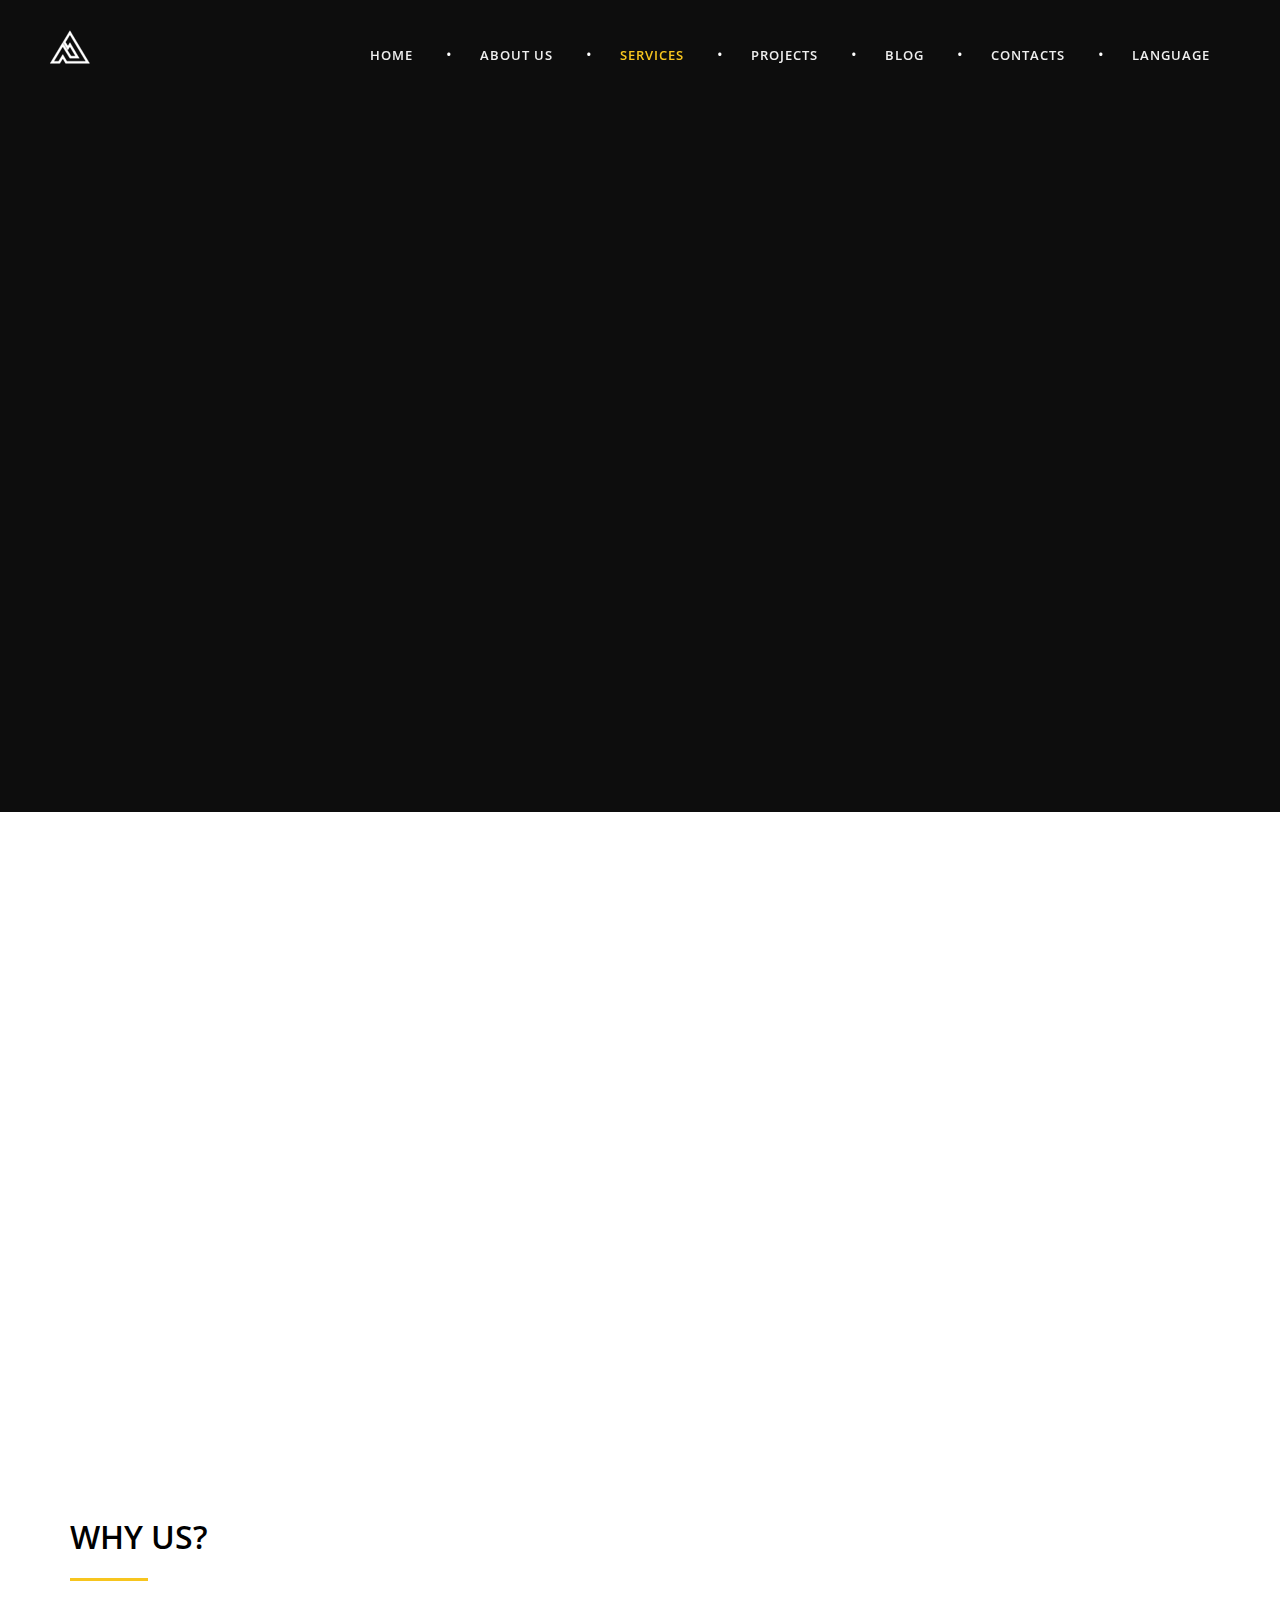
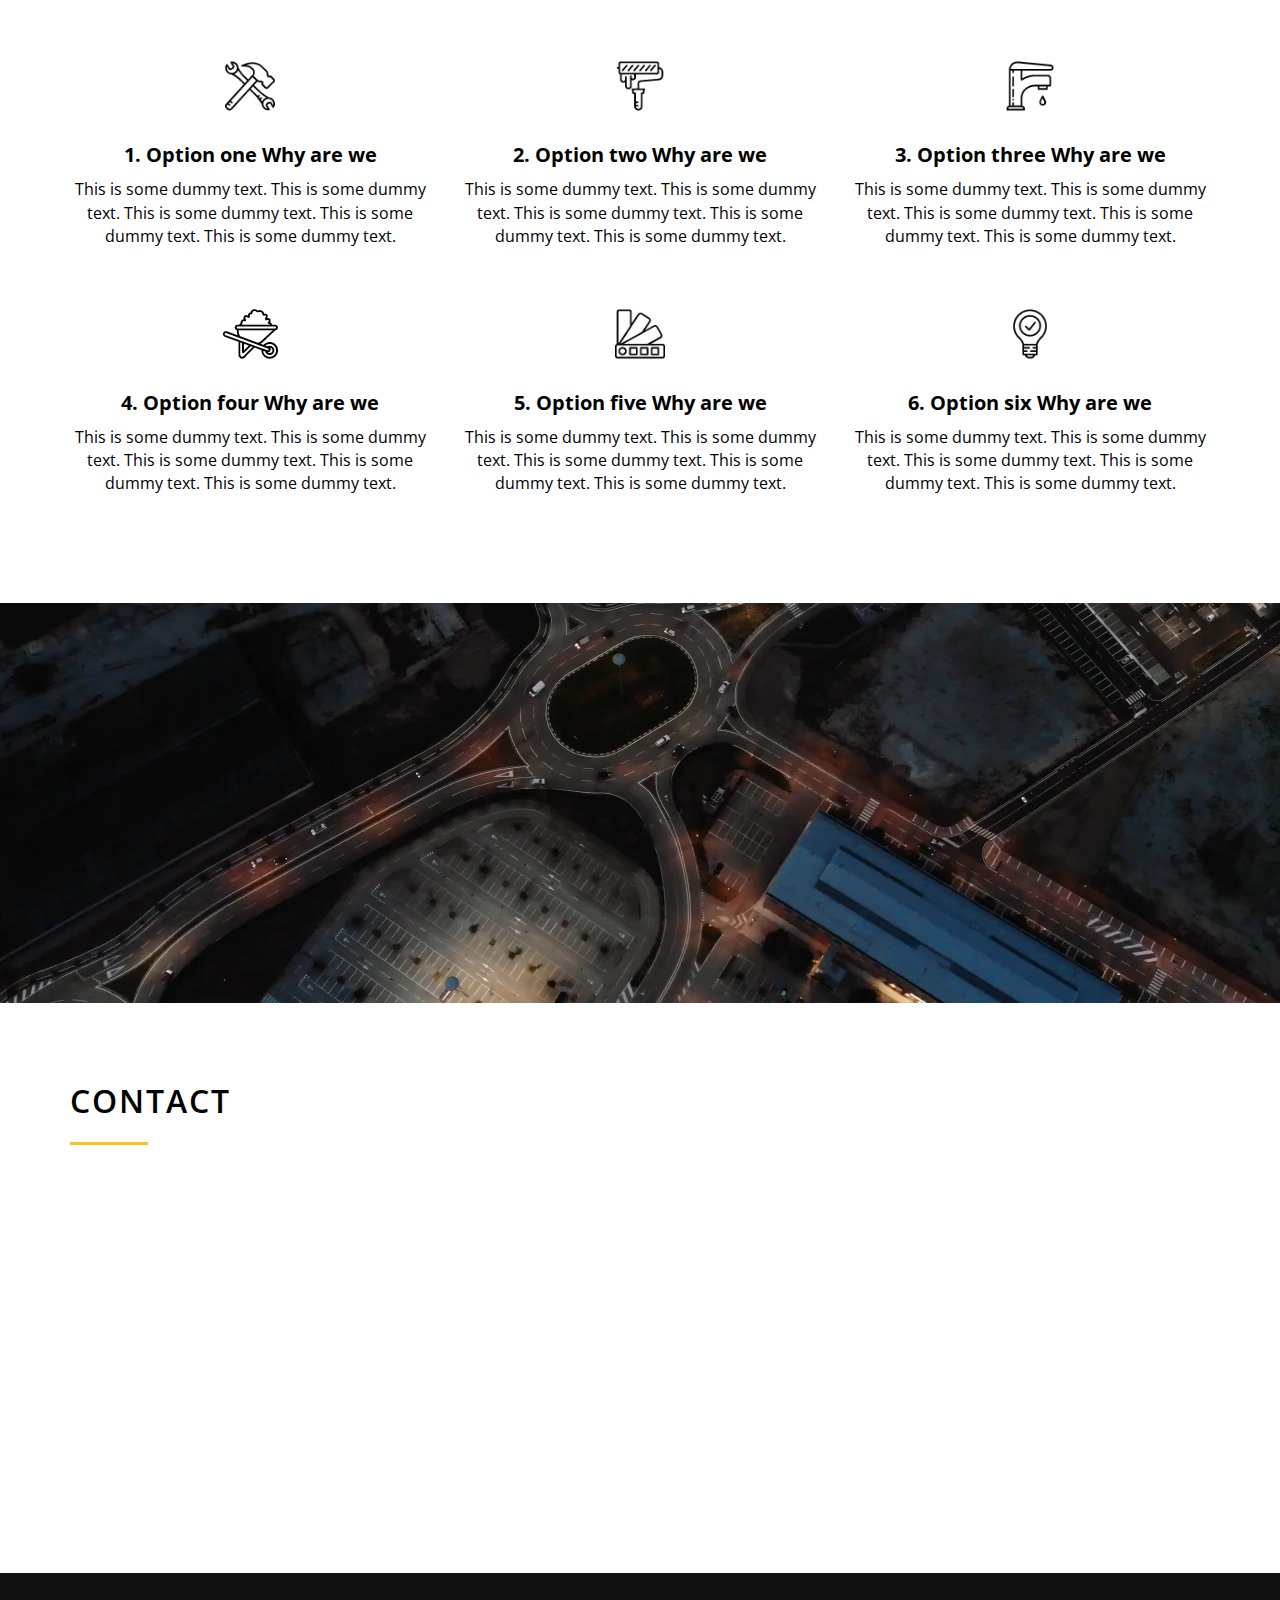
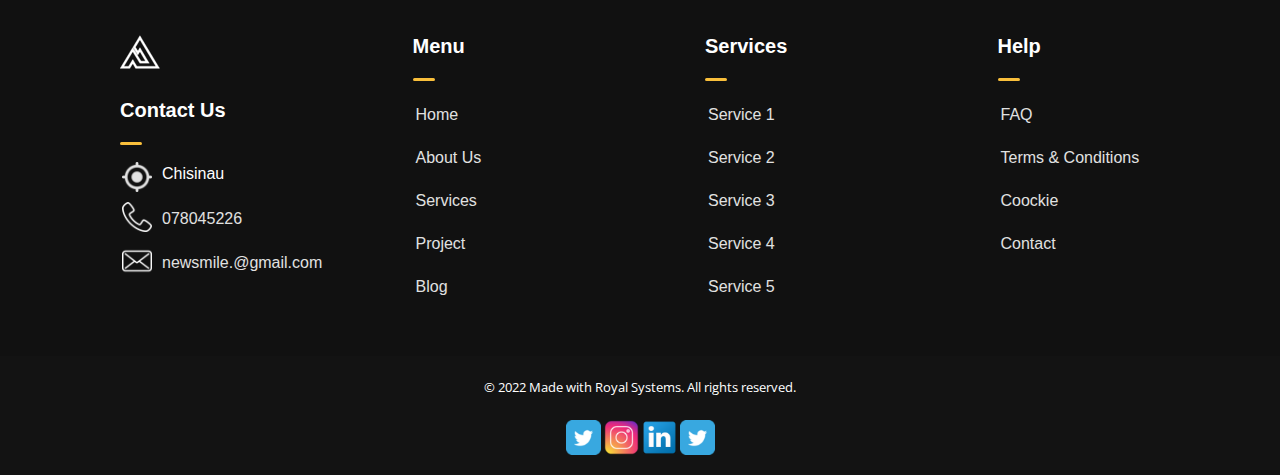
<file: service.html>
<!DOCTYPE html>
<html lang="zxx">
<head>
    <meta charset="utf-8">
    <title>BLACK - Construction</title>
    <meta content="" name="description">
    <meta content="" name="author">
    <meta content="" name="keywords">
    <meta content="width=device-width, initial-scale=1, maximum-scale=1" name="viewport">
    <!-- favicon -->
    <link href="img/favicon.png" rel="icon" sizes="32x32" type="image/png">
    <!-- Bootstrap CSS -->
    <link href="css/bootstrap.min.css" rel="stylesheet">
    <!-- font themify CSS -->
    <link rel="stylesheet" href="css/themify-icons.css">
    <!-- font awesome CSS -->
    <link href="font-awesome/css/font-awesome.css" rel="stylesheet">
    <!-- black CSS -->
    <link href="css/animated-black.css" rel="stylesheet">
    <link href="css/black-style.css" rel="stylesheet">
    <link href="css/queries-black.css" media="all" rel="stylesheet" type="text/css">

    <!--    Swiper-->
    <link
            rel="stylesheet"
            href="https://unpkg.com/swiper@8/swiper-bundle.min.css"
    />
    <link rel="stylesheet" href="css/slider-works.css">
    <link rel="stylesheet" href="css/style.css">
</head>
<body>

<!-- preloader -->
<div class="bg-preloader"></div>
<div class="preloader">
    <div class="mainpreloader">
        <img alt="preloaderlogo" src="img/logo.png"> <span class="logo-preloader">please wait</span>
    </div>
</div>
<!-- preloader end -->

<!-- content wraper -->
<div class="content-wrapper">


    <!-- nav -->
    <div class="navbar navbar-default navbar-fixed-top">
        <div class="container">
            <div class="row">

                <!-- menu mobile display -->
                <button class="navbar-toggle" data-target=".navbar-collapse" data-toggle="collapse">
                    <span class="icon icon-bar"></span>
                    <span class="icon icon-bar"></span>
                    <span class="icon icon-bar"></span></button>

                <!-- logo -->
                <a class="navbar-brand" href="index.html"><img alt="logo" src="img/logo.png"></a>

                <!-- mainmenu start -->
                <div class="menu-init" id="main-menu">
                    <nav id="menu-center">
                        <ul>
                            <li>
                                <a  href="index.html">Home</a>
                            </li>
                            <li class="space">•</li>
                            <li><a href="about.html">About Us</a></li>
                            <li class="space">•</li>
                            <li>
                                <a class="active" href="service.html">Services</a>
                                <ul>
                                    <li><a href="service-single.html">Service 1</a></li>
                                    <li><a href="service-single.html">Service 2</a></li>
                                    <li><a href="service-single.html">Service 3</a></li>
                                    <li><a href="service-single.html">Service 4</a></li>
                                </ul>
                            </li>
                            <li class="space">•</li>
                            <li><a href="project.html">Projects</a></li>
                            <li class="space">•</li>
                            <li><a href="blog.html">Blog</a></li>
                            <li class="space">•</li>
                            <li><a href="contact.html">Contacts</a></li>
                            <li class="space">•</li>
                            <li>
                                <a style="cursor: pointer;">Language</a>
                                <ul>
                                    <li><a href="#">English</a></li>
                                    <li><a href="#">Romanian</a></li>
                                    <li><a href="#">Russian</a></li>
                                </ul>
                            </li>
                        </ul>
                    </nav>
                </div>
                <!-- mainmenu end -->

            </div>
        </div>
        <!-- .container -->
    </div>
    <!-- nav end -->

    <!-- subheader -->
    <section id="subheader">
        <div class="video-wrapper">
            <video playsinline autoplay muted loop>
                <source src="video/video3.mp4" type="video/webm">
            </video>
            <div class="container">
                <div class="row">
                    <div class="col-md-12">
                        <h1>Services</h1>
                        <ul class="subdetail">
                            <li><a href="index.html">Home</a></li>
                            <li class="sep">/</li>
                            <li>Services</li>
                        </ul>
                    </div>
                </div>
            </div>
        </div>
    </section>
    <!-- subheader end -->

    <!-- Servises -->
    <section style="padding-bottom: 3%; padding-top: 6%" class="whitepage " id="projects">

        <div class="container">
            <div class="row">

                <div class="col-md-12 subtitle-allBlocks">
                    <h1>SERVICES</h1>
                    <span class="devider-cont"></span>
                    <div class="space-single"></div>
                </div>

                <div class="col-md-4">
                    <div class="wrap-news onStep" data-animation="fadeInLeft" data-time="300">
                        <img alt="imageportofolio" class="img-responsive" src="img/services/1.jpg">
                        <h3>Design & build</h3>
                        <p>Qui ut ceteros comprehensam. Cu eos sale sanctus eligendi, id ius elitr saperet, ocurreret
                            pertinacia pri an. No mei nibh consectetuer, semper laoreet perfecto ad qui, est rebum nulla
                            argumentum ei. </p>
                        <a style="margin: 0 10px" class="link-class" href="service-single.html">
                            MORE DETAIL
                            <span class="devider"></span>
                        </a>
                    </div>
                </div>

                <div class="col-md-4">
                    <div class="wrap-news onStep" data-animation="fadeInRight" data-time="600">
                        <img alt="imageportofolio" class="img-responsive" src="img/services/2.jpg">
                        <h3>Renovation</h3>
                        <p>Qui ut ceteros comprehensam. Cu eos sale sanctus eligendi, id ius elitr saperet, ocurreret
                            pertinacia pri an. No mei nibh consectetuer, semper laoreet perfecto ad qui, est rebum nulla
                            argumentum ei. </p>
                        <a style="margin: 0 10px" class="link-class" href="service-single.html">
                            MORE DETAIL
                            <span class="devider"></span>
                        </a>
                    </div>
                </div>

                <div class="col-md-4">
                    <div class="wrap-news onStep" data-animation="fadeInRight" data-time="900">
                        <img alt="imageportofolio" class="img-responsive" src="img/services/3.jpg">
                        <h3>Tiling & painting</h3>
                        <p>Qui ut ceteros comprehensam. Cu eos sale sanctus eligendi, id ius elitr saperet, ocurreret
                            pertinacia pri an. No mei nibh consectetuer, semper laoreet perfecto ad qui, est rebum nulla
                            argumentum ei. </p>
                        <a style="margin: 0 10px" class="link-class" href="service-single.html">
                            MORE DETAIL
                            <span class="devider"></span>
                        </a>
                    </div>
                </div>


                <div class="col-md-4">
                    <div class="wrap-news onStep" data-animation="fadeInLeft" data-time="300">
                        <img alt="imageportofolio" class="img-responsive" src="img/services/4.jpg">
                        <h3>Design & build</h3>
                        <p>Qui ut ceteros comprehensam. Cu eos sale sanctus eligendi, id ius elitr saperet, ocurreret
                            pertinacia pri an. No mei nibh consectetuer, semper laoreet perfecto ad qui, est rebum nulla
                            argumentum ei. </p>
                        <a style="margin: 0 10px" class="link-class" href="service-single.html">
                            MORE DETAIL
                            <span class="devider"></span>
                        </a>
                    </div>
                </div>

                <div class="col-md-4">
                    <div class="wrap-news onStep" data-animation="fadeInRight" data-time="600">
                        <img alt="imageportofolio" class="img-responsive" src="img/services/5.jpg">
                        <h3>Renovation</h3>
                        <p>Qui ut ceteros comprehensam. Cu eos sale sanctus eligendi, id ius elitr saperet, ocurreret
                            pertinacia pri an. No mei nibh consectetuer, semper laoreet perfecto ad qui, est rebum nulla
                            argumentum ei. </p>
                        <a style="margin: 0 10px" class="link-class" href="service-single.html">
                            MORE DETAIL
                            <span class="devider"></span>
                        </a>
                    </div>
                </div>

                <div class="col-md-4">
                    <div class="wrap-news onStep" data-animation="fadeInRight" data-time="900">
                        <img alt="imageportofolio" class="img-responsive" src="img/services/6.jpg">
                        <h3>Tiling & painting</h3>
                        <p>Qui ut ceteros comprehensam. Cu eos sale sanctus eligendi, id ius elitr saperet, ocurreret
                            pertinacia pri an. No mei nibh consectetuer, semper laoreet perfecto ad qui, est rebum nulla
                            argumentum ei. </p>
                        <a style="margin: 0 10px" class="link-class" href="service-single.html">
                            MORE DETAIL
                            <span class="devider"></span>
                        </a>
                    </div>
                </div>


            </div>
        </div>
    </section>
    <!-- Servises end -->

    <!--        why us?-->
    <section style="padding-bottom: 6%; padding-top: 3%" class="fl-row features why-us-new">

        <div class="container">
            <div class="subtitle-allBlocks">
                <h1>Why Us?</h1>
                <span class="devider-cont"></span>
                <div class="space-single"></div>
            </div>
            <div class="row">
                <div class="col-md-4 col-sm-6">
                    <div style="text-align: center" class="box-icon">
                        <img src="img/icon/iconbox1.png" alt="">
                    </div>
                    <div class="themesflat-spacer clearfix" data-desktop="20" data-mobile="15" data-smobile="10"
                         style="height:20px"></div>
                    <div class="box-wrap">
                        <h2 class="box-change font-rubik" style="text-align: center">
                            1. Option one Why are we
                        </h2>
                        <p style="text-align: center">This is some dummy text. This is some
                            dummy text. This is
                            some dummy text. This is some dummy text. This is some dummy
                            text.</p>
                        <div class="themesflat-spacer clearfix" data-desktop="30" data-mobile="40" data-smobile="30"
                             style="height:30px"></div>
                    </div>
                </div>
                <div class="col-md-4 col-sm-6">
                    <div style="text-align: center" class="box-icon">
                        <img src="img/icon/iconbox2.png" alt="">
                    </div>
                    <div class="themesflat-spacer clearfix" data-desktop="20" data-mobile="15" data-smobile="10"
                         style="height:20px"></div>
                    <div class="box-wrap">
                        <h2 class="box-change font-rubik" style="text-align: center">
                            2. Option two Why are we
                        </h2>
                        <p style="text-align: center">This is some dummy text. This is some
                            dummy text. This is
                            some dummy text. This is some dummy text. This is some dummy
                            text.</p>
                        <div class="themesflat-spacer clearfix" data-desktop="30" data-mobile="40" data-smobile="30"
                             style="height:30px"></div>
                    </div>
                </div>
                <div class="col-md-4 col-sm-6">
                    <div style="text-align: center" class="box-icon">
                        <img src="img/icon/iconbox3.png" alt="">
                    </div>
                    <div class="themesflat-spacer clearfix" data-desktop="20" data-mobile="15" data-smobile="10"
                         style="height:20px"></div>
                    <div class="box-wrap">
                        <h2 class="box-change font-rubik" style="text-align: center">
                            3. Option three Why are we
                        </h2>
                        <p style="text-align: center">This is some dummy text. This is some
                            dummy text. This is
                            some dummy text. This is some dummy text. This is some dummy
                            text.</p>
                        <div class="themesflat-spacer clearfix" data-desktop="30" data-mobile="40" data-smobile="30"
                             style="height:30px"></div>
                    </div>
                </div>
                <div class="col-md-4 col-sm-6">
                    <div style="text-align: center" class="box-icon icon-18158">
                        <img src="img/icon/iconbox4.png" alt="">
                    </div>
                    <div class="themesflat-spacer clearfix" data-desktop="20" data-mobile="15" data-smobile="10"
                         style="height:20px"></div>
                    <div class="box-wrap">
                        <h2 class="box-change font-rubik" style="text-align: center">
                            4. Option four Why are we
                        </h2>
                        <p style="text-align: center">This is some dummy text. This is some
                            dummy text. This is
                            some dummy text. This is some dummy text. This is some dummy
                            text.</p>
                        <div class="themesflat-spacer clearfix" data-desktop="30" data-mobile="40" data-smobile="30"
                             style="height:30px"></div>
                    </div>
                </div>
                <div class="col-md-4 col-sm-6">
                    <div style="text-align: center" class="box-icon icon-18158">
                        <img src="img/icon/iconbox5.png" alt="">
                    </div>
                    <div class="themesflat-spacer clearfix" data-desktop="20" data-mobile="15" data-smobile="10"
                         style="height:20px"></div>
                    <div class="box-wrap">
                        <h2 class="box-change font-rubik" style="text-align: center">
                            5. Option five Why are we
                        </h2>
                        <p style="text-align: center">This is some dummy text. This is some
                            dummy text. This is
                            some dummy text. This is some dummy text. This is some dummy
                            text.</p>
                        <div class="themesflat-spacer clearfix" data-desktop="30" data-mobile="40" data-smobile="30"
                             style="height:30px"></div>
                    </div>
                </div>
                <div class="col-md-4 col-sm-6">
                    <div style="text-align: center" class="box-icon icon-18158">
                        <img src="img/icon/iconbox6.png" alt="">
                    </div>
                    <div class="themesflat-spacer clearfix" data-desktop="20" data-mobile="15" data-smobile="10"
                         style="height:20px"></div>
                    <div class="box-wrap">
                        <h2 class="box-change font-rubik" style="text-align: center">
                            6. Option six Why are we
                        </h2>
                        <p style="text-align: center">This is some dummy text. This is some
                            dummy text. This is
                            some dummy text. This is some dummy text. This is some dummy
                            text.</p>
                        <div class="themesflat-spacer clearfix" data-desktop="30" data-mobile="40" data-smobile="30"
                             style="height:30px"></div>
                    </div>
                </div>
                <div class="themesflat-spacer clearfix" data-desktop="0" data-mobile="0" data-smobile="0"
                     style="height:0px"></div>
            </div>
        </div>
    </section>
    <!--        why us?-->

    <!-- CTA -->
    <section style="margin: 0;">
        <div class="video-wrapper">
            <video playsinline autoplay muted loop>
                <source src="video/video3.mp4" type="video/webm">
            </video>
            <div class="container videoCTA">
                <div class="row">

                    <div class="col-md-8">
                        <div class="onStep" data-animation="fadeInLeft" data-time="300">
                            <h2>Looking best partner for your next project?</h2>
                        </div>
                    </div>

                    <div class="col-md-4">
                        <div class="left">
                            <div style="border: 1px solid white; " class="btn-content onStep" data-animation="fadeInRight" data-time="600">
                                <a class="link-class scroll-link" href="contact.html">Let us know</a>
                            </div>
                        </div>
                    </div>

                </div>
            </div>
        </div>

    </section>
    <!-- CTA end -->

    <!-- section contact -->
    <section style="padding-bottom: 0; padding-top: 6%" class="whitepage " id="contactus">


        <div class="container">
            <div class="row">

                <div class="col-md-12 subtitle-allBlocks">
                    <h1>CONTACT</h1>
                    <span class="devider-cont"></span>
                    <div class="space-single"></div>
                </div>

                <!-- contact form -->
                <div class="col-md-12 col-xs-12">
                    <div class="onStep" data-animation="fadeInLeft" data-time="600" id="contact">
                        <form action="#" class="row" id="form-contact" method="post" name="form-contact">
                            <input id="name-contact" name="name" placeholder="your name" type="text">
                            <input id="email-contact" name="email" placeholder="your e-mail" type="text">
                            <textarea cols="50" id="message-contact" name="message" placeholder="your enquiry"
                                      rows="4"></textarea>
                            <div class="success" id="mail_success">Thank you. Your message has been sent</div>
                            <div class="error" id="mail_failed"> Error, email not sent</div>
                            <button class="btn-form" id="send-contact" type="submit">Sent Now</button>
                        </form>
                    </div>
                </div>
                <!-- contact form end -->


            </div>
        </div>

        <!-- space -->
        <div class="space-double"></div>
    </section>
    <!-- section contact end -->


    <!-- footer -->
    <footer id="footer">
        <div class="container">

            <div class="row">
                <div class="themesflat-spacer clearfix" data-desktop="55" data-mobile="55" data-smobile="25">
                </div>
            </div>
            <div class="row">
                <div class="col-12">
                    <div class="box-list-footer">
                        <div class="box-list box-services footer-box-flex">
                            <a href="index.html"><img style="filter: none" src="img/logo.png" alt=""></a>
                            <!--                        <div class="footerSocial">-->
                            <!--                            <a href="#"><img style="filter: none" src="img/social/twiter.png" alt=""></a>-->
                            <!--                            <a href="#"><img style="filter: none" src="img/social/inst.png" alt=""></a>-->
                            <!--                            <a href="#"><img style="filter: none" src="img/social/linkidin.png" alt=""></a>-->
                            <!--                            <a href="#"><img style="filter: none" src="img/social/twiter.png" alt=""></a>-->
                            <!--                        </div>-->
                            <div class="services-footer">
                                <div style="margin-top: 30px" class="title-footer text-color-white">Contact Us</div>
                                <ul class="one-half first footerIcons">
                                    <li>
                                        <img src="img/icon/gps.png" alt="">
                                        <span style="color: white">Chisinau</span>
                                    </li>
                                    <li>
                                        <img src="img/icon/phone.png" alt="">
                                        <span><a href="tel:0123456789">078045226</a></span>
                                    </li>
                                    <li>
                                        <img src="img/icon/mail.png" alt="">
                                        <span><a href="mailto:new-smile.@gmail.com">newsmile.@gmail.com</a></span>
                                    </li>
                                </ul>

                            </div>
                        </div>
                        <div class="box-list box-useful footer-box-flex">
                            <div class="title-footer text-color-white"><a>Menu</a></div>
                            <ul class="one-half first">
                                <li><a href="index.html">Home</a></li>
                                <li><a href="about.html">About Us</a></li>
                                <li><a href="service.html">Services</a></li>
                                <li><a href="project.html">Project</a></li>
                                <li><a href="blog.html">Blog</a></li>
                            </ul>
                        </div>
                        <div class="box-list box-useful footer-box-flex">
                            <div class="title-footer text-color-white"><a>Services</a></div>
                            <ul class="one-half first">
                                <li><a href="service-single.html">Service 1</a></li>
                                <li><a href="service-single.html">Service 2</a></li>
                                <li><a href="service-single.html">Service 3</a></li>
                                <li><a href="service-single.html">Service 4</a></li>
                                <li><a href="service-single.html">Service 5</a></li>
                            </ul>
                        </div>

                        <div class="box-list box-useful footer-box-flex">
                            <div class="title-footer text-color-white"><a>Help</a></div>
                            <ul class="one-half first">
                                <li><a href="faq.html">FAQ</a>
                                </li>
                                <li><a href="terms.html">Terms
                                    & Conditions</a></li>
                                <li><a href="coockie.html">Coockie</a></li>
                                <li><a href="contact.html">Contact</a></li>

                            </ul>
                        </div>

                    </div>
                </div>
            </div>
            <div class="row">
                <div class="themesflat-spacer clearfix" data-desktop="95" data-mobile="50" data-smobile="40">
                </div>
            </div>
        </div>

    </footer>
    <div class="footerBottom">
        <div class="container">
            <div class="col-6">
                <a href="#">© 2022 Made with Royal Systems. All rights reserved.</a>
            </div>
            <div class="col-6">
                <div class="footerSocial">
                    <a href="#"><img style="filter: none" src="img/social/twiter.png" alt=""></a>
                    <a href="#"><img style="filter: none" src="img/social/inst.png" alt=""></a>
                    <a href="#"><img style="filter: none" src="img/social/linkidin.png" alt=""></a>
                    <a href="#"><img style="filter: none" src="img/social/twiter.png" alt=""></a>
                </div>
            </div>
        </div>
    </div>
    <!-- footer end -->

    <!-- ScrolltoTop -->
    <div id="totop">
        <span class="ti-angle-up"></span>
    </div>

</div>
<!-- content wraper end -->

<!-- plugin JS -->
<script src="plugin/pluginsblack.js" type="text/javascript"></script>
<!-- black JS -->
<script src="js/black.js" type="text/javascript"></script>


<!--Swiper-->
<script src="https://unpkg.com/swiper@8/swiper-bundle.min.js"></script>
<script src="js/slider-works.js" type="text/javascript"></script>
<script src="js/slider-blog.js" type="text/javascript"></script>

</body>
</html>
</file>
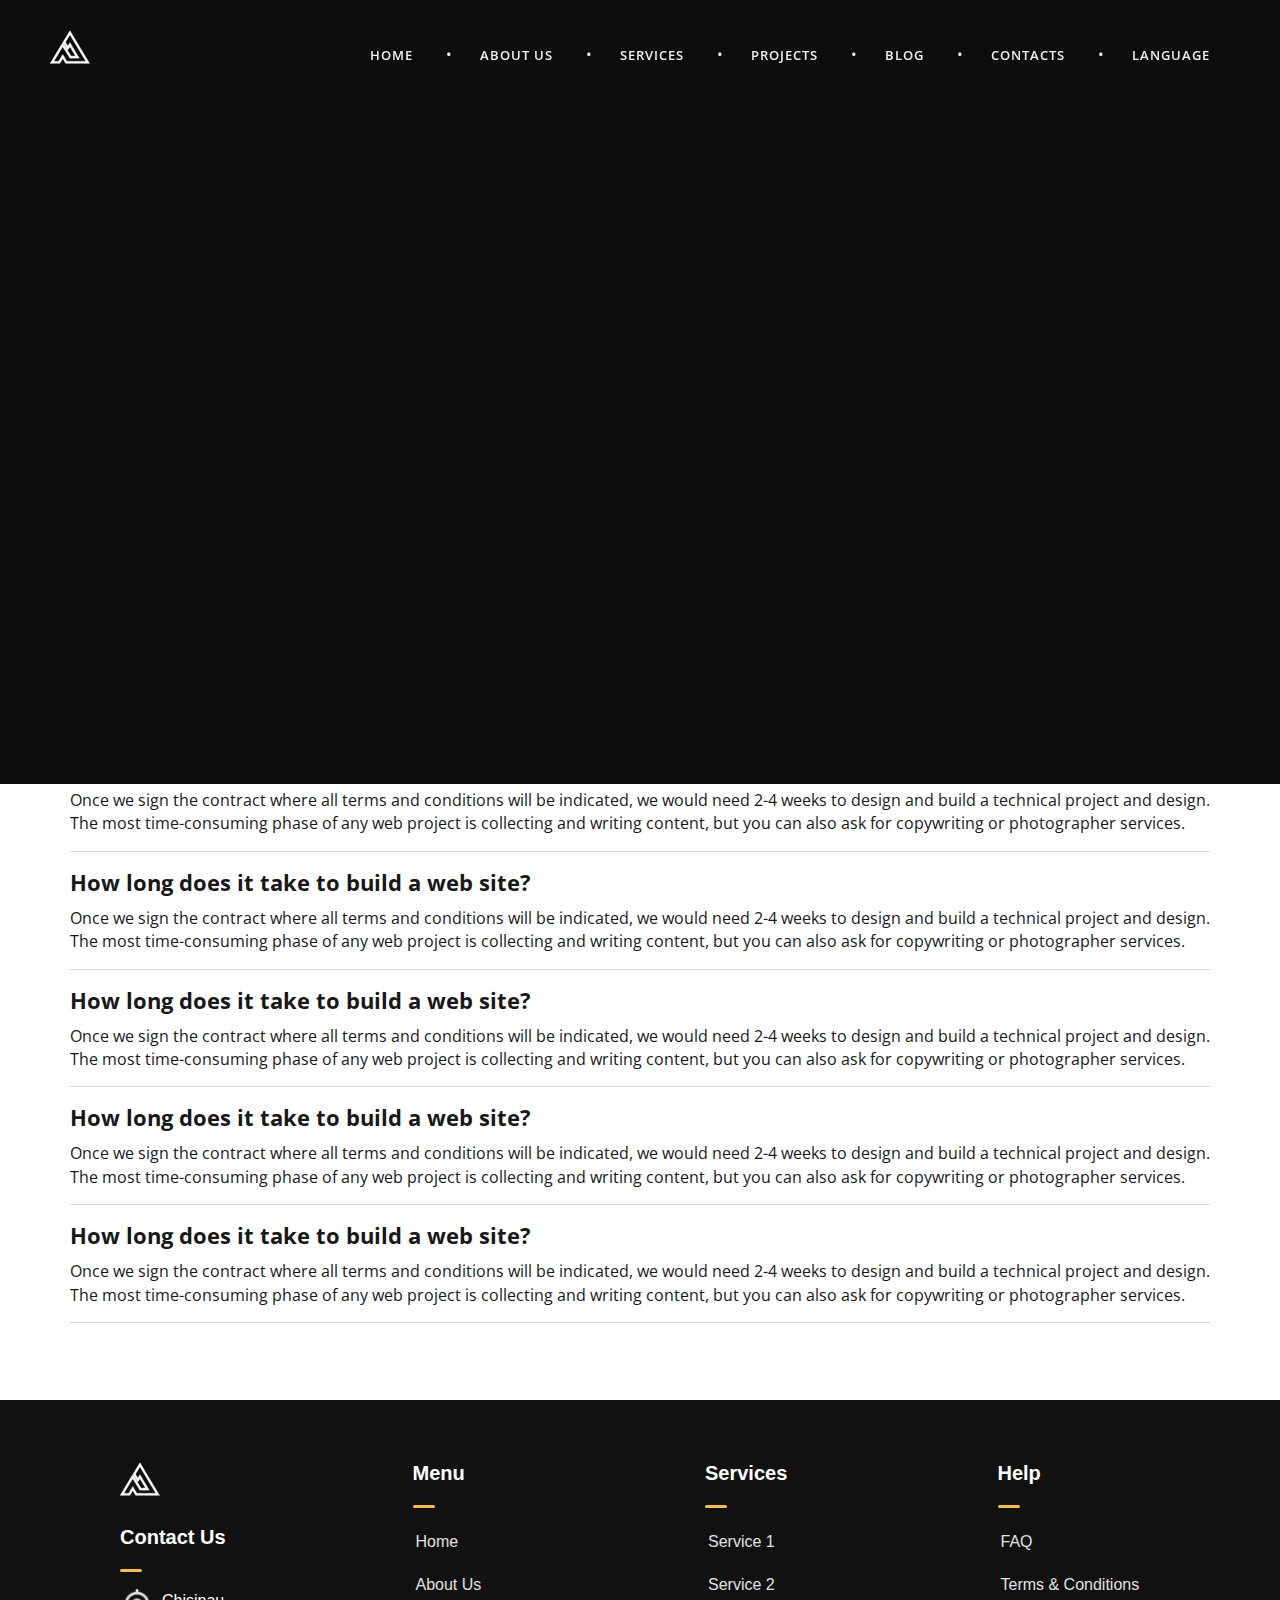
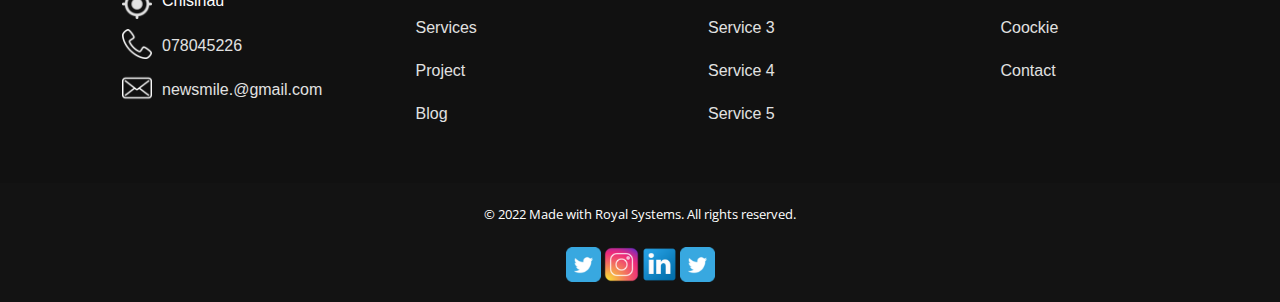
<file: terms.html>
<!DOCTYPE html>
<html lang="zxx">
<head>
    <meta charset="utf-8">
    <title>BLACK - Construction</title>
    <meta content="" name="description">
    <meta content="" name="author">
    <meta content="" name="keywords">
    <meta content="width=device-width, initial-scale=1, maximum-scale=1" name="viewport">
    <!-- favicon -->
    <link href="img/favicon.png" rel="icon" sizes="32x32" type="image/png">
    <!-- Bootstrap CSS -->
    <link href="css/bootstrap.min.css" rel="stylesheet">
    <!-- font themify CSS -->
    <link rel="stylesheet" href="css/themify-icons.css">
    <!-- font awesome CSS -->
    <link href="font-awesome/css/font-awesome.css" rel="stylesheet">
    <!-- black CSS -->
    <link href="css/animated-black.css" rel="stylesheet">
    <link href="css/black-style.css" rel="stylesheet">
    <link href="css/queries-black.css" media="all" rel="stylesheet" type="text/css">

    <!--    Swiper-->
    <link
            rel="stylesheet"
            href="https://unpkg.com/swiper@8/swiper-bundle.min.css"
    />
    <link rel="stylesheet" href="css/slider-works.css">
    <link rel="stylesheet" href="css/style.css">
</head>
<body>

<!-- preloader -->
<div class="bg-preloader"></div>
<div class="preloader">
    <div class="mainpreloader">
        <img alt="preloaderlogo" src="img/logo.png"> <span class="logo-preloader">please wait</span>
    </div>
</div>
<!-- preloader end -->

<!-- content wraper -->
<div class="content-wrapper">


    <!-- nav -->
    <div class="navbar navbar-default navbar-fixed-top">
        <div class="container">
            <div class="row">

                <!-- menu mobile display -->
                <button class="navbar-toggle" data-target=".navbar-collapse" data-toggle="collapse">
                    <span class="icon icon-bar"></span>
                    <span class="icon icon-bar"></span>
                    <span class="icon icon-bar"></span></button>

                <!-- logo -->
                <a class="navbar-brand" href="index.html"><img alt="logo" src="img/logo.png"></a>

                <!-- mainmenu start -->
                <div class="menu-init" id="main-menu">
                    <nav id="menu-center">
                        <ul>
                            <li>
                                <a href="index.html">Home</a>
                            </li>
                            <li class="space">•</li>
                            <li><a href="about.html">About Us</a></li>
                            <li class="space">•</li>
                            <li>
                                <a href="service.html">Services</a>
                                <ul>
                                    <li><a href="service-single.html">Service 1</a></li>
                                    <li><a href="service-single.html">Service 2</a></li>
                                    <li><a href="service-single.html">Service 3</a></li>
                                    <li><a href="service-single.html">Service 4</a></li>
                                </ul>
                            </li>
                            <li class="space">•</li>
                            <li><a href="project.html">Projects</a></li>
                            <li class="space">•</li>
                            <li><a href="blog.html">Blog</a></li>
                            <li class="space">•</li>
                            <li><a href="contact.html">Contacts</a></li>
                            <li class="space">•</li>
                            <li>
                                <a style="cursor: pointer;">Language</a>
                                <ul>
                                    <li><a href="#">English</a></li>
                                    <li><a href="#">Romanian</a></li>
                                    <li><a href="#">Russian</a></li>
                                </ul>
                            </li>
                        </ul>
                    </nav>
                </div>
                <!-- mainmenu end -->

            </div>
        </div>
        <!-- .container -->
    </div>
    <!-- nav end -->

    <!-- subheader -->
    <section id="subheader">
        <div class="video-wrapper">
            <video playsinline autoplay muted loop>
                <source src="video/video3.mp4" type="video/webm">
            </video>
            <div class="container">
                <div class="row">
                    <div class="col-md-12">
                        <h1>Terms & Conditions</h1>
                        <ul class="subdetail">
                            <li><a href="index.html">Home</a></li>
                            <li class="sep">/</li>
                            <li>Terms & Conditions</li>
                        </ul>
                    </div>
                </div>
            </div>
        </div>
    </section>
    <!-- subheader end -->

    <!-- ---- -->
    <section style="padding-bottom: 6%; padding-top: 6%" class="whitepage ">

        <div class="container">
            <div class="row">

                <div class="col-md-12 subtitle-allBlocks">
                    <h1>Terms & Conditions</h1>
                    <span class="devider-cont"></span>
                    <div class="space-single"></div>
                </div>

                <div class="col-md-12 reference-wrapper">
                    <div style="padding: 15px 0; border-bottom: 1px solid #d8d8d8" class="uk-accordion">
                        <h3 class="uk-accordion-title t-left f-small uppercase">Acceptance of the project</h3>
                        <div style="height: auto; position: relative; margin-top: 10px">
                            <div class="uk-accordion-content f-small gray2 t-left">
                                The price of a web site depends on many factors. We will ask you some questions about
                                your project, what features and interactivity you expect for the project, as well if you
                                are pursuing the goal of building an online sales platform. After the discussion we will
                                be able to present you a price offer with terms of delivery.
                            </div>
                        </div>
                    </div>

                    <div style="padding: 15px 0; border-bottom: 1px solid #d8d8d8" class="uk-accordion">
                        <h3 class="uk-accordion-title t-left f-small uppercase">How long does it take to build a web
                            site?</h3>
                        <div style="height: auto; position: relative; margin-top: 10px">
                            <div class="uk-accordion-content f-small gray2 t-left">
                                Once we sign the contract where all terms and conditions will be indicated, we would
                                need 2-4 weeks to design and build a technical project and design. The most
                                time-consuming phase of any web project is collecting and writing content, but you can
                                also ask for copywriting or photographer services.
                            </div>
                        </div>
                    </div>

                    <div style="padding: 15px 0; border-bottom: 1px solid #d8d8d8" class="uk-accordion">
                        <h3 class="uk-accordion-title t-left f-small uppercase">How long does it take to build a web
                            site?</h3>
                        <div style="height: auto; position: relative; margin-top: 10px">
                            <div class="uk-accordion-content f-small gray2 t-left">
                                Once we sign the contract where all terms and conditions will be indicated, we would
                                need 2-4 weeks to design and build a technical project and design. The most
                                time-consuming phase of any web project is collecting and writing content, but you can
                                also ask for copywriting or photographer services.
                            </div>
                        </div>
                    </div>

                    <div style="padding: 15px 0; border-bottom: 1px solid #d8d8d8" class="uk-accordion">
                        <h3 class="uk-accordion-title t-left f-small uppercase">How long does it take to build a web
                            site?</h3>
                        <div style="height: auto; position: relative; margin-top: 10px">
                            <div class="uk-accordion-content f-small gray2 t-left">
                                Once we sign the contract where all terms and conditions will be indicated, we would
                                need 2-4 weeks to design and build a technical project and design. The most
                                time-consuming phase of any web project is collecting and writing content, but you can
                                also ask for copywriting or photographer services.
                            </div>
                        </div>
                    </div>

                    <div style="padding: 15px 0; border-bottom: 1px solid #d8d8d8" class="uk-accordion">
                        <h3 class="uk-accordion-title t-left f-small uppercase">How long does it take to build a web
                            site?</h3>
                        <div style="height: auto; position: relative; margin-top: 10px">
                            <div class="uk-accordion-content f-small gray2 t-left">
                                Once we sign the contract where all terms and conditions will be indicated, we would
                                need 2-4 weeks to design and build a technical project and design. The most
                                time-consuming phase of any web project is collecting and writing content, but you can
                                also ask for copywriting or photographer services.
                            </div>
                        </div>
                    </div>

                    <div style="padding: 15px 0; border-bottom: 1px solid #d8d8d8" class="uk-accordion">
                        <h3 class="uk-accordion-title t-left f-small uppercase">How long does it take to build a web
                            site?</h3>
                        <div style="height: auto; position: relative; margin-top: 10px">
                            <div class="uk-accordion-content f-small gray2 t-left">
                                Once we sign the contract where all terms and conditions will be indicated, we would
                                need 2-4 weeks to design and build a technical project and design. The most
                                time-consuming phase of any web project is collecting and writing content, but you can
                                also ask for copywriting or photographer services.
                            </div>
                        </div>
                    </div>
                </div>
            </div>


        </div>
</div>
</section>
<!--  ---- -->

<!-- footer -->
<footer id="footer">
    <div class="container">

        <div class="row">
            <div class="themesflat-spacer clearfix" data-desktop="55" data-mobile="55" data-smobile="25">
            </div>
        </div>
        <div class="row">
            <div class="col-12">
                <div class="box-list-footer">
                    <div class="box-list box-services footer-box-flex">
                        <a href="index.html"><img style="filter: none" src="img/logo.png" alt=""></a>
                        <!--                        <div class="footerSocial">-->
                        <!--                            <a href="#"><img style="filter: none" src="img/social/twiter.png" alt=""></a>-->
                        <!--                            <a href="#"><img style="filter: none" src="img/social/inst.png" alt=""></a>-->
                        <!--                            <a href="#"><img style="filter: none" src="img/social/linkidin.png" alt=""></a>-->
                        <!--                            <a href="#"><img style="filter: none" src="img/social/twiter.png" alt=""></a>-->
                        <!--                        </div>-->
                        <div class="services-footer">
                            <div style="margin-top: 30px" class="title-footer text-color-white">Contact Us</div>
                            <ul class="one-half first footerIcons">
                                <li>
                                    <img src="img/icon/gps.png" alt="">
                                    <span style="color: white">Chisinau</span>
                                </li>
                                <li>
                                    <img src="img/icon/phone.png" alt="">
                                    <span><a href="tel:0123456789">078045226</a></span>
                                </li>
                                <li>
                                    <img src="img/icon/mail.png" alt="">
                                    <span><a href="mailto:new-smile.@gmail.com">newsmile.@gmail.com</a></span>
                                </li>
                            </ul>

                        </div>
                    </div>
                    <div class="box-list box-useful footer-box-flex">
                        <div class="title-footer text-color-white"><a>Menu</a></div>
                        <ul class="one-half first">
                            <li><a href="index.html">Home</a></li>
                            <li><a href="about.html">About Us</a></li>
                            <li><a href="service.html">Services</a></li>
                            <li><a href="project.html">Project</a></li>
                            <li><a href="blog.html">Blog</a></li>
                        </ul>
                    </div>
                    <div class="box-list box-useful footer-box-flex">
                        <div class="title-footer text-color-white"><a>Services</a></div>
                        <ul class="one-half first">
                            <li><a href="service-single.html">Service 1</a></li>
                            <li><a href="service-single.html">Service 2</a></li>
                            <li><a href="service-single.html">Service 3</a></li>
                            <li><a href="service-single.html">Service 4</a></li>
                            <li><a href="service-single.html">Service 5</a></li>
                        </ul>
                    </div>

                    <div class="box-list box-useful footer-box-flex">
                        <div class="title-footer text-color-white"><a>Help</a></div>
                        <ul class="one-half first">
                            <li><a href="faq.html">FAQ</a>
                            </li>
                            <li><a href="terms.html">Terms
                                & Conditions</a></li>
                            <li><a href="coockie.html">Coockie</a></li>
                            <li><a href="contact.html">Contact</a></li>

                        </ul>
                    </div>

                </div>
            </div>
        </div>
        <div class="row">
            <div class="themesflat-spacer clearfix" data-desktop="95" data-mobile="50" data-smobile="40">
            </div>
        </div>
    </div>

</footer>
<div class="footerBottom">
    <div class="container">
        <div class="col-6">
            <a href="#">© 2022 Made with Royal Systems. All rights reserved.</a>
        </div>
        <div class="col-6">
            <div class="footerSocial">
                <a href="#"><img style="filter: none" src="img/social/twiter.png" alt=""></a>
                <a href="#"><img style="filter: none" src="img/social/inst.png" alt=""></a>
                <a href="#"><img style="filter: none" src="img/social/linkidin.png" alt=""></a>
                <a href="#"><img style="filter: none" src="img/social/twiter.png" alt=""></a>
            </div>
        </div>
    </div>
</div>
<!-- footer end -->

<!-- ScrolltoTop -->
<div id="totop">
    <span class="ti-angle-up"></span>
</div>

</div>
<!-- content wraper end -->

<!-- plugin JS -->
<script src="plugin/pluginsblack.js" type="text/javascript"></script>
<!-- black JS -->
<script src="js/black.js" type="text/javascript"></script>


<!--Swiper-->
<script src="https://unpkg.com/swiper@8/swiper-bundle.min.js"></script>
<script src="js/slider-works.js" type="text/javascript"></script>
<script src="js/slider-blog.js" type="text/javascript"></script>

</body>
</html>
</file>
<file: css/themify-icons.css>
@font-face {
	font-family: 'themify';
	src:url('fonts/themify.eot?-fvbane');
	src:url('fonts/themify.eot?#iefix-fvbane') format('embedded-opentype'),
		url('fonts/themify.woff?-fvbane') format('woff'),
		url('fonts/themify.ttf?-fvbane') format('truetype'),
		url('fonts/themify.svg?-fvbane#themify') format('svg');
	font-weight: normal;
	font-style: normal;
}

[class^="ti-"], [class*=" ti-"] {
	font-family: 'themify';
	speak: none;
	font-style: normal;
	font-weight: normal;
	font-variant: normal;
	text-transform: none;
	line-height: 1;

	/* Better Font Rendering =========== */
	-webkit-font-smoothing: antialiased;
	-moz-osx-font-smoothing: grayscale;
}

.ti-wand:before {
	content: "\e600";
}
.ti-volume:before {
	content: "\e601";
}
.ti-user:before {
	content: "\e602";
}
.ti-unlock:before {
	content: "\e603";
}
.ti-unlink:before {
	content: "\e604";
}
.ti-trash:before {
	content: "\e605";
}
.ti-thought:before {
	content: "\e606";
}
.ti-target:before {
	content: "\e607";
}
.ti-tag:before {
	content: "\e608";
}
.ti-tablet:before {
	content: "\e609";
}
.ti-star:before {
	content: "\e60a";
}
.ti-spray:before {
	content: "\e60b";
}
.ti-signal:before {
	content: "\e60c";
}
.ti-shopping-cart:before {
	content: "\e60d";
}
.ti-shopping-cart-full:before {
	content: "\e60e";
}
.ti-settings:before {
	content: "\e60f";
}
.ti-search:before {
	content: "\e610";
}
.ti-zoom-in:before {
	content: "\e611";
}
.ti-zoom-out:before {
	content: "\e612";
}
.ti-cut:before {
	content: "\e613";
}
.ti-ruler:before {
	content: "\e614";
}
.ti-ruler-pencil:before {
	content: "\e615";
}
.ti-ruler-alt:before {
	content: "\e616";
}
.ti-bookmark:before {
	content: "\e617";
}
.ti-bookmark-alt:before {
	content: "\e618";
}
.ti-reload:before {
	content: "\e619";
}
.ti-plus:before {
	content: "\e61a";
}
.ti-pin:before {
	content: "\e61b";
}
.ti-pencil:before {
	content: "\e61c";
}
.ti-pencil-alt:before {
	content: "\e61d";
}
.ti-paint-roller:before {
	content: "\e61e";
}
.ti-paint-bucket:before {
	content: "\e61f";
}
.ti-na:before {
	content: "\e620";
}
.ti-mobile:before {
	content: "\e621";
}
.ti-minus:before {
	content: "\e622";
}
.ti-medall:before {
	content: "\e623";
}
.ti-medall-alt:before {
	content: "\e624";
}
.ti-marker:before {
	content: "\e625";
}
.ti-marker-alt:before {
	content: "\e626";
}
.ti-arrow-up:before {
	content: "\e627";
}
.ti-arrow-right:before {
	content: "\e628";
}
.ti-arrow-left:before {
	content: "\e629";
}
.ti-arrow-down:before {
	content: "\e62a";
}
.ti-lock:before {
	content: "\e62b";
}
.ti-location-arrow:before {
	content: "\e62c";
}
.ti-link:before {
	content: "\e62d";
}
.ti-layout:before {
	content: "\e62e";
}
.ti-layers:before {
	content: "\e62f";
}
.ti-layers-alt:before {
	content: "\e630";
}
.ti-key:before {
	content: "\e631";
}
.ti-import:before {
	content: "\e632";
}
.ti-image:before {
	content: "\e633";
}
.ti-heart:before {
	content: "\e634";
}
.ti-heart-broken:before {
	content: "\e635";
}
.ti-hand-stop:before {
	content: "\e636";
}
.ti-hand-open:before {
	content: "\e637";
}
.ti-hand-drag:before {
	content: "\e638";
}
.ti-folder:before {
	content: "\e639";
}
.ti-flag:before {
	content: "\e63a";
}
.ti-flag-alt:before {
	content: "\e63b";
}
.ti-flag-alt-2:before {
	content: "\e63c";
}
.ti-eye:before {
	content: "\e63d";
}
.ti-export:before {
	content: "\e63e";
}
.ti-exchange-vertical:before {
	content: "\e63f";
}
.ti-desktop:before {
	content: "\e640";
}
.ti-cup:before {
	content: "\e641";
}
.ti-crown:before {
	content: "\e642";
}
.ti-comments:before {
	content: "\e643";
}
.ti-comment:before {
	content: "\e644";
}
.ti-comment-alt:before {
	content: "\e645";
}
.ti-close:before {
	content: "\e646";
}
.ti-clip:before {
	content: "\e647";
}
.ti-angle-up:before {
	content: "\e648";
}
.ti-angle-right:before {
	content: "\e649";
}
.ti-angle-left:before {
	content: "\e64a";
}
.ti-angle-down:before {
	content: "\e64b";
}
.ti-check:before {
	content: "\e64c";
}
.ti-check-box:before {
	content: "\e64d";
}
.ti-camera:before {
	content: "\e64e";
}
.ti-announcement:before {
	content: "\e64f";
}
.ti-brush:before {
	content: "\e650";
}
.ti-briefcase:before {
	content: "\e651";
}
.ti-bolt:before {
	content: "\e652";
}
.ti-bolt-alt:before {
	content: "\e653";
}
.ti-blackboard:before {
	content: "\e654";
}
.ti-bag:before {
	content: "\e655";
}
.ti-move:before {
	content: "\e656";
}
.ti-arrows-vertical:before {
	content: "\e657";
}
.ti-arrows-horizontal:before {
	content: "\e658";
}
.ti-fullscreen:before {
	content: "\e659";
}
.ti-arrow-top-right:before {
	content: "\e65a";
}
.ti-arrow-top-left:before {
	content: "\e65b";
}
.ti-arrow-circle-up:before {
	content: "\e65c";
}
.ti-arrow-circle-right:before {
	content: "\e65d";
}
.ti-arrow-circle-left:before {
	content: "\e65e";
}
.ti-arrow-circle-down:before {
	content: "\e65f";
}
.ti-angle-double-up:before {
	content: "\e660";
}
.ti-angle-double-right:before {
	content: "\e661";
}
.ti-angle-double-left:before {
	content: "\e662";
}
.ti-angle-double-down:before {
	content: "\e663";
}
.ti-zip:before {
	content: "\e664";
}
.ti-world:before {
	content: "\e665";
}
.ti-wheelchair:before {
	content: "\e666";
}
.ti-view-list:before {
	content: "\e667";
}
.ti-view-list-alt:before {
	content: "\e668";
}
.ti-view-grid:before {
	content: "\e669";
}
.ti-uppercase:before {
	content: "\e66a";
}
.ti-upload:before {
	content: "\e66b";
}
.ti-underline:before {
	content: "\e66c";
}
.ti-truck:before {
	content: "\e66d";
}
.ti-timer:before {
	content: "\e66e";
}
.ti-ticket:before {
	content: "\e66f";
}
.ti-thumb-up:before {
	content: "\e670";
}
.ti-thumb-down:before {
	content: "\e671";
}
.ti-text:before {
	content: "\e672";
}
.ti-stats-up:before {
	content: "\e673";
}
.ti-stats-down:before {
	content: "\e674";
}
.ti-split-v:before {
	content: "\e675";
}
.ti-split-h:before {
	content: "\e676";
}
.ti-smallcap:before {
	content: "\e677";
}
.ti-shine:before {
	content: "\e678";
}
.ti-shift-right:before {
	content: "\e679";
}
.ti-shift-left:before {
	content: "\e67a";
}
.ti-shield:before {
	content: "\e67b";
}
.ti-notepad:before {
	content: "\e67c";
}
.ti-server:before {
	content: "\e67d";
}
.ti-quote-right:before {
	content: "\e67e";
}
.ti-quote-left:before {
	content: "\e67f";
}
.ti-pulse:before {
	content: "\e680";
}
.ti-printer:before {
	content: "\e681";
}
.ti-power-off:before {
	content: "\e682";
}
.ti-plug:before {
	content: "\e683";
}
.ti-pie-chart:before {
	content: "\e684";
}
.ti-paragraph:before {
	content: "\e685";
}
.ti-panel:before {
	content: "\e686";
}
.ti-package:before {
	content: "\e687";
}
.ti-music:before {
	content: "\e688";
}
.ti-music-alt:before {
	content: "\e689";
}
.ti-mouse:before {
	content: "\e68a";
}
.ti-mouse-alt:before {
	content: "\e68b";
}
.ti-money:before {
	content: "\e68c";
}
.ti-microphone:before {
	content: "\e68d";
}
.ti-menu:before {
	content: "\e68e";
}
.ti-menu-alt:before {
	content: "\e68f";
}
.ti-map:before {
	content: "\e690";
}
.ti-map-alt:before {
	content: "\e691";
}
.ti-loop:before {
	content: "\e692";
}
.ti-location-pin:before {
	content: "\e693";
}
.ti-list:before {
	content: "\e694";
}
.ti-light-bulb:before {
	content: "\e695";
}
.ti-Italic:before {
	content: "\e696";
}
.ti-info:before {
	content: "\e697";
}
.ti-infinite:before {
	content: "\e698";
}
.ti-id-badge:before {
	content: "\e699";
}
.ti-hummer:before {
	content: "\e69a";
}
.ti-home:before {
	content: "\e69b";
}
.ti-help:before {
	content: "\e69c";
}
.ti-headphone:before {
	content: "\e69d";
}
.ti-harddrives:before {
	content: "\e69e";
}
.ti-harddrive:before {
	content: "\e69f";
}
.ti-gift:before {
	content: "\e6a0";
}
.ti-game:before {
	content: "\e6a1";
}
.ti-filter:before {
	content: "\e6a2";
}
.ti-files:before {
	content: "\e6a3";
}
.ti-file:before {
	content: "\e6a4";
}
.ti-eraser:before {
	content: "\e6a5";
}
.ti-envelope:before {
	content: "\e6a6";
}
.ti-download:before {
	content: "\e6a7";
}
.ti-direction:before {
	content: "\e6a8";
}
.ti-direction-alt:before {
	content: "\e6a9";
}
.ti-dashboard:before {
	content: "\e6aa";
}
.ti-control-stop:before {
	content: "\e6ab";
}
.ti-control-shuffle:before {
	content: "\e6ac";
}
.ti-control-play:before {
	content: "\e6ad";
}
.ti-control-pause:before {
	content: "\e6ae";
}
.ti-control-forward:before {
	content: "\e6af";
}
.ti-control-backward:before {
	content: "\e6b0";
}
.ti-cloud:before {
	content: "\e6b1";
}
.ti-cloud-up:before {
	content: "\e6b2";
}
.ti-cloud-down:before {
	content: "\e6b3";
}
.ti-clipboard:before {
	content: "\e6b4";
}
.ti-car:before {
	content: "\e6b5";
}
.ti-calendar:before {
	content: "\e6b6";
}
.ti-book:before {
	content: "\e6b7";
}
.ti-bell:before {
	content: "\e6b8";
}
.ti-basketball:before {
	content: "\e6b9";
}
.ti-bar-chart:before {
	content: "\e6ba";
}
.ti-bar-chart-alt:before {
	content: "\e6bb";
}
.ti-back-right:before {
	content: "\e6bc";
}
.ti-back-left:before {
	content: "\e6bd";
}
.ti-arrows-corner:before {
	content: "\e6be";
}
.ti-archive:before {
	content: "\e6bf";
}
.ti-anchor:before {
	content: "\e6c0";
}
.ti-align-right:before {
	content: "\e6c1";
}
.ti-align-left:before {
	content: "\e6c2";
}
.ti-align-justify:before {
	content: "\e6c3";
}
.ti-align-center:before {
	content: "\e6c4";
}
.ti-alert:before {
	content: "\e6c5";
}
.ti-alarm-clock:before {
	content: "\e6c6";
}
.ti-agenda:before {
	content: "\e6c7";
}
.ti-write:before {
	content: "\e6c8";
}
.ti-window:before {
	content: "\e6c9";
}
.ti-widgetized:before {
	content: "\e6ca";
}
.ti-widget:before {
	content: "\e6cb";
}
.ti-widget-alt:before {
	content: "\e6cc";
}
.ti-wallet:before {
	content: "\e6cd";
}
.ti-video-clapper:before {
	content: "\e6ce";
}
.ti-video-camera:before {
	content: "\e6cf";
}
.ti-vector:before {
	content: "\e6d0";
}
.ti-themify-logo:before {
	content: "\e6d1";
}
.ti-themify-favicon:before {
	content: "\e6d2";
}
.ti-themify-favicon-alt:before {
	content: "\e6d3";
}
.ti-support:before {
	content: "\e6d4";
}
.ti-stamp:before {
	content: "\e6d5";
}
.ti-split-v-alt:before {
	content: "\e6d6";
}
.ti-slice:before {
	content: "\e6d7";
}
.ti-shortcode:before {
	content: "\e6d8";
}
.ti-shift-right-alt:before {
	content: "\e6d9";
}
.ti-shift-left-alt:before {
	content: "\e6da";
}
.ti-ruler-alt-2:before {
	content: "\e6db";
}
.ti-receipt:before {
	content: "\e6dc";
}
.ti-pin2:before {
	content: "\e6dd";
}
.ti-pin-alt:before {
	content: "\e6de";
}
.ti-pencil-alt2:before {
	content: "\e6df";
}
.ti-palette:before {
	content: "\e6e0";
}
.ti-more:before {
	content: "\e6e1";
}
.ti-more-alt:before {
	content: "\e6e2";
}
.ti-microphone-alt:before {
	content: "\e6e3";
}
.ti-magnet:before {
	content: "\e6e4";
}
.ti-line-double:before {
	content: "\e6e5";
}
.ti-line-dotted:before {
	content: "\e6e6";
}
.ti-line-dashed:before {
	content: "\e6e7";
}
.ti-layout-width-full:before {
	content: "\e6e8";
}
.ti-layout-width-default:before {
	content: "\e6e9";
}
.ti-layout-width-default-alt:before {
	content: "\e6ea";
}
.ti-layout-tab:before {
	content: "\e6eb";
}
.ti-layout-tab-window:before {
	content: "\e6ec";
}
.ti-layout-tab-v:before {
	content: "\e6ed";
}
.ti-layout-tab-min:before {
	content: "\e6ee";
}
.ti-layout-slider:before {
	content: "\e6ef";
}
.ti-layout-slider-alt:before {
	content: "\e6f0";
}
.ti-layout-sidebar-right:before {
	content: "\e6f1";
}
.ti-layout-sidebar-none:before {
	content: "\e6f2";
}
.ti-layout-sidebar-left:before {
	content: "\e6f3";
}
.ti-layout-placeholder:before {
	content: "\e6f4";
}
.ti-layout-menu:before {
	content: "\e6f5";
}
.ti-layout-menu-v:before {
	content: "\e6f6";
}
.ti-layout-menu-separated:before {
	content: "\e6f7";
}
.ti-layout-menu-full:before {
	content: "\e6f8";
}
.ti-layout-media-right-alt:before {
	content: "\e6f9";
}
.ti-layout-media-right:before {
	content: "\e6fa";
}
.ti-layout-media-overlay:before {
	content: "\e6fb";
}
.ti-layout-media-overlay-alt:before {
	content: "\e6fc";
}
.ti-layout-media-overlay-alt-2:before {
	content: "\e6fd";
}
.ti-layout-media-left-alt:before {
	content: "\e6fe";
}
.ti-layout-media-left:before {
	content: "\e6ff";
}
.ti-layout-media-center-alt:before {
	content: "\e700";
}
.ti-layout-media-center:before {
	content: "\e701";
}
.ti-layout-list-thumb:before {
	content: "\e702";
}
.ti-layout-list-thumb-alt:before {
	content: "\e703";
}
.ti-layout-list-post:before {
	content: "\e704";
}
.ti-layout-list-large-image:before {
	content: "\e705";
}
.ti-layout-line-solid:before {
	content: "\e706";
}
.ti-layout-grid4:before {
	content: "\e707";
}
.ti-layout-grid3:before {
	content: "\e708";
}
.ti-layout-grid2:before {
	content: "\e709";
}
.ti-layout-grid2-thumb:before {
	content: "\e70a";
}
.ti-layout-cta-right:before {
	content: "\e70b";
}
.ti-layout-cta-left:before {
	content: "\e70c";
}
.ti-layout-cta-center:before {
	content: "\e70d";
}
.ti-layout-cta-btn-right:before {
	content: "\e70e";
}
.ti-layout-cta-btn-left:before {
	content: "\e70f";
}
.ti-layout-column4:before {
	content: "\e710";
}
.ti-layout-column3:before {
	content: "\e711";
}
.ti-layout-column2:before {
	content: "\e712";
}
.ti-layout-accordion-separated:before {
	content: "\e713";
}
.ti-layout-accordion-merged:before {
	content: "\e714";
}
.ti-layout-accordion-list:before {
	content: "\e715";
}
.ti-ink-pen:before {
	content: "\e716";
}
.ti-info-alt:before {
	content: "\e717";
}
.ti-help-alt:before {
	content: "\e718";
}
.ti-headphone-alt:before {
	content: "\e719";
}
.ti-hand-point-up:before {
	content: "\e71a";
}
.ti-hand-point-right:before {
	content: "\e71b";
}
.ti-hand-point-left:before {
	content: "\e71c";
}
.ti-hand-point-down:before {
	content: "\e71d";
}
.ti-gallery:before {
	content: "\e71e";
}
.ti-face-smile:before {
	content: "\e71f";
}
.ti-face-sad:before {
	content: "\e720";
}
.ti-credit-card:before {
	content: "\e721";
}
.ti-control-skip-forward:before {
	content: "\e722";
}
.ti-control-skip-backward:before {
	content: "\e723";
}
.ti-control-record:before {
	content: "\e724";
}
.ti-control-eject:before {
	content: "\e725";
}
.ti-comments-smiley:before {
	content: "\e726";
}
.ti-brush-alt:before {
	content: "\e727";
}
.ti-youtube:before {
	content: "\e728";
}
.ti-vimeo:before {
	content: "\e729";
}
.ti-twitter:before {
	content: "\e72a";
}
.ti-time:before {
	content: "\e72b";
}
.ti-tumblr:before {
	content: "\e72c";
}
.ti-skype:before {
	content: "\e72d";
}
.ti-share:before {
	content: "\e72e";
}
.ti-share-alt:before {
	content: "\e72f";
}
.ti-rocket:before {
	content: "\e730";
}
.ti-pinterest:before {
	content: "\e731";
}
.ti-new-window:before {
	content: "\e732";
}
.ti-microsoft:before {
	content: "\e733";
}
.ti-list-ol:before {
	content: "\e734";
}
.ti-linkedin:before {
	content: "\e735";
}
.ti-layout-sidebar-2:before {
	content: "\e736";
}
.ti-layout-grid4-alt:before {
	content: "\e737";
}
.ti-layout-grid3-alt:before {
	content: "\e738";
}
.ti-layout-grid2-alt:before {
	content: "\e739";
}
.ti-layout-column4-alt:before {
	content: "\e73a";
}
.ti-layout-column3-alt:before {
	content: "\e73b";
}
.ti-layout-column2-alt:before {
	content: "\e73c";
}
.ti-instagram:before {
	content: "\e73d";
}
.ti-google:before {
	content: "\e73e";
}
.ti-github:before {
	content: "\e73f";
}
.ti-flickr:before {
	content: "\e740";
}
.ti-facebook:before {
	content: "\e741";
}
.ti-dropbox:before {
	content: "\e742";
}
.ti-dribbble:before {
	content: "\e743";
}
.ti-apple:before {
	content: "\e744";
}
.ti-android:before {
	content: "\e745";
}
.ti-save:before {
	content: "\e746";
}
.ti-save-alt:before {
	content: "\e747";
}
.ti-yahoo:before {
	content: "\e748";
}
.ti-wordpress:before {
	content: "\e749";
}
.ti-vimeo-alt:before {
	content: "\e74a";
}
.ti-twitter-alt:before {
	content: "\e74b";
}
.ti-tumblr-alt:before {
	content: "\e74c";
}
.ti-trello:before {
	content: "\e74d";
}
.ti-stack-overflow:before {
	content: "\e74e";
}
.ti-soundcloud:before {
	content: "\e74f";
}
.ti-sharethis:before {
	content: "\e750";
}
.ti-sharethis-alt:before {
	content: "\e751";
}
.ti-reddit:before {
	content: "\e752";
}
.ti-pinterest-alt:before {
	content: "\e753";
}
.ti-microsoft-alt:before {
	content: "\e754";
}
.ti-linux:before {
	content: "\e755";
}
.ti-jsfiddle:before {
	content: "\e756";
}
.ti-joomla:before {
	content: "\e757";
}
.ti-html5:before {
	content: "\e758";
}
.ti-flickr-alt:before {
	content: "\e759";
}
.ti-email:before {
	content: "\e75a";
}
.ti-drupal:before {
	content: "\e75b";
}
.ti-dropbox-alt:before {
	content: "\e75c";
}
.ti-css3:before {
	content: "\e75d";
}
.ti-rss:before {
	content: "\e75e";
}
.ti-rss-alt:before {
	content: "\e75f";
}
</file>
<file: css/queries-black.css>
@media only screen and (max-width: 1400px) {

}


@media only screen and (max-width: 1024px) {
.subnav{ display:none; }	
nav ul li.space{ display:none; }
.overlay-main{
  top:0px;
}
.navbar-toggle {
display:block;
position:fixed;
right:7px;
top:10px;
z-index:9999;
}
.navbar-toggle:hover{ 
border:1px solid #999;
}

/*menu block*/
.navbar-default{ position:fixed; border-bottom:1px groove rgba(255,255,255,0); top:0px;}
.navbar-brand { left:30px; top:5px;}
.sticky-nav .navbar-brand{position:absolute; top:5px;}
.sticky-nav{ position:fixed; height:70px; top:0px; left:0px;}
.navbar-brand img{ width:90%;}
#main-menu {
  position:absolute;
  left:0px;
  width: 100%;
  height:100%;
  background:#111;
  z-index: 1;
  text-align:center;
  overflow:auto;
  overflow-x: hidden;
}

.menu-init {
  opacity: 1;
  top:-100%;
    -webkit-transition: top 1s  cubic-bezier(.165, 0.840, 0.440, 1.000), opacity 0.4s linear;
  -moz-transition: top 1s  cubic-bezier(.165, 0.840, 0.440, 1.000), opacity 0.4s linear;
  -o-transition: top 1s  cubic-bezier(.165, 0.840, 0.440, 1.000), opacity 0.4s linear;
  transition: top 1s  cubic-bezier(.165, 0.840, 0.440, 1.000), opacity 0.4s linear;
}

.menu-show {
  opacity: 1;
  top:0px;
  -webkit-transition: top 1s  cubic-bezier(.165, 0.840, 0.440, 1.000), opacity 0.4s linear;
  -moz-transition: top 1s  cubic-bezier(.165, 0.840, 0.440, 1.000), opacity 0.4s linear;
  -o-transition: top 1s  cubic-bezier(.165, 0.840, 0.440, 1.000), opacity 0.4s linear;
  transition: top 1s  cubic-bezier(.165, 0.840, 0.440, 1.000), opacity 0.4s linear;
}

nav {
	margin:0 auto;
	margin-top:100px;
	margin-bottom:20px;
	position:relative;
	left:20px;
	top:0px;
	z-index:999;
}

nav ul li {
	display:block;
	margin-right:15px;
	text-align:left;
	}
	nav a {
	display:block;
	padding:10px;
	line-height: 30px;
}
nav ul ul {
	position:relative;
	top: 0px;
	margin-left:15px;
}
nav ul ul li {
	background:rgba(21,23,29,0);
	box-shadow: 0px 0px 0px rgba(0, 0, 0, 0);
}
nav ul ul ul li {
	position: relative;
	top:0px; 
	left:0px;
	box-shadow: 0px 0px 0px rgba(0, 0, 0, 0);
}
nav ul ul li a{ line-height:20px; font-weight:300; font-size:8pt;}
/*menu block end*/

.mainbg { background-attachment:scroll;}
.bgslider img{
	position:absolute;
	width:auto;
	height:100%;
	top: 0;
    left: 0;
	}
.blog-news .hovereffect .overlay h1{ font-size:14pt;  }
.blog-news .hovereffect .overlay h3{ font-size:8pt; }
.bot-home {
    position: relative;
	margin-top:20px;
  }
}

@media only screen and (max-width: 980px) {
.btn-content{ margin-top:20px; }
.step-main a{ margin-bottom:20px; }
.step-main:after{
	display:none;
}
.devider-img-right{
	top:-2px;
	}
.devider-img-left{
	top:-2px;
	}
}

@media only screen and (max-width: 800px) {

}

@media only screen and (max-width: 768px) {

}

@media only screen and (max-width: 600px) {
.navbar-brand {left:15px;}

}


@media(max-width:414px) {
/*section{padding:90px 0 90px 0;}*/
.navbar-default{  border-bottom:1px groove rgba(255,255,255,0);}
.navbar-brand {left:5px;}

#home h1{ font-size:28pt; letter-spacing:1px;}
#home h3{ font-size:16pt; letter-spacing:1px; line-height:34pt;}

h1{ font-size:24pt; }
h2{ font-size:20pt; }
h3{ font-size:18pt; }
h4{ font-size:16pt; }
h5{ font-size:14pt; }
h6{ font-size:12pt; }
p{ font-size:12px;}


#service-about{ width:100%; max-width:1200px; margin:0 auto; text-align:center;}
.service-about {margin:0;}

.social-icons{ margin-top:10px;}
.right{ text-align:left; float:left; }
#subscribe input#subscribeemail {
margin: 0 0 0 0 ;
width:250px;
}
.subscribesuccess {
width: 250px;
}

#subscribe .subscribeerror {
width: 250px;
}
aside .widget {
	margin-top:40px;
}
.bot-home{
  margin-bottom:-90px;
}
}

@media(max-width:360px) {


}

@media(max-width:320px) {
#home h1{ font-size:24pt; letter-spacing:1px;}
}
</file>
<file: css/style.css>
/*Why us*/

.why-us-new{
    color: black;

}
.why-us-new h2{
    font-weight: bold;
    font-size: 20px;
}
.why-us-new  p{
    font-size: 16px;
    margin-top: 10px;
}
.why-us-new .box-icon img{
    text-align: center;
    height: 50px;
    margin-bottom: 10px;
    filter: invert(100%);
}
.why-us-new .col-md-4{
    /*background: #f6f6f6;*/
    padding-top: 30px;
}

/*---*/

.subtitle-allBlocks h1{
    color: black;
    font-size: 32px;
    font-weight: 600;
}

/*video CTA*/

.video-wrapper {
    /* Telling our absolute positioned video to
    be relative to this element */
    position: relative;

    width: 100%;
    height: 400px;

    /* Will not allow the video to overflow the
    container */
    overflow: hidden;

    /* Centering the container's content vertically
    and horizontally */
    /*text-align: center;*/
    display: flex;
    align-items: center;
    justify-content: center;
}

video {
    object-fit: cover;
    position: absolute;
    top: 0;
    left: 0;
    height: 100%;
    width: 100%;
}

.videoCTA {
    position: relative;
}
.videoCTA h2{
    color: white !important;

}
.videoCTA a{
    color: white !important;

}

/*--*/

.owl-theme .owl-controls {
    margin-top: 0px !important;

}
#footer {
    background-color: #111111;
}

#footer img {
    filter: invert(100%);
}

.footerLi li {
    list-style-type: disc !important;
}

/* box-list-footer */

.box-list-footer {
    width: 100%;
    display: -webkit-box;
    display: -ms-flexbox;
    display: -webkit-flex;
    display: flex;

    justify-content: space-between;
}


.box-list-footer .box-list {
    font-family: 'Jost', sans-serif;
    font-size: 20px;
    font-weight: 600;
}

.box-list-footer .box-list .title-footer {
    position: relative;
}

.box-list-footer .box-list .title-footer::before {
    content: '';
    position: absolute;
    width: 22px;
    height: 3px;
    background-color: #F9BF3B;
    top: 43px;
    border-radius: 20px;
    z-index: 2;
    -webkit-transition: all 0.3s ease-in-out;
    -moz-transition: all 0.3s ease-in-out;
    -ms-transition: all 0.3s ease-in-out;
    -o-transition: all 0.3s ease-in-out;
    transition: all 0.3s ease-in-out;
}

.title-footer {
    color: white;
}

.title-footer a {
    color: white;
}

.box-list-footer .box-list .one-half li.recent {
    position: relative;
    top: -18px;
}

.box-list-footer .box-list .one-half li {
    position: relative;
    font-family: 'Rubik', sans-serif;
    font-size: 16px;
    font-weight: 400;
    display: flex;
}

.box-list-footer .box-list .one-half li a {
    color: #E1E1E1;
    line-height: 34px;
}

.box-list-footer .box-list .one-half li i.fa-square {
    color: #435169 !important;
}

.box-list-footer .box-list .one-half li a:hover,
.box-list-footer .box-list .one-half li a:hover i.fa-square {
    color: #f7c51e !important;
}

/* box-useful */
.box-useful {
    float: left;
    width: 25%;
    padding: 62px 65px 52px 65px;
    background-color: #111111;
}

.progress-animated {
    animation-duration: 5s;
    animation-name: myanimation;
    transition: all 5s ease 0s;
}

.box-useful ul.one-half.first {
    padding-top: 31px;
    padding-left: 3px;
}

.box-useful ul.one-half.first li {
    margin-top: 9px;
}

.box-useful ul.one-half.first li i.fa-square {
    position: relative;
    top: -3px;
    left: -2px;
}

/* box-recent */
.box-recent {
    float: left;
    width: 25%;
    padding: 61px 0px 17px 58px;
    background-color: #111111;
}

.box-recent ul.one-half.first {
    padding: 36px 0px 0px 7px;
}

.box-recent ul.one-half.first li {
    margin-top: 6px;
}

.box-recent ul.one-half.first li i.fa-square {
    position: relative;
    top: 0px;
    left: -7px;
}

.box-recent ul li.in a {
    line-height: 25px !important;
    font-family: 'Rubik', sans-serif;
    font-weight: 500;
    font-size: 16px;
    display: inline-flex;
    margin-right: 58px;
}

.box-recent li.day {
    position: relative;
    top: -13px;
    left: 15px;
}

.box-recent li.day i {
    padding-right: 8px;
}

.box-recent .day a {
    font-family: 'Rubik', sans-serif;
    font-weight: var(--font-weight-light);
    font-size: 12px;
    line-height: 25px;
}

/* box-services */
.box-services {
    float: left;
    width: 25%;
    background-color: #111111;
    padding: 62px 65px 50px 65px;
}

.box-services ul.one-half.first {
    padding-top: 30px;
    padding-left: 2px;
}

.box-services ul.one-half.first li {
    margin-top: 10px;
}

.box-services ul.one-half.first li i.fa-square {
    position: relative;
    top: -4px;
    left: -2px;
}

@media (max-width: 992px) {
    .box-list-footer {
        flex-wrap: wrap;
        justify-content: center;
    }

    .box-list {
        width: auto;
        width: 300px;
    }
}

@media (max-width: 600px) {
    .box-list-footer {
        flex-wrap: wrap;
        justify-content: flex-start;
    }

}

.footerSocial {
    margin-top: 20px;
}

.footerSocial img {
    width: 35px;
}

.footerBottom {
    padding: 20px 10px;
    background: #131313;
    text-align: center;

}
.footerBottom .row{
    display: flex;
    align-items: center;

}

.footerBottom a {
    color: white;
}
.footerIcons img {
    height: 30px;
    margin-right: 10px;
}

/*contact*/

.contact-sub-wrapper{
    color: black;
    margin-bottom: 15px;
}
.contact-sub{
    margin-bottom: 15px;
}
.wrapperContact .col-sm-4{
    text-align: center;
    margin: 20px 0;

}
.wrapperContact img{
    margin-bottom: 20px;
}
.wrapperContact h3{
    margin-bottom: 10px;
    color: black;
    font-weight: bold;
    font-size: 20px;
}
.wrapperContact p{
    line-height: 30px;
}
.contact-border{
    border-left: 1px solid #c1c1c1;
    border-right: 1px solid #c1c1c1;
}


@media (max-width: 867px) {
    .contact-form-fontSize {
        font-size: 23px !important;
    }
}

/*single pages*/

.single-text-wrapper{
    color: black;

}
.single-text-wrapper h4{
    margin-top: 20px;
    font-size: 28px;
    letter-spacing: 1px;
}
.single-text-wrapper p{
   padding-top: 20px;
    font-size: 16px;
}
.reference-wrapper{
    font-size: 16px;
}
.reference-wrapper h3{
    font-size: 22px;
    font-weight: bold;
}
</file>
<file: css/black-style.css>
/* CSS Document */

/* 
*
*
[Table of contents]
*
*
*

    font-black / @import url
	reset / html
	general / body
	space / .space-single
	button-black / button
	devider / .devider
	section / section
	no select / .noselect
	wrapper / .content-wrapper
	whitepage / .whitepage
	preloader / .preloader
	navigation / .navbar-default
	subheader / #subheader
	home / #home
	background-img-black / .mainbg
	yellow-black / .yellow-home
	about / #service-about
	service / .servicebg
	projects / #projects-wrap
	team / #team
	contact / .contactbg
	subscribe / #subwrap 
	address / .wrapaddres
	footer / .footer
	social-icons / .social-icons
	totop / #totop
	Blog & article / #content
	Blog comment / #blog-comment
	owl slider home / #owl-slider-home
	general popup / .white-popup-block
	
*
*
*/

/* font-black */
@import url('https://fonts.googleapis.com/css?family=Open+Sans:300,300i,400,600,700');

/* reset */
html, body, div, span, applet, object, iframe, h1, h2, h3, h4, h5, h6, p, blockquote, pre, a, abbr, acronym, address, big, cite, code, del, dfn, em, img, ins, kbd, q, s, samp, small, strike, strong, sub, sup, tt, var, b, u, i, center, dl, dt, dd, ol, ul, li, fieldset, form, label, legend, table, caption, tbody, tfoot, thead, tr, th, td, article, aside, canvas, details, embed, figure, figcaption, footer, header, hgroup, menu, nav, button, output, ruby, section, summary, time, mark, audio, video {
font-family: 'Open Sans', sans-serif;
margin: 0;
padding: 0;
border: 0;
font: inherit;
text-decoration:none;
list-style: none;
}

/** general **/
body {
font-family: 'Open Sans', sans-serif;
font-size: 13px;
line-height: 1.8em;
font-style: normal;
font-weight: normal;
text-align: left;
overflow-x:hidden;
color:#606060;
background:#fff;
-webkit-font-smoothing: antialiased;
-moz-osx-font-smoothing: grayscale;
-webkit-text-size-adjust: 100%;
   -moz-text-size-adjust: 100%;
    -ms-text-size-adjust: 100%;
}

h1{ font-size:30pt; font-weight:700; line-height:normal; text-transform:uppercase;}
h2{ font-size:22pt; font-weight:400; line-height:normal; }
h3{ font-size:20pt; font-weight:300; line-height:normal; }
h4{ font-size:18pt; font-weight:600; }
h5{ font-size:14pt; font-weight:600; }
h6{ font-size:12pt; font-weight:600; }
p{ font-size: 14px;}

a, a:visited, a:hover, a:active , a:link{ 
color: inherit;
text-decoration:none;
outline: 0;
-moz-transition: all 0.3s ease;
-ms-transition: all 0.3s ease;
-o-transition: all 0.3s ease;
transition: all 0.3s ease; 
}

.link-class {
    display: block;
	text-decoration:none;
}

/* space */
    .space-single{
	width:100%;
	height:30px;
	display:block;
	clear:both;
	}
	
	.space-double{
	width:100%;
	height:60px;
	display:block;
	clear:both;
	}
	
	.space-half{
	width:100%;
	height:15px;
	display:block;
	clear:both;
	}
	
	hr {
	display: block;
	clear: both;
	border-top: solid 1px #ddd;
	margin: 40px 0 40px 0;
	}
	
.center{ text-align:center; margin:0 auto; }
.left{ text-align:left; float:left; line-height:inherit; }
.right{ text-align:right; float:right; line-height:inherit; }
.color{ color:#f7c51e;}

.min-left{margin-left:-15px;}
.min-right{margin-right:-15px;}

/* button-black */
button{
border: 1px solid #181818;
-moz-transition: all 0.3s ease;
-ms-transition: all 0.3s ease;
-o-transition: all 0.3s ease;
transition: all 0.3s ease;
}
button:hover{ 
border: none;
-moz-transition: all 0.3s ease;
-ms-transition: all 0.3s ease;
-o-transition: all 0.3s ease;
transition: all 0.3s ease;
}
.btn-home {
display: inline-block;
width: 198px;
height: 40px;
font-size:13pt;
font-weight:600;
letter-spacing:1pt;
font-style:normal;
text-align:center;
line-height:38px;
color:#181818;
border: 1px solid #181818;
background:rgba(23,36,52,0);
outline: none;
text-shadow:none;
margin: 5px auto;
margin-left:0px;
padding: 0;
cursor:pointer;
-moz-transition: all 0.3s ease;
-ms-transition: all 0.3s ease;
-o-transition: all 0.3s ease;
transition: all 0.3s ease;
}

.btn-content{
display:block;
width: 198px;
height: 40px;
font-size:13pt;
font-weight:600;
text-align:center;
line-height:36px;
color:#181818;
border: 1px solid #181818;
background:rgba(23,36,52,0);
outline: none;
text-shadow:none;
margin: 0 auto;
cursor:pointer;
-moz-transition: all 0.3s ease;
-ms-transition: all 0.3s ease;
-o-transition: all 0.3s ease;
transition: all 0.3s ease;
}
.btn-home:hover, .btn-content:hover{
color:#fff;
background:#181818;
-moz-transition: all 0.3s ease;
-ms-transition: all 0.3s ease;
-o-transition: all 0.3s ease;
transition: all 0.3s ease;}

.btn-home-active{
border: none;
background:#111;
display: inline-block;
width: 198px;
height: 40px;
margin:0 auto;
font-size:10pt;
letter-spacing:1pt;
font-style:normal;
text-align:center;
line-height:49px;
color:#efefef;

outline: none;
text-shadow:none;
margin: 20px 0 0 0;
padding: 0;
cursor:pointer;}
.btn-home-active:hover{
color:#efefef;
background:rgba(23,36,52,0.8);
-moz-transition: all 0.3s ease;
-ms-transition: all 0.3s ease;
-o-transition: all 0.3s ease;
transition: all 0.3s ease;}

/* devider */
.devider-home {display:block; border-top: 7px solid #f7c51e; width:79px; margin:20px auto; margin-bottom:20px; text-align:center;}
.devider-cont {display:block; border-top: 3px solid #f7c51e; width:78px; margin-top:20px; margin-bottom:20px; text-align:left;}
.devider-center {display:block; border-top: 3px solid #f7c51e; width:67px; margin:10px auto; margin-bottom:10px; text-align:center;}
.devider-footer{display:block; border-bottom: 1px solid #f7c51e; width:240px; margin:10px auto; margin-bottom:10px; text-align:center;}
.devider-widget {display:block; border-bottom: 2px solid #f7c51e; margin-bottom:30px; width:60px; text-align:left;}
.devider-right {display:block; border-right: 1px solid #181818; height:70px; margin:0 auto; margin-left:100px;}
.devider-page { display:block; border-top: 1px solid #ebebeb; margin:30px 0% 50px 0%;}
.devider-img-right{
	display:block;
	position:absolute; 
    width:73px;
	height:5px;
	top:28px;
	right:50px;
    background:url(../img/devider.jpg) no-repeat;
	}
.devider-img-left{
	display:block;
	position:absolute; 
    width:73px;
	height:5px;
	top:28px;
	left:50px;
    background:url(../img/devider.jpg) no-repeat;
	}

/* section */
/*section{padding:160px 0 160px 0;}*/
.no-bottom {padding-bottom: 0 !important;}
.no-top {padding-top: 0 !important;}
.no-padding,section.no-padding{
padding:0;
}

/* no select */
.noselect {
    -webkit-touch-callout: none;
    -webkit-user-select: none;
    -khtml-user-select: none;
    -moz-user-select: none;
    -ms-user-select: none;
    user-select: none;
}

/* wrapper */
.content-wrapper{ overflow-x:hidden; }

.v-align {
  display: flex;
  align-items: center;
  justify-content: center;
  flex-direction: row;
}

/* whitepage */
.whitepage{
  width: 100%;
  height:auto;
  color:#181818;
  background:#fff;
}
.whitepage h1, .whitepage h2, .whitepage h3, .whitepage h4, .whitepage h5, .whitepage h6{ color:#181818; }
.whitepage h1{ font-weight:700; text-transform:none; letter-spacing:2px;}
.whitepage em{ display:block; font-style:italic; margin-bottom:20px;}
.whitepage article{ padding:0px 60px 0 0;}

/* yellowpage */
.yellowpage{
  width: 100%;
  height:auto;
  color:#181818;
  padding:60px 0 60px 0;
  background:#f7c51e;
}
.yellowpage h1, .whitepage h2, .whitepage h3, .whitepage h4, .whitepage h5, .whitepage h6{ color:#181818; }
.yellowpage h1{ font-weight:600; letter-spacing:2px;}
.yellowpage h2{ font-weight:600;}
.yellowpage em{ display:block; font-style:italic; margin-bottom:20px;}
.yellowpage article{ padding:10px 60px 0 0;}

/* preloader */
.preloader
    {
        position: fixed;
          top: 0;
          left: 0;
          width: 100%;
          height: 100%;
          z-index: 99999;
          display: -webkit-box;
          display: -webkit-flex;
          display: -ms-flexbox;
          display: flex;
          -webkit-flex-flow: row nowrap;
              -ms-flex-flow: row nowrap;
                  flex-flow: row nowrap;
          -webkit-box-pack: center;
          -webkit-justify-content: center;
              -ms-flex-pack: center;
                  justify-content: center;
          -webkit-box-align: center;
          -webkit-align-items: center;
              -ms-flex-align: center;
                  align-items: center;
          background:#0d0d0d;
    }
.mainpreloader {
	position:relative;
	width:auto;
	height:auto;
}

.mainpreloader img{ display:block; margin:0 auto; z-index:999;}
.mainpreloader span{ display:block; font-size:8pt; color:#fff; text-transform:uppercase; letter-spacing:2px; text-align:center; margin:10px auto;}
.bg-preloader{ position:fixed; width:100%; height:100%; top:0px; left:0px; background:#0d0d0d; z-index:999;}

.logo-preloader{
	-webkit-animation: fadeimg 1s infinite linear;
	animation: fadeimg 1s infinite linear;
	}
@-webkit-keyframes fadeimg{
	0% {opacity:1;}
	50% {opacity:0;}
	100% {opacity:1;}
	}
@keyframes fadeimg{
	0% {opacity:1;}
	50% {opacity:0;}
	100% {opacity:1;}
	}
/* end preloader */

/* subnav */
.subnav{ display:block; position:relative; top:0px; left:0px; width:100%; z-index:9999; font-size:11px; color:#ddd; background:#111111; padding:8px 65px 10px 40px;}
.social-icons-subnav span{
	text-shadow:none;
	padding: 8px;
	width: 28px;
	height: 28px;
	text-align: center;
	color:#f7c51e;
	border-radius:1px;
	-moz-border-radius:1px;
	-webkit-border-radius:1px;
	-webkit-transition : all .3s ease-in-out;
	-moz-transition    : all .3s ease-in-out;
	transition         : all .3s ease-in-out;
	}
	.social-icons-subnav span:hover{
	color:#999;
	border-color:#eceff3;
	-webkit-transition : all .3s ease-in-out;
	-moz-transition    : all .3s ease-in-out;
	transition         : all .3s ease-in-out;
	}
	.social-icons-subnav a:hover{
	color:#999;
	border-color:#eceff3;
	-webkit-transition : all .3s ease-in-out;
	-moz-transition    : all .3s ease-in-out;
	transition         : all .3s ease-in-out;
	}

/* navigation */
.navbar-default {
	     position:fixed;
		 background:rgba(0,0,0,0);

		 border-bottom:1px groove rgba(255,255,255,0);
         -webkit-transition : all .3s ease-in-out;
         -moz-transition    : all .3s ease-in-out;
         transition         : all .3s ease-in-out;
        }
		
.navbar-default {
	height:70px;
    }
	.navbar-default.fullHeight{height:100%!important;}

.navbar-brand {position:absolute; top:15px; padding-bottom:20px; left:50px; z-index:2; }
.navbar-brand img{ 
	      width:100%;
		  height:auto; 
		  -webkit-transform: translateY(0);
    -ms-transform: translateY(0);
    transform: translateY(0);
          -webkit-transition : all .1s ease-in-out;
          -moz-transition    : all .1s ease-in-out;
          transition         : all .1s ease-in-out;
		 }

.scroll-link{cursor:pointer;}

.sticky-nav.navbar-default {
    background:#111111;
	top:0px;
	border-bottom:1px groove rgba(255,255,255,0);
	box-shadow: 5px 4px 3px rgba(0, 0, 0, .1);
	-webkit-transition : background .3s ease-in-out;
    -moz-transition    : background .3s ease-in-out;
    transition         : background .3s ease-in-out;
	
	}
	
	.sticky-nav .navbar-brand{position:absolute; top:5px;}
	.sticky-nav nav{
	top:10px; 
	-webkit-transition : all .1s ease-in-out;
    -moz-transition    : all .1s ease-in-out;
    transition         : all .1s ease-in-out;
	}

/* menu nav */
nav {
	position:absolute;
	top:30px;
	right:50px;
	color:#efefef;
	z-index:999;
	-webkit-transition : all .1s ease-in-out;
    -moz-transition    : all .1s ease-in-out;
    transition         : all .1s ease-in-out;
}

nav ul {
	padding: 0;
    margin: 0;
	list-style: none;
	position: relative;
	}
	
nav ul li {
	display:inline-block;
	}
	nav ul li.space{ font-size:11pt; display: inline-block; padding: 0 15px 0 10px; color: #ffffff;}
	
nav a {
	display:block;
	padding:10px 0px 10px 10px;
	color:#efefef;
	font-size:10pt;
	font-weight:600;
	text-transform:uppercase;
	letter-spacing:1px;
	line-height: 30px;
	text-decoration:none;
}

nav a:hover{ color:#f7c51e;}

nav a:hover::before {
	display:inline-block;
	position:absolute;
	max-width: 35px;
	color: rgba(255,255,255,0);
	border-bottom: 2px solid rgba(255,255,255,1);
	-webkit-transition: max-width 0.5s;
	-moz-transition: max-width 0.5s;
	transition: max-width 0.5s;
    }

nav a::before {
	position:absolute;
	overflow: hidden;
	max-width: 0;
	border-bottom: 2px solid rgba(255,255,255,0);
	color: rgba(255,255,255,0);
	content: attr(data-hover);
	-webkit-transition: max-width 0.5s;
	-moz-transition: max-width 0.5s;
	transition: max-width 0.5s;
	white-space: nowrap;
    }

nav a.active{color:#f7c51e !important;}

nav ul ul {
    display:none;
	position: absolute;
	top: 50px;
	color:#efefef;
}

nav ul li:hover > ul {
	display:inherit;
	-webkit-animation-name: animfadeInUpmenu;
    animation-name: animfadeInUpmenu;
   -webkit-animation-duration: .3s;
    animation-duration: .3s;
    -webkit-animation-fill-mode: both;
    animation-fill-mode: both;
}
	
nav ul ul li {
	width:200px;
	float:none;
	display:list-item;
	background:rgba(0,0,0,1);
	border-bottom:1px solid #111;
	position: relative;
	box-shadow: 1px 2px 3px rgba(0, 0, 0, .3);
}
nav ul ul li a{ font-size:8pt; line-height:30px;}
nav ul ul li:last-child {border-bottom:none;}

nav ul ul ul li {
	position: relative;
	top:-60px; 
	left:200px;
}

li > a:after { content:  ''; margin-left:20px; }
li > a:only-child:after { content: ''; }
/*end menu nav*/

/* subheader */
	#subheader{
	/*padding-bottom:100px;*/
	/*	padding-top:100px;*/
	background:#222;
	}
	#subheader h1 {
	color:#eceff3;
	margin-top:80px;
	font-size: 32px;
	letter-spacing: 5px;
	float: left;
	padding-right: 40px;
	margin-right: 40px;
	text-transform:uppercase;
	}
	#subheader span {
	letter-spacing:2px;
	display: inline-block;
	font-size: 15px;
	margin-top:88px;
	color:#fff;
	}
	#subheader .subdetail{
	float: right;
	font-size:11px;
	letter-spacing:2px;
	margin-top: 90px;
	text-transform:uppercase;
	color:#777;
	}
	#subheader .subdetail li { display:inline-block; color:#fff;}
	#subheader .subdetail li a{ color:#999;}
	#subheader .subdetail li.sep{ margin-right:20px;}
/* subheader end */

/* home */
#home{ color:#fff; text-align:center;}
#home h1{ font-size:46pt; letter-spacing:2px;}
#home h3{ font-size:30pt; font-weight:700; letter-spacing:1px; line-height:34pt;}
#home p{ font-size:11pt; font-weight:300; max-width:650px; margin:15px auto;}

.bot-home {
  position:relative;
  width: 100%;
  height: auto;
  padding: 10px 0 0 0;
  margin-top:-200px;
  margin-bottom:-100px;
  text-align: center;
  z-index:999;
}

.bot-page{
  position:relative;
  width: 100%;
  height:auto;
  padding:30px 0 30px 0;
  text-align:center;
}

/* gallery home */
.gal-home {
  position: relative;
  letter-spacing:1pt;
  overflow:hidden;
  border:4px solid rgba(0,0,0,0);
}

.gal-home:hover img {
  width: 100%;
  -webkit-transform: scale(1.1);
  -ms-transform: scale(1.1);
  transform: scale(1.1);
  -webkit-transition: all 1s ease-in-out;
  transition: all 1s ease-in-out;
}
.gal-home img {
  width: 100%;
  -webkit-transform: scale(1);
  -ms-transform: scale(1);
  transform: scale(1);
  -webkit-transition: all 1s ease-in-out;
  transition: all 1s ease-in-out;
}

.gal-home .hovereffect {
  width: 100%;
  height:auto;
  float: left;
  position: relative;
  text-align: center;
  cursor:pointer;
}

.gal-home .hovereffect .overlay {
  width: 100%;
  height: 40%;
  position: absolute;
  color:#fff;
  background-color: rgba(247,197,30,.9);
  bottom: 0;
  left: 0;
  -webkit-transition: all 0.3s ease-in-out;
  transition: all 0.3s ease-in-out;
}

.gal-home .hovereffect:hover .overlay {
bottom: 0;
color:#f7c51e;
background-color: rgba(24,24,24,1);
left: 0;
}

.gal-home .hovereffect .overlay h3{ font-size:14pt; font-weight:600; padding:30px 0 30px 0; }
.gal-home .hovereffect .overlay .devider{ display:block; margin:10px auto; width:108px; border-top:1px solid #fff; 
  -webkit-transition: all 0.3s ease-in-out;
  transition: all 0.3s ease-in-out;
}
.gal-home .hovereffect:hover .overlay .devider{ display:block; margin:10px auto; width:40px; border-top:1px solid #f7c51e;
  -webkit-transition: all 0.3s ease-in-out;
  transition: all 0.3s ease-in-out;
}
/* gallery home end */

.overlay-main{
  position:absolute;
  width: 100%;
  height:100%;
  top:0px;
  left:0px;
}

/* background-img-black */
.mainbg {
   -moz-box-sizing: border-box;
  -webkit-box-sizing: border-box;
  box-sizing: border-box;
  width: 100%;
  overflow-x:hidden;
  background:url(../img/bg-1.jpg) no-repeat center center fixed;
  -webkit-background-size: cover;
     -moz-background-size: cover;
       -o-background-size: cover;
          background-size: cover;
}

.mainbgvideo {
  -moz-box-sizing: border-box;
  -webkit-box-sizing: border-box;
  box-sizing: border-box;
  width: 100%;
  height:100%;
  overflow-x:hidden;
  -webkit-background-size: cover;
     -moz-background-size: cover;
       -o-background-size: cover;
          background-size: cover;
		  background-attachment:scroll;
}

.bgslider-owl {
  position:relative;
  width: 100%;
  height:auto;
  color:#fff;
  background:#000;
  /*margin-bottom:-30px;*/
}

.bgslider {
  position:absolute;
  width:100%;
  height:100%;
  overflow:hidden;
  color:#fff;
  background:#535353;
}
.bgslider img{
	position:absolute;
	width:100%;
	height:auto;
	top: 0;
    left: 0;
	}
.imgbg {
  -moz-box-sizing: border-box;
  -webkit-box-sizing: border-box;
  box-sizing: border-box;
  width: 100%;
  overflow-x: hidden;
  -webkit-background-size: cover;
  -moz-background-size: cover;
  -o-background-size: cover;
  background-size: cover;
  background-position:center center; 
  background-repeat:no-repeat;
}

/* background video  */

.bgvideo{
  position:absolute;
  width: 100%;
  height:100%;
  top:-50px;
  left:0;
  background:#efefef;
}

.video {
  position:relative;
  top: 50%;
  left: 50%;
  z-index: 1;
  min-width: 100%;
  min-height: 100%;
  width: auto;
  height: auto;
  z-index:0;
  opacity:0.8;
  -webkit-transform: translate(-50%, -50%);
      -ms-transform: translate(-50%, -50%);
          transform: translate(-50%, -50%);
}
/* home end */

/* about */
#service-about{ 
width:100%; 
max-width:1200px; 
margin:0 auto; 
text-align:center;
}

.service-about {
  position: relative;
  display:inline-block;
  font-size: 9pt;
  font-weight:400;
  letter-spacing:1pt;
  text-transform:uppercase;
  width: 325px;
  height: 280px;
  margin:0 10px auto;
}

.service-about h2{
	font-size:12pt;
	font-weight:600;
	letter-spacing:normal;
	margin-top:20px;
	}

.service-about img {
  width: 100%;
  vertical-align: top;
}

.service-about .hovereffect {
  width: 100%;
  height:auto;
  float: left;
  position: relative;
  text-align: center;
  cursor:pointer;
}

.service-about .hovereffect .overlay {
  width: 100%;
  height: 2%;
  position: absolute;
  bottom: 40px;
  left: 0;
  background-color: rgba(255,204,0,0);
  -webkit-transition: all 0.4s ease-in-out;
  transition: all 0.4s ease-in-out;
}

.service-about .hovereffect:hover .overlay {
background-color: rgba(255,204,0,1);
}
/* about end */


/* service */
.filter-wraper { position:relative; margin:0 auto;  }
#filters li.filt-serv{
    font-size:10pt;
    font-weight:400;
	color:#181818;
	letter-spacing:1px;
	text-transform:uppercase;
    cursor: pointer;
    display: inline-block;
	list-style: none;
    -webkit-transition : all .3s ease-in-out;
    -moz-transition    : all .3s ease-in-out;
    transition         : all .3s ease-in-out;
}
#filters li.space{ font-size:11pt; display: inline-block; margin: 0 10px 0 10px; color:#f7c51e;}
#filters li.filt-serv:hover{
	color:#f7c51e;
	  -webkit-transition : all .3s ease-in-out;
      -moz-transition    : all .3s ease-in-out;
      transition         : all .3s ease-in-out;
	}

#filters li.selected{
	color:#f7c51e;
    -webkit-transition: all 0.3s ease;
    -moz-transition: all 0.3s ease;
    -o-transition: all 0.3s ease;
    transition: all 0.2s ease;
}
.service img{ margin-bottom:20px;}
.service h4{ font-size:12pt; color:#181818; font-weight:600; text-transform:uppercase; margin-bottom:15px;}
/* service end */



/* step page */
.step-page{
  position:relative;
  width: 100%;
  height:auto;
  padding:90px 0 90px 0;
  overflow-x:hidden;
  background:url(../img/step-bg.jpg)top fixed;
  color:#fff;
 -webkit-background-size: cover;
     -moz-background-size: cover;
       -o-background-size: cover;
          background-size: cover;
		  background-attachment:scroll;
}
.step-page h1{ text-transform:none; font-weight:600;}
.step-mains{
    margin: 3em 0 0;
}
.step-main a{
	position:relative;
	font-size:13pt;
	width:190px;
    height:190px;
    border-radius: 50%;
	background:#f7c51e;
    display: block;
    margin: 0 auto;
	padding:80px 0 80px 0;
    text-align: center;
    color: #fff;
	cursor:pointer;
	z-index:999;
	-moz-transition: all 0.3s ease;
    -ms-transition: all 0.3s ease;
    -o-transition: all 0.3s ease;
    transition: all 0.3s ease;
}
.step-main a:hover{
	background:#181818;
	padding:85px 0 85px 0;
	-moz-transition: all 0.3s ease;
    -ms-transition: all 0.3s ease;
    -o-transition: all 0.3s ease;
    transition: all 0.3s ease;
	}
	.step-main a.active{
		background:#181818;
	    padding:85px 0 85px 0;
		}
.step-main{
	position:relative;
}
.step-main:after{
	content: '';
    background: #DBDBDB;
    height: 1px;
    width: 90%;
    position: absolute;
    top: 50%;
    left: 80%;
	z-index:0;
}

.step-main:last-child:after{
	width:0px;
	height:0px;

}
#step-text .cont{ margin:30px auto;}
/* step page end */


/* projects */
.wrap-news{
  position: relative;
  padding:0 0 20px 0;
  text-align:left;
  overflow:hidden;
}
.wrap-news h3{display:block; font-size:16pt; font-weight:600; text-transform:uppercase; margin:10px;}
.wrap-news p{display:block; margin:10px;}
.wrap-news a{display:block; font-size:10pt;  }
.wrap-news a span.devider{ 
    display:block; 
	border-top: 1px solid #f7c51e; 
	width:38px; 
	margin-top:5px; 
	margin-bottom:10px; 
	text-align:left;
	-moz-transition: all 0.3s ease;
    -ms-transition: all 0.3s ease;
    -o-transition: all 0.3s ease;
    transition: all 0.3s ease;
	} 
.wrap-news a:hover span.devider{ 
    width:58px;
    -moz-transition: all 0.3s ease;
    -ms-transition: all 0.3s ease;
    -o-transition: all 0.3s ease;
    transition: all 0.3s ease;
} 

.no-gutter {
  margin-left: 0;
  margin-right: 0;
  margin-top:0;
  margin-bottom:0;
}

.no-gutter [class*='col-']:not(:first-child),
.no-gutter [class*='col-']:not(:last-child) {
  padding-right: 0;
  padding-left: 0;
  padding-top:0;
  padding-bottom:0;
}
#projects-wrap{ 
text-align:center; 
overflow:hidden;
}

.projects {
  position: relative;
  letter-spacing:1pt;
  text-transform:uppercase;
  overflow:hidden;
  border:8px solid rgba(0,0,0,0);
}

.projects:hover img {
  width: 100%;
  -webkit-transform: scale(1.1);
  -ms-transform: scale(1.1);
  transform: scale(1.1);
  -webkit-transition: all 1s ease-in-out;
  transition: all 1s ease-in-out;
}
.projects img {
  width: 100%;
  -webkit-transform: scale(1);
  -ms-transform: scale(1);
  transform: scale(1);
  -webkit-transition: all 1s ease-in-out;
  transition: all 1s ease-in-out;
}

.projects .hovereffect {
  width: 100%;
  height:auto;
  float: left;
  position: relative;
  text-align: center;
  cursor:pointer;
}

.projects .hovereffect .overlay {
  width: 100%;
  height: 120%;
  position: absolute;
  top: -30px;
  left: 0;
  opacity:0;
  -webkit-transition: all 0.3s ease-in-out;
  transition: all 0.3s ease-in-out;
}

.projects .hovereffect:hover .overlay {
height: 100%;
top: 0;
opacity:1;
top: 0;
}

.projects .hovereffect .overlay h3{ font-size:9pt; font-weight:600; letter-spacing:4px; color:#181818; padding-top:33%; height:100%; background-color: rgba(255,255,255,.8); }

/* filter controls */
#filter-porto{ 
padding:60px 0 60px 0; 
margin:0 auto;
}

#filter-porto li.filt-projects{
   font-size:10pt;
    font-weight:300;
	color:#181818;
	letter-spacing:1px;
	text-transform:uppercase;
    cursor: pointer;
    display: inline-block;
	list-style: none;
    -webkit-transition : all .3s ease-in-out;
    -moz-transition    : all .3s ease-in-out;
    transition         : all .3s ease-in-out;
}
#filter-porto li.space{ font-size:11pt; display: inline-block; margin: 0 10px 0 10px;}
#filter-porto li.filt-projects:hover{
	  color:#f7c51e;
	  -webkit-transition : all .3s ease-in-out;
      -moz-transition    : all .3s ease-in-out;
      transition         : all .3s ease-in-out;
	}

#filter-porto li.actived{
	color:#f7c51e;
    -webkit-transition: all 0.3s ease;
    -moz-transition: all 0.3s ease;
    -o-transition: all 0.3s ease;
    transition: all 0.2s ease;
}
/* projects end */

/* counter */
.milestone-counter{ color:#181818; text-align:center; margin:0 auto;}
.milestone-counter .icon{ font-size:48px; margin:0 auto; margin-bottom:15px;}
.highlight {
   padding:10px 0;
   font-weight:bold;
   display:block;
   margin-bottom:10px;
   font-size:48px;
}
.milestone-details {
   font-weight:bold;
   font-size:18px;
}
/* counter end */

/* testimony page */
.testi-page{
  position:relative;
  width: 100%;
  height:auto;
  padding:90px 0 90px 0;
  overflow-x:hidden;
  background:url(../img/testi-bg.jpg)top fixed;
  color:#fff;
 -webkit-background-size: cover;
     -moz-background-size: cover;
       -o-background-size: cover;
          background-size: cover;
		  background-attachment:scroll;
}
#owl-testimonial .item{
        padding: 30px 0px;
        margin: 10px auto;
		color:#fff;
        -webkit-border-radius: 3px;
        -moz-border-radius: 3px;
        border-radius: 3px;
        text-align: center;
    }
	#owl-testimonial h3{ font-size:24pt; font-weight:600; }
	#owl-testimonial p{ font-size:15pt; font-weight:600; letter-spacing:1px; line-height:20pt; padding:2px 20% 2px 20%; }
	#owl-testimonial small{ font-size:10pt; font-weight:600; color:#fff; }
/* testimony page end */


/* team */
.team-wrapper{
	    max-width:350px;
		width:100%;
		text-align:center; 
		margin-bottom:20px;
		margin-top:20px;
		display:inline-block;
		box-shadow: 5px 5px 2px rgba(23,36,52,0.1);
		-webkit-transition: all 0.4s ease-in-out;
		transition: all 0.4s ease-in-out;
	}

.team-wrapper img{ 
   overflow: hidden;
   margin-left:0px;
   opacity: 1;
  }	
.team-wrapper:hover{
		cursor: pointer;
		box-shadow: 5px 5px 2px rgba(23,36,52,0.5);
		opacity: 0.8;
		-webkit-transition: all 0.4s ease-in-out;
		transition: all 0.4s ease-in-out;
	}
.team-des{
	padding:15px 0 15px 0;
	background:#fefefe;
	}
	.team-des h3{ color:#606060; font-size:18pt; font-weight:600;}
.team-des span{
		display: block;
		font-weight:300;
		font-size:10pt;
		margin: 0 0 10px 0;
	}
	.team-des a{
    display:inline-block;
    margin: 0 5px 10px 5px;
    text-shadow:none;
    padding: 8px;
    width: 28px;
	height: 28px;
	text-align: center;
	font-size:16px;
	border-radius:1px;
	-moz-border-radius:1px;
	-webkit-border-radius:1px;
	-webkit-transition : all .3s ease-in-out;
	-moz-transition    : all .3s ease-in-out;
	transition         : all .3s ease-in-out;
	}
	.team-des a:hover{
	color:#fff;
	background:#111;
	border-color:#eceff3;
	-webkit-transition : all .3s ease-in-out;
	-moz-transition    : all .3s ease-in-out;
	transition         : all .3s ease-in-out;
	}
/* team end */

/* brand */
.brand-page{
  position:relative;
  width: 100%;
  height:auto;
  padding:90px 0 90px 0;
  overflow-x:hidden;
  background:#181818;
  color:#fff;
 -webkit-background-size: cover;
     -moz-background-size: cover;
       -o-background-size: cover;
          background-size: cover;
		  background-attachment:scroll;
}
.brand-page h1{ font-weight:600; text-transform:none;}
#owl-brand .item{
        margin:10px auto;
        text-align: center;
    }
/* Brand */

/* news */
.blog-news {
  position: relative;
  letter-spacing:1pt;
  text-transform:uppercase;
  overflow:hidden;
  border:0px solid rgba(0,0,0,0);
}

.blog-news .date{ position:absolute; top:0px; right:0px; font-size:9pt; font-weight:600; letter-spacing:4px; padding:20px 30px 20px 30px; background:#000; color:#fff; z-index:1;}

.blog-news:hover img {
  width: 100%;
  -webkit-transform: scale(1.1);
  -ms-transform: scale(1.1);
  transform: scale(1.1);
  -webkit-transition: all 1s ease-in-out;
  transition: all 1s ease-in-out;
}
.blog-news img {
  width: 100%;
  -webkit-transform: scale(1);
  -ms-transform: scale(1);
  transform: scale(1);
  -webkit-transition: all 1s ease-in-out;
  transition: all 1s ease-in-out;
}

.blog-news .hovereffect {
  width: 100%;
  height:auto;
  float: left;
  position: relative;
  text-align: center;
  cursor:pointer;
}

.blog-news .hovereffect .overlay {
  width: 100%;
  height: 120%;
  position: absolute;
  top: -30px;
  left: 0;
  opacity:0;
  -webkit-transition: all 0.3s ease-in-out;
  transition: all 0.3s ease-in-out;
}

.blog-news .hovereffect:hover .overlay {
height: 100%;
top: 0;
opacity:1;
top: 0;
}

.blog-news .hovereffect .overlay h1{ font-size:24pt; font-weight:600; letter-spacing:2px; color:#181818; padding-top:40%; width:100%; background-color: rgba(255,255,255,.8); }
.blog-news .hovereffect .overlay h3{ font-size:9pt; font-weight:600; letter-spacing:4px; color:#181818; width:100%; height:100%; background-color: rgba(255,255,255,.8); }

#owl-blog .item{
        margin:0 auto;
		width:100%;
		height:auto;
    }
/* news end */

/* contact */
.contactbg{
  width: 100%;
  height:auto;
  background:#fff;
	}
	
	
#map{width:100%; height:400px; padding-top:0px; padding-bottom:0px;}

#contact {
  text-align:left;
  width:100%;
  height:auto;
  margin:0 auto;
  padding:20px 20px 0 15px;
}

input[type="text"]{
  text-align: left;
  width: 220px;
  height: 50px;
  margin: 5px 0px 5px 0px;
  border: 0px;
  font-size: 9pt;
  font-weight:300;
  letter-spacing: 0px;
  color:#333;
  background: rgba(0, 0, 0, 0);
  border-bottom:1px solid rgba(0,0,0,0.3);
  padding:10px;
  -webkit-box-shadow: none;
  -moz-box-shadow: none;
  -moz-transition: none;
  -webkit-transition: none;
  -webkit-transition: all 0.3s ease;
  -moz-transition: all 0.3s ease;
  -o-transition: all 0.3s ease;
  transition: all 0.2s ease;
}

input#name, input#email{width: 333px;}

input#name-contact, input#email-contact, textarea#message-contact{width: 100%;}

textarea {
  text-align: left;
  outline:none;
  width: 670px;
  height:100px;
  margin: 5px 0px 5px 0px;
  font-size: 9pt;
  border: 0px;
  font-weight:300;
  letter-spacing: 0px;
  color:#333;
  background: rgba(0, 0, 0, 0);
  border-bottom:1px solid rgba(0,0,0,0.3);
  padding:10px;
  -webkit-box-shadow: none;
  -moz-box-shadow: none;
  -moz-transition: none;
  -webkit-transition: none;
  -webkit-transition: all 0.3s ease;
  -moz-transition: all 0.3s ease;
  -o-transition: all 0.3s ease;
  transition: all 0.2s ease;
}

input[type="text"]:focus, input[type="text"].focus, textarea:focus, textarea.focus, input[type="email"]:focus, input[type="email"].focus, email:focus, email.focus {
  border-bottom:1px solid rgba(0,0,0,0.8);
}

::-webkit-input-placeholder {
  opacity: 1;
  color:#333;
}

::-moz-placeholder {
  opacity: 1;
  color:#333;
} /* firefox 19+ */
:-ms-input-placeholder {
  opacity: 1;
  color:#333;
} /* ie */
input:-moz-placeholder {
  opacity: 1;
  color:#333;
}

input:focus::-webkit-input-placeholder {
  color: transparent;
}

input:focus:-moz-placeholder {
  color: transparent;
}

input:focus::-moz-placeholder {
  color: transparent;
}

input:focus:-ms-input-placeholder {
  color: transparent;
}

textarea:focus::-webkit-textarea-placeholder {
  color: transparent;
}

textarea:focus:-moz-placeholder {
  color: transparent;
}

textarea:focus::-moz-placeholder {
  color: transparent;
}

textarea:focus:-ms-input-placeholder {
  color: transparent;
}

.error {
  width: 100%;
  display: none;
  padding: 2px 10px 2px 10px;
  font-size: 11px;
  margin: 10px auto;
}
.success {
  width: 100%;
  display:none;
  padding: 5px 0px 2px 0px;
  font-size: 11px;
  margin: 10px auto;
}
/* contact end */

/* subscribe */
#subscribe .mail {
display: none;
visibility: hidden;
}

#subscribe input#subscribeemail {
font-size: 10pt;
line-height: 1.5;
font-style: normal;
font-weight: normal;
text-align: center;
width: 300px;
height: 40px;
margin: 0 20px 25px 0 ;
padding: 10px;
background:rgba(255,255,255,1);
border: none;
}
#subscribe input#subscribeemail[type="text"]:focus, #subscribe input#subscribeemail[type="text"].focus{
  border: 1px solid #f7c51e;

}

.subscribesuccess {
display:none;
width: 375px;
font-size: 10px;
line-height: 2;
font-style: normal;
text-transform: uppercase;
text-align: center;
font-weight: 400;
letter-spacing: normal;
color:#fff; 
margin: 0 auto;
padding:0;
letter-spacing: 1px;
}

#subscribe .subscribeerror {
width: 375px;
font-size: 10px;
line-height: 2;
font-style: normal;
text-transform: uppercase;
text-align: center;
color:#fff; 
display: block;
margin: 0 auto;
padding: 0;
letter-spacing: 1px;
}
.btn-form {
display:inline-block;
width: 198px;
height: 40px;
font-size:10pt;
text-align:center;
line-height:38px;
color:#fff;
text-transform:uppercase;
border: 1px solid rgba(255,255,255,0);
background:#111;
outline: none;
text-shadow:none;
margin: 0 auto;
margin-top:20px;
box-shadow: 3px 8px 12px rgba(0, 0, 0, .3);
cursor:pointer;
-moz-transition: all 0.3s ease;
-ms-transition: all 0.1s ease;
-o-transition: all 0.1s ease;
transition: all 0.1s ease;
}
.btn-form:hover{
color:#fff;
border: 1px solid rgba(255,255,255,0);
box-shadow: 0px 0px 0px rgba(0, 0, 0, 0);
-moz-transition: all 0.3s ease;
-ms-transition: all 0.1s ease;
-o-transition: all 0.1s ease;
transition: all 0.1s ease;}
/* subscribe end */


/* address */
    .wrapaddres{
	margin:0;
	text-align:left;
	padding:0px;
	}

	.wrapaddres h3{ font-size:18pt; font-weight:600; color:#606060; margin-top:10px; margin-bottom:10px;}
	
	address span {
	display: block;
	border-bottom:solid 1px rgba(255,255,255,0);
	padding-bottom:5px;
	margin-bottom:5px;
	font-weight:300;
	}

	address span strong {
    font-weight:600;
    }
	
	address span a{
	color:#eceff3;
	}
/** address end **/


/* footer */
.footer{
	height:auto;
	background:#181818;
	color:#fff;
	text-align:center;
	padding:90px 0 60px 0;
	margin:0 auto;
	}
	.footer h4{ letter-spacing:2px;}

/* social-icons */
	.social-icons{
	display:block;
	text-align:center;
	margin:10px auto;
	}
	.social-icons span{
	text-shadow:none;
	color: #fff;
	padding: 8px;
	width: 28px;
	height: 28px;
	text-align: center;
	font-size:12px;
	border-radius:1px;
	-moz-border-radius:1px;
	-webkit-border-radius:1px;
	-webkit-transition : all .3s ease-in-out;
	-moz-transition    : all .3s ease-in-out;
	transition         : all .3s ease-in-out;
	}
	.social-icons span:hover{
	color: #f7c51e;
	border-color:#eceff3;
	-webkit-transition : all .3s ease-in-out;
	-moz-transition    : all .3s ease-in-out;
	transition         : all .3s ease-in-out;
	}
/* footer end */

/* totop */
#totop{
display:none;
width:30px; 
height:30px; 
background:#f7c51e;
line-height:30px;
position:fixed;
bottom:10px; 
right:10px;
text-align:center;
cursor:pointer;
-webkit-border-radius: 5%;
-moz-border-radius: 5%;
-ms-border-radius: 5%;
-o-border-radius: 5%;
border-radius: 5%;
-moz-transition: all 0.3s ease;
-ms-transition: all 0.3s ease;
-o-transition: all 0.3s ease;
transition: all 0.3s ease;
}

#totop:hover{
background:#333; 
-moz-transition: all 0.3s ease;
-ms-transition: all 0.3s ease;
-o-transition: all 0.3s ease;
transition: all 0.3s ease;
}

#totop span{font-size:10pt; font-weight:600; color:#fff; }
/* totop end */


/* Blog & article */
#content{ text-align:left;}

/*article{*/
/*	margin-bottom:40px;*/
/*}*/

article .post-heading h3 {
	margin:20px 0 -10px 0;
	font-size:16pt;
	font-weight:600;
	color:606060;
}

article .post-heading h3 a:hover {
	text-decoration:none;
}

/* post meta */
.post-meta {
	background:#fcfcfc;
	border-top:none;
	text-align:center;
}

.post-meta .format {
	border-bottom:1px solid #181818;
	padding:10px 0 10px;
}

.post-meta i{
	margin:0;
}

.post-meta .date {
	border-bottom:1px solid #e6e6e6;
	padding:10px 0 10px;
}

.post-meta .date span {
	text-align:center;
	color:#efefef;
	font-size:12px;
	font-weight:600;
}

.post-meta .comments {
	padding:10px 0 10px;
}

.post-meta .comments a {
	color:#efefef;
	font-size:12px;
	font-weight:700;
}

.post-meta .comments a:hover {
	text-decoration:none;
}

/* post format */
.post-image {
	margin-bottom:20px;
}

ul.meta-post{
	float:left;
	margin: 0;
	padding:0;
	list-style:none;
}

ul.meta-post li{
	float:left;
	margin:0 10px 0 0;
	padding:0;
	list-style:none;
}

ul.meta-post li a{
	float:left;
	font-size:12px;
	font-weight:600;
}

/* single post */
.bottom-article{
	overflow: hidden;
	border-top:1px dashed rgba(255,255,255, 0.2);
	padding:10px 0 10px 0;
	margin-top:10px;
}
.bottom-article a.btn{
padding:10px 20px 10px 20px;
border:1px solid rgba(23,36,52, 0.1);
}

.bottom-article a.btn:hover{ color:#fff; border:1px solid rgba(255,255,255, 0); background:#111;}


/* pagination */
#pagination a{ padding:5px 10px ;}

#pagination .pagina-num{ margin-right:15px;}

#pagination a:hover {
    color: #111;
	text-decoration:none;
}

#pagination a.current {
    background: #111;
    color: #fff;
    font-weight:600;
}

/*  Aside, sidebar */
aside{
	position:relative;
	margin-bottom:40px;
}

.sidebar-nav{
	float:left;
	width:100%;
}

.right-sidebar{
	margin:0 auto;
}


.left-sidebar{
	padding:0 30px 0 0;
}

.left-sidebar .widget h3, .left-sidebar .widget .widget-content{
	padding-right:20px;
}

aside .widget {
	margin-bottom:40px;
}

.widget .recent div {
	margin-bottom:20px;
	display:inline-block;
}

.widget .recent div img {
	float:left; padding-right:10px;
}

.widget .recent div h6{
	font-size:14px;
	font-weight:600;
}

.widget .tags {
	margin:0;
	margin-left: 0;
	padding-left:0;
}

.widget .tags div {
	margin:5px 5px 15px 0;
	display:inline-block;
}

.widget .tags div a {
	border:1px solid rgba(23,36,52, 0.2);
	padding:5px 10px;
	text-align:center;
}

.widget .tags div a:hover {
	text-decoration:none;
	color:#111;
	border:1px solid rgba(23,36,52, 0.6);
}
/* Blog & article end */

/* Blog comment */
#blog-comment{ margin:0; padding:0px;}
#blog-comment h5{ font-size:13pt; margin-bottom:10px;}
#blog-comment ul, #blog-comment li{list-style:none; padding-left:0;}
#blog-comment li{min-height:70px; padding-bottom:10px; margin-bottom:10px; padding-bottom:20px; border-bottom: solid 1px rgba(255,255,255, 0.1);}
#blog-comment li .avatar{position:absolute; margin-top:5px;}
#blog-comment .comment{ margin-left:85px; }
#blog-comment li{min-height:70px; font-size:14px; line-height:1.6em; }
#blog-comment li li{ margin-left:80px; padding-bottom:0px; margin-top:20px; border-top: solid 1px rgba(255,255,255, 0.1); padding-top:10px; border-bottom:none;}
#blog-comment li li .avatar{position:absolute; }
#blog-comment li li .comment{ }
.comment-info {margin-left:85px; margin-bottom:5px;}
.comment-info span{}
.comment-info .c-name{ display:block; font-weight:700;}
.comment-info .c-reply{  padding-left:10px; margin-left:10px; border-left:solid 1px rgba(255,255,255, 0.1);}
.comment-info .c-reply a{font-size:11pt;}
.comment-info .c-date{  font-size:10pt;}
.blog-list h3, .blog-read h3{
	color:#333;
}

/* comment form */
#comment-form-wrapper{ margin:50px 0 50px 0; padding:0px;}
#commentform input{width:100%; font-size:10pt; font-weight:400; padding:10px; height:40px; background:rgba(23,36,52,0.3); border:none; }
#commentform input:focus{background:rgba(23,36,52,0.4);}
#commentform textarea{width:100%; font-size:10pt; font-weight:400; padding:10px; height:150px; background:rgba(23,36,52,0.3); border:none;}
#commentform textarea:focus{background:rgba(23,36,52,0.4);}
#commentform button.btn{
padding:10px 20px 10px 20px;
border:1px solid rgba(23,36,52, 0.1);
background:rgba(23,36,52,0);
}
#commentform button.btn:hover{color:#fff; border:1px solid rgba(255,255,255, 0); background:#111;}
/* Blog comment end */



/*Core Owl Carousel CSS File v1.3.3*/
/* clearfix */
.owl-carousel .owl-wrapper:after{content:".";display:block;clear:both;visibility:hidden;line-height:0;height:0}.owl-carousel,.owl-carousel .owl-wrapper{display:none;position:relative}.owl-carousel{width:100%;-ms-touch-action:pan-y}.owl-carousel .owl-wrapper-outer{overflow:hidden;position:relative;width:100%}.owl-carousel .owl-wrapper-outer.autoHeight{-webkit-transition:height .5s ease-in-out;-moz-transition:height .5s ease-in-out;-ms-transition:height .5s ease-in-out;-o-transition:height .5s ease-in-out;transition:height .5s ease-in-out}.owl-carousel .owl-item{float:left}.owl-controls .owl-buttons div,.owl-controls .owl-page{cursor:pointer}.owl-controls{-webkit-user-select:none;-khtml-user-select:none;-moz-user-select:none;-ms-user-select:none;user-select:none;-webkit-tap-highlight-color:transparent}.grabbing{cursor:url(grabbing.png) 8 8,move}.owl-carousel .owl-item,.owl-carousel .owl-wrapper{-webkit-backface-visibility:hidden;-moz-backface-visibility:hidden;-ms-backface-visibility:hidden;-webkit-transform:translate3d(0,0,0);-moz-transform:translate3d(0,0,0);-ms-transform:translate3d(0,0,0)}


/*
* 	Owl Carousel Owl Demo Theme 
*	v1.3.3
*/
.owl-theme .owl-controls{margin-top:10px;text-align:center}.owl-theme .owl-controls .owl-buttons div{color:#efefef;display:inline-block;zoom:1;margin:5px;padding:3px 10px;font-size:12px;-webkit-border-radius:0px;-moz-border-radius:0px;border-radius:0px;background:#d8d8d8;filter:Alpha(Opacity=50);opacity:.5}.owl-theme .owl-controls.clickable .owl-buttons div:hover{filter:Alpha(Opacity=100);opacity:1;text-decoration:none}.owl-theme .owl-controls .owl-page{display:none;zoom:1}.owl-theme .owl-controls .owl-page span{display:block;width:8px;height:8px;margin:5px 7px;filter:Alpha(Opacity=50);opacity:.5;-webkit-border-radius:0px;-moz-border-radius:0px;border-radius:0px;background:#d8d8d8}.owl-theme .owl-controls .owl-page.active span,.owl-theme .owl-controls.clickable .owl-page:hover span{filter:Alpha(Opacity=100);opacity:1}.owl-theme .owl-controls .owl-page span.owl-numbers{height:auto;width:auto;color:#efefef;padding:2px 10px;font-size:12px;-webkit-border-radius:30px;-moz-border-radius:30px;border-radius:30px}.owl-item.loading{min-height:150px;background:url(AjaxLoader.gif) center center no-repeat}

/* owl slider home */
    #owl-slider-home .item{
    display: block;
    width: 100%;
    }
    #bar{
      width: 0%;
      max-width: 100%;
      height: 2px;
      background: #f7c51e;
	  position:absolute;
	  top:0px;
	  left:0px;
	  z-index:9999;
    }
    #progressBar{
      width: 100%;
      background: #fff;
	  position:absolute;
	  top:0px;
	  left:0px;
	  z-index:9999;
    }
	
/* button */
#owl-gal .item{
      display: block;
      padding: 15px 0px;
      margin: 0 auto;
      text-align: center;
    }
    .owl-theme .owl-controls .owl-buttons div {
      padding: 10px 17px;
	  background:rgba(0,0,0,1);
    }

    .owl-theme .owl-buttons i{
      margin-top: 2px;
	  font-size:12pt;
    }

    .owl-theme .owl-controls .owl-buttons div {
      position:absolute;
	  z-index:9;
    }

    .owl-theme .owl-controls .owl-buttons .owl-prev{
      left: 0px;
      	  top:40%;
    }
	
    .owl-theme .owl-controls .owl-buttons .owl-next{
      right: 0px;
      	  top:40%;
    }
	.owl-item {
-webkit-backface-visibility: hidden;
-webkit-transform: translateZ(0) scale(1.0, 1.0);
}



/* Magnific Popup CSS */
.mfp-bg,.mfp-wrap{position:fixed;left:0;top:0}.mfp-bg,.mfp-container,.mfp-wrap{height:100%;width:100%}.mfp-container:before,.mfp-figure:after{content:''}.mfp-bg{z-index:1042;overflow:hidden;background:#0b0b0b;opacity:.8;filter:alpha(opacity=80)}.mfp-wrap{z-index:1043;outline:0!important;-webkit-backface-visibility:hidden}.mfp-container{text-align:center;position:absolute;left:0;top:0;padding:0 8px;-webkit-box-sizing:border-box;-moz-box-sizing:border-box;box-sizing:border-box}.mfp-container:before{display:inline-block;height:100%;vertical-align:middle}.mfp-align-top .mfp-container:before{display:none}.mfp-content{position:relative;display:inline-block;vertical-align:middle;margin:0 auto;text-align:left;z-index:1045}.mfp-ajax-holder .mfp-content,.mfp-inline-holder .mfp-content{width:100%;cursor:auto}.mfp-ajax-cur{cursor:progress}.mfp-zoom-out-cur,.mfp-zoom-out-cur .mfp-image-holder .mfp-close{cursor:-moz-zoom-out;cursor:-webkit-zoom-out;cursor:zoom-out}.mfp-zoom{cursor:pointer;cursor:-webkit-zoom-in;cursor:-moz-zoom-in;cursor:zoom-in}.mfp-auto-cursor .mfp-content{cursor:auto}.mfp-arrow,.mfp-close,.mfp-counter,.mfp-preloader{-webkit-user-select:none;-moz-user-select:none;user-select:none}.mfp-loading.mfp-figure{display:none}.mfp-hide{display:none!important}.mfp-preloader{color:#ccc;position:absolute;top:50%;width:auto;text-align:center;margin-top:-.8em;left:8px;right:8px;z-index:1044}.mfp-preloader a{color:#ccc}.mfp-close,.mfp-preloader a:hover{color:#efefef}.mfp-s-error .mfp-content,.mfp-s-ready .mfp-preloader{display:none}button.mfp-arrow,button.mfp-close{overflow:visible;cursor:pointer;background:0 0;border:0;-webkit-appearance:none;display:block;outline:0;padding:0;z-index:1046;-webkit-box-shadow:none;box-shadow:none}.mfp-figure:after,.mfp-iframe-scaler iframe{box-shadow:0 0 8px rgba(23,36,52,.6);position:absolute;left:0}button::-moz-focus-inner{padding:0;border:0}.mfp-close{width:44px;height:44px;line-height:44px;position:absolute;right:0;top:0;text-decoration:none;text-align:center;opacity:.65;padding:0 0 18px 10px;font-style:normal;font-size:38px;font-family:Arial,Baskerville,monospace;}.mfp-close:focus,.mfp-close:hover{opacity:1}.mfp-close:active{top:1px}.mfp-close-btn-in .mfp-close{color:#efefef}.mfp-iframe-holder .mfp-close,.mfp-image-holder .mfp-close{color:#efefef;right:-6px;text-align:right;padding-right:6px;width:100%}.mfp-counter{position:absolute;top:0;right:0;color:#efefef;font-size:12px;line-height:18px}.mfp-figure,img.mfp-img{line-height:0}.mfp-arrow{position:absolute;opacity:.65;margin:-55px 0 0;top:50%;padding:0;width:90px;height:110px;-webkit-tap-highlight-color:transparent}.mfp-arrow:active{margin-top:-54px}.mfp-arrow:focus,.mfp-arrow:hover{opacity:1}.mfp-arrow .mfp-a,.mfp-arrow .mfp-b,.mfp-arrow:after,.mfp-arrow:before{content:'';display:block;width:0;height:0;position:absolute;left:0;top:0;margin-top:35px;margin-left:35px;border:inset transparent}.mfp-arrow .mfp-a,.mfp-arrow:after{border-top-width:13px;border-bottom-width:13px;top:8px}.mfp-arrow .mfp-b,.mfp-arrow:before{border-top-width:21px;border-bottom-width:21px}.mfp-arrow-left{left:0}.mfp-arrow-left .mfp-a,.mfp-arrow-left:after{border-right:17px solid #efefef;margin-left:31px}.mfp-arrow-left .mfp-b,.mfp-arrow-left:before{margin-left:25px;border-right:27px solid #3f3f3f}.mfp-arrow-right{right:0}.mfp-arrow-right .mfp-a,.mfp-arrow-right:after{border-left:17px solid #efefef;margin-left:39px}.mfp-arrow-right .mfp-b,.mfp-arrow-right:before{border-left:27px solid #3f3f3f}.mfp-iframe-holder{padding-top:40px;padding-bottom:40px}.mfp-iframe-holder .mfp-content{line-height:0;width:100%;max-width:900px}.mfp-image-holder .mfp-content,img.mfp-img{max-width:100%}.mfp-iframe-holder .mfp-close{top:-40px}.mfp-iframe-scaler{width:100%;height:0;overflow:hidden;padding-top:56.25%}.mfp-iframe-scaler iframe{display:block;top:0;width:100%;height:100%;background:#efefef}.mfp-figure:after,img.mfp-img{width:auto;height:auto;display:block}img.mfp-img{-webkit-box-sizing:border-box;-moz-box-sizing:border-box;box-sizing:border-box;padding:40px 0;margin:0 auto}.mfp-figure:after{top:40px;bottom:40px;right:0;z-index:-1;background:#444}.mfp-figure small{color:#bdbdbd;display:block;font-size:12px;line-height:14px}.mfp-figure figure{margin:0}.mfp-bottom-bar{margin-top:-36px;position:absolute;top:100%;left:0;width:100%;cursor:auto}.mfp-title{text-align:left;line-height:18px;color:#f3f3f3;word-wrap:break-word;padding-right:36px}.mfp-gallery .mfp-image-holder .mfp-figure{cursor:pointer}@media screen and (max-width:800px) and (orientation:landscape),screen and (max-height:300px){.mfp-img-mobile .mfp-image-holder{padding-left:0;padding-right:0}.mfp-img-mobile img.mfp-img{padding:0}.mfp-img-mobile .mfp-figure:after{top:0;bottom:0}.mfp-img-mobile .mfp-figure small{display:inline;margin-left:5px}.mfp-img-mobile .mfp-bottom-bar{background:rgba(23,36,52,.6);bottom:0;margin:0;top:auto;padding:3px 5px;position:fixed;-webkit-box-sizing:border-box;-moz-box-sizing:border-box;box-sizing:border-box}.mfp-img-mobile .mfp-bottom-bar:empty{padding:0}.mfp-img-mobile .mfp-counter{right:5px;top:3px}.mfp-img-mobile .mfp-close{top:0;right:0;width:35px;height:35px;line-height:35px;background:rgba(23,36,52,.6);position:fixed;text-align:center;padding:0}}@media all and (max-width:900px){.mfp-arrow{-webkit-transform:scale(.75);transform:scale(.75)}.mfp-arrow-left{-webkit-transform-origin:0;transform-origin:0}.mfp-arrow-right{-webkit-transform-origin:100%;transform-origin:100%}.mfp-container{padding-left:6px;padding-right:6px}}.mfp-ie7 .mfp-img{padding:0}.mfp-ie7 .mfp-bottom-bar{width:600px;left:50%;margin-left:-300px;margin-top:5px;padding-bottom:5px}.mfp-ie7 .mfp-container{padding:0}.mfp-ie7 .mfp-content{padding-top:44px}.mfp-ie7 .mfp-close{top:0;right:0;padding-top:0}.image-source-link{color:#98C3D1}.mfp-with-zoom .mfp-container,.mfp-with-zoom.mfp-bg{opacity:0;-webkit-backface-visibility:hidden;-webkit-transition:all .3s ease-in-out;-moz-transition:all .3s ease-in-out;-o-transition:all .3s ease-in-out;transition:all .3s ease-in-out}.mfp-with-zoom.mfp-ready .mfp-container{opacity:1}.mfp-with-zoom.mfp-ready.mfp-bg{opacity:.8}.mfp-with-zoom.mfp-removing .mfp-container,.mfp-with-zoom.mfp-removing.mfp-bg{opacity:0}
/* end Magnific Popup CSS */

/* general popup */
.white-popup-block{max-width:900px; margin: 20px auto; color:#333; background:#fefefe; padding:40px;}
.gray-popup-block{max-width:900px; margin: 0 auto; background:#22252f; padding:40px; text-align:center;}
.gray-popup-block h3{ font-size:34pt; font-weight:300; line-height:normal; letter-spacing:normal;}
.gray-popup-block p{ font-size:11pt; font-weight:300; line-height:normal; letter-spacing:normal;}
</file>
<file: css/slider-works.css>
.swiper {
    width: 100%;
    height: 500px;
}

.swiper-slide {
    text-align: center;
    font-size: 18px;
    background: #fff;

    flex-direction: column;

    /* Center slide text vertically */
    display: -webkit-box;
    display: -ms-flexbox;
    display: -webkit-flex;
    display: flex;
    -webkit-box-pack: center;
    -ms-flex-pack: center;
    -webkit-justify-content: center;
    justify-content: center;
    -webkit-box-align: center;
    -ms-flex-align: center;
    -webkit-align-items: center;
    align-items: center;

}

.swiper-slide img {
    display: block;
    width: 100%;
    height: 100%;
    object-fit: cover;
}
.swiper-slide h5{
    color: black;
    margin: 10px 0;
}
.swiper-slide p {
    color: black;
    text-align: left;
    font-size: 13px;
    line-height: 23px;
}
</file>
